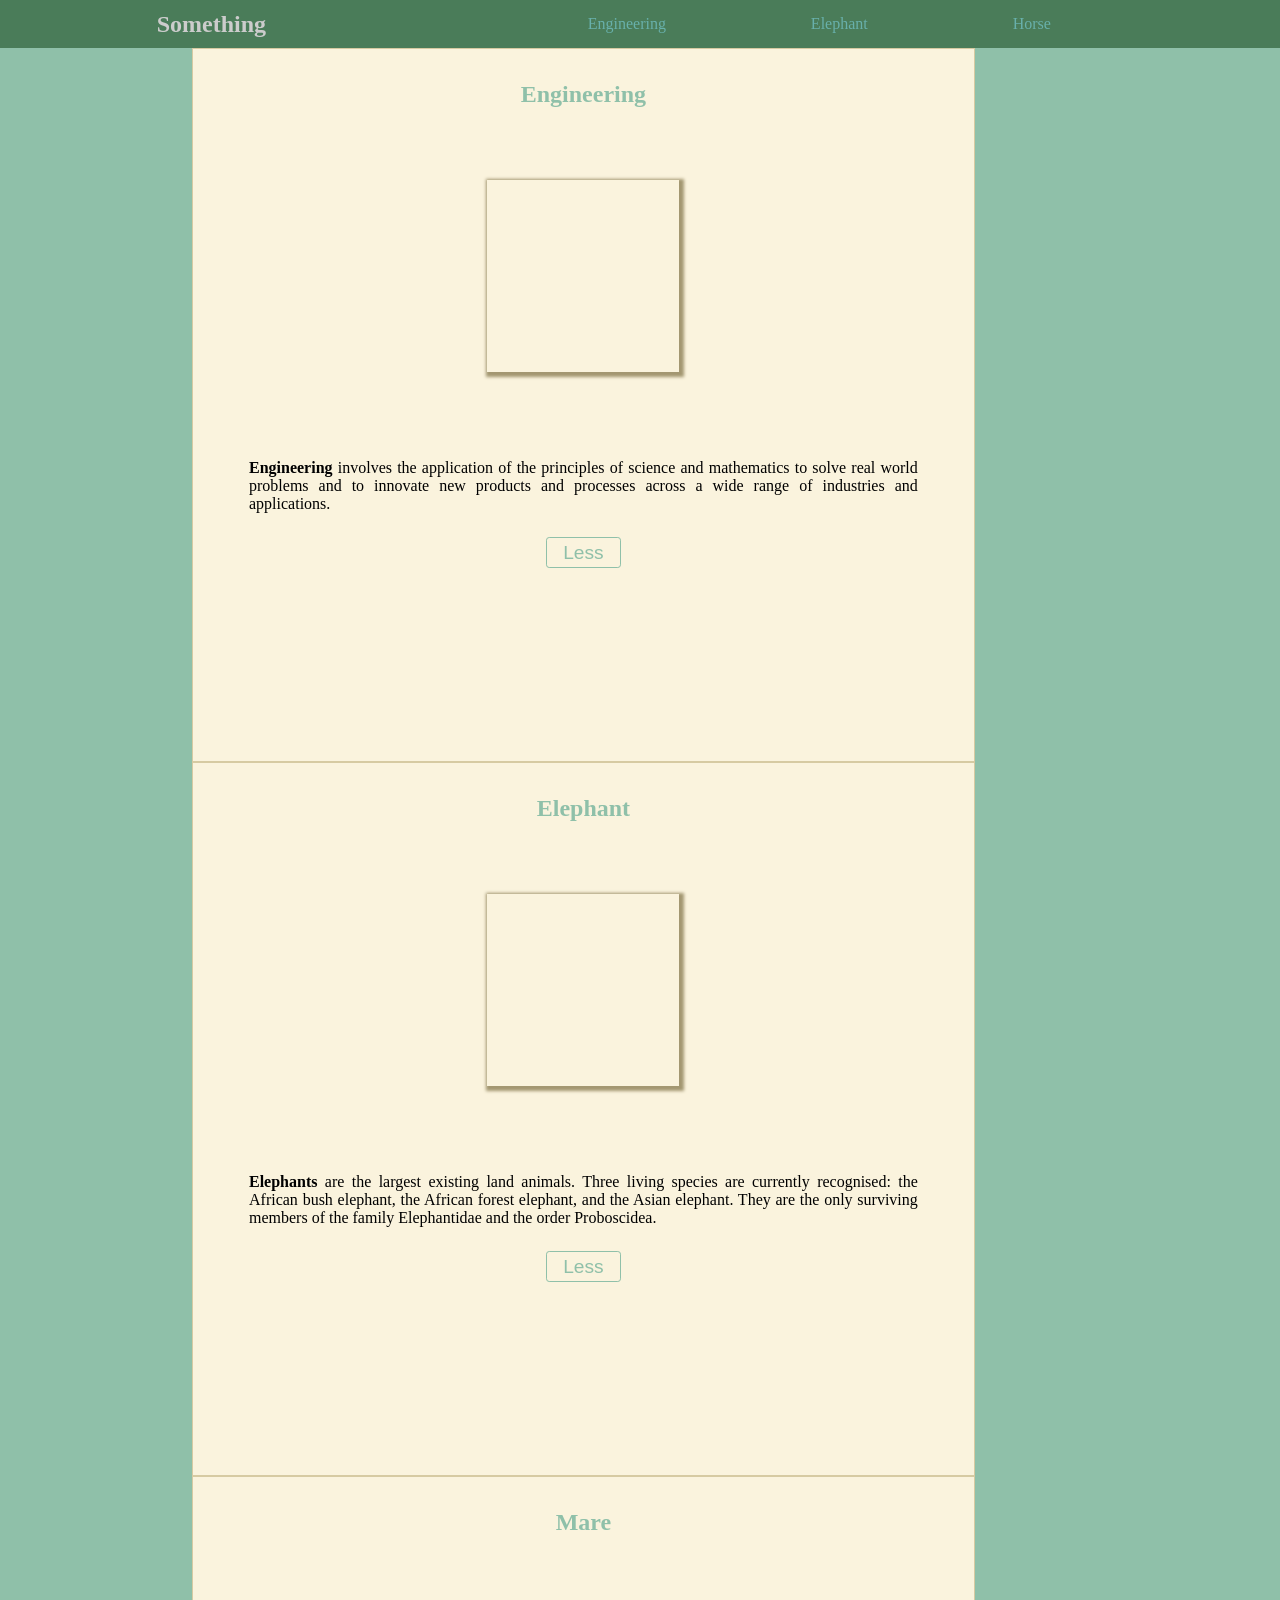
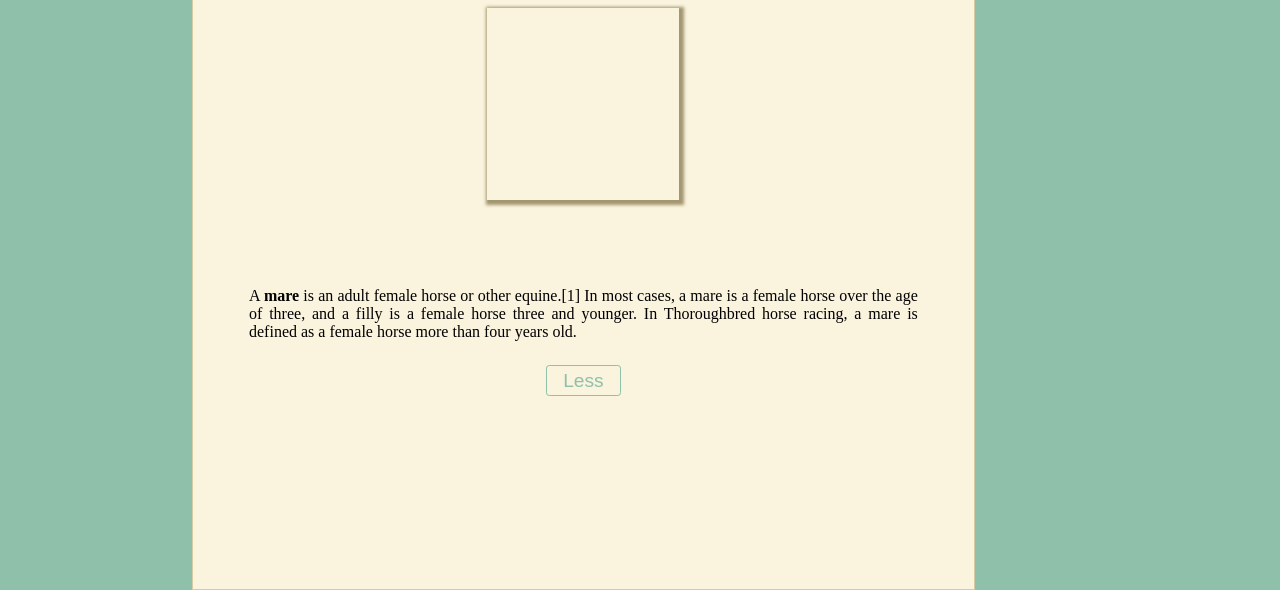
<file: tpc6/index.html>
<!DOCTYPE html>
<html lang="en">
  <head>
    <meta charset="UTF-8" />
    <meta http-equiv="X-UA-Compatible" content="IE=edge" />
    <meta name="viewport" content="width=device-width, initial-scale=1.0" />
    <link rel="stylesheet" href="styles.css" />
    <title>Document</title>
  </head>
  <body>
    <nav class="navbar">
      <h1 class="page-title">Something</h1>
      <ul class="links">
        <li><a href="engineering">Engineering</a></li>
        <li><a href="elephant">Elephant</a></li>
        <li><a href="horse">Horse</a></li>
      </ul>
    </nav>
    <div class="board">
      <div class="container" id="engineering">
        <h2 id="eng-title">Engineering</h2>
        <div class="picture eng-pic" id="eng-pic">
          <span class="tooltiptext">Click to zoom-in.</span>
        </div>
        <p class="description" id="eng-desc">
          <b>Engineering</b> involves the application of the principles of
          science and mathematics to solve real world problems and to innovate
          new products and processes across a wide range of industries and
          applications.
        </p>
        <button class="button" id="eng-btn" onclick="showEng()">Less</button>
      </div>
      <div class="container" id="elephant">
        <h2 id="elef-title">Elephant</h2>
        <div class="picture elef-pic" id="elef-pic">
          <span class="tooltiptext">Click to zoom-in.</span>
        </div>
        <p class="description" id="elef-desc">
          <b>Elephants</b> are the largest existing land animals. Three living
          species are currently recognised: the African bush elephant, the
          African forest elephant, and the Asian elephant. They are the only
          surviving members of the family Elephantidae and the order
          Proboscidea.
        </p>
        <button class="button" id="elef-btn" onclick="showElef()">Less</button>
      </div>
      <div class="container" id="horse">
        <h2 id="egua-title">Mare</h2>
        <div class="picture egua-pic" id="egua-pic">
          <span class="tooltiptext">Click to zoom-in.</span>
        </div>
        <p class="description" id="egua-desc">
          A <b>mare</b> is an adult female horse or other equine.[1] In most
          cases, a mare is a female horse over the age of three, and a filly is
          a female horse three and younger. In Thoroughbred horse racing, a mare
          is defined as a female horse more than four years old.
        </p>
        <button class="button" id="egua-btn" onclick="showHorse()">Less</button>
      </div>
    </div>

    <script src="app.js"></script>
  </body>
</html>
</file>
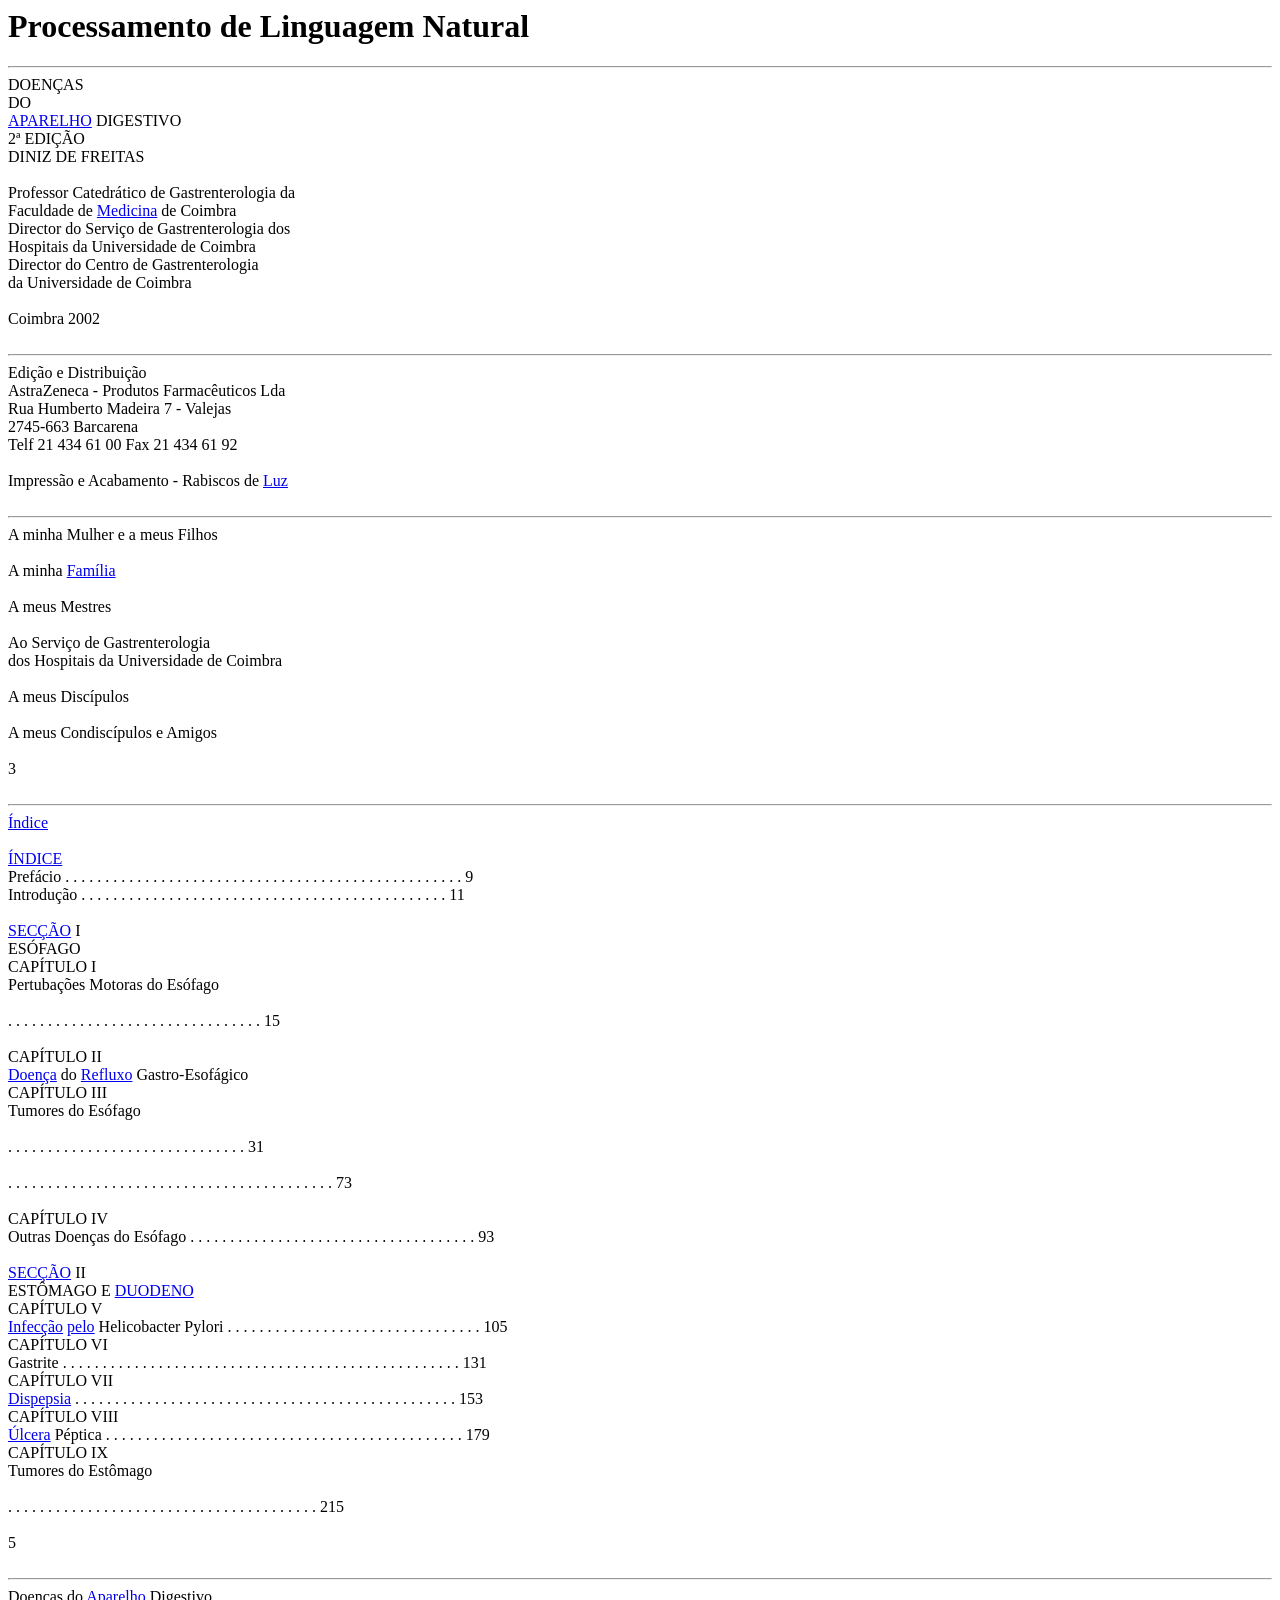
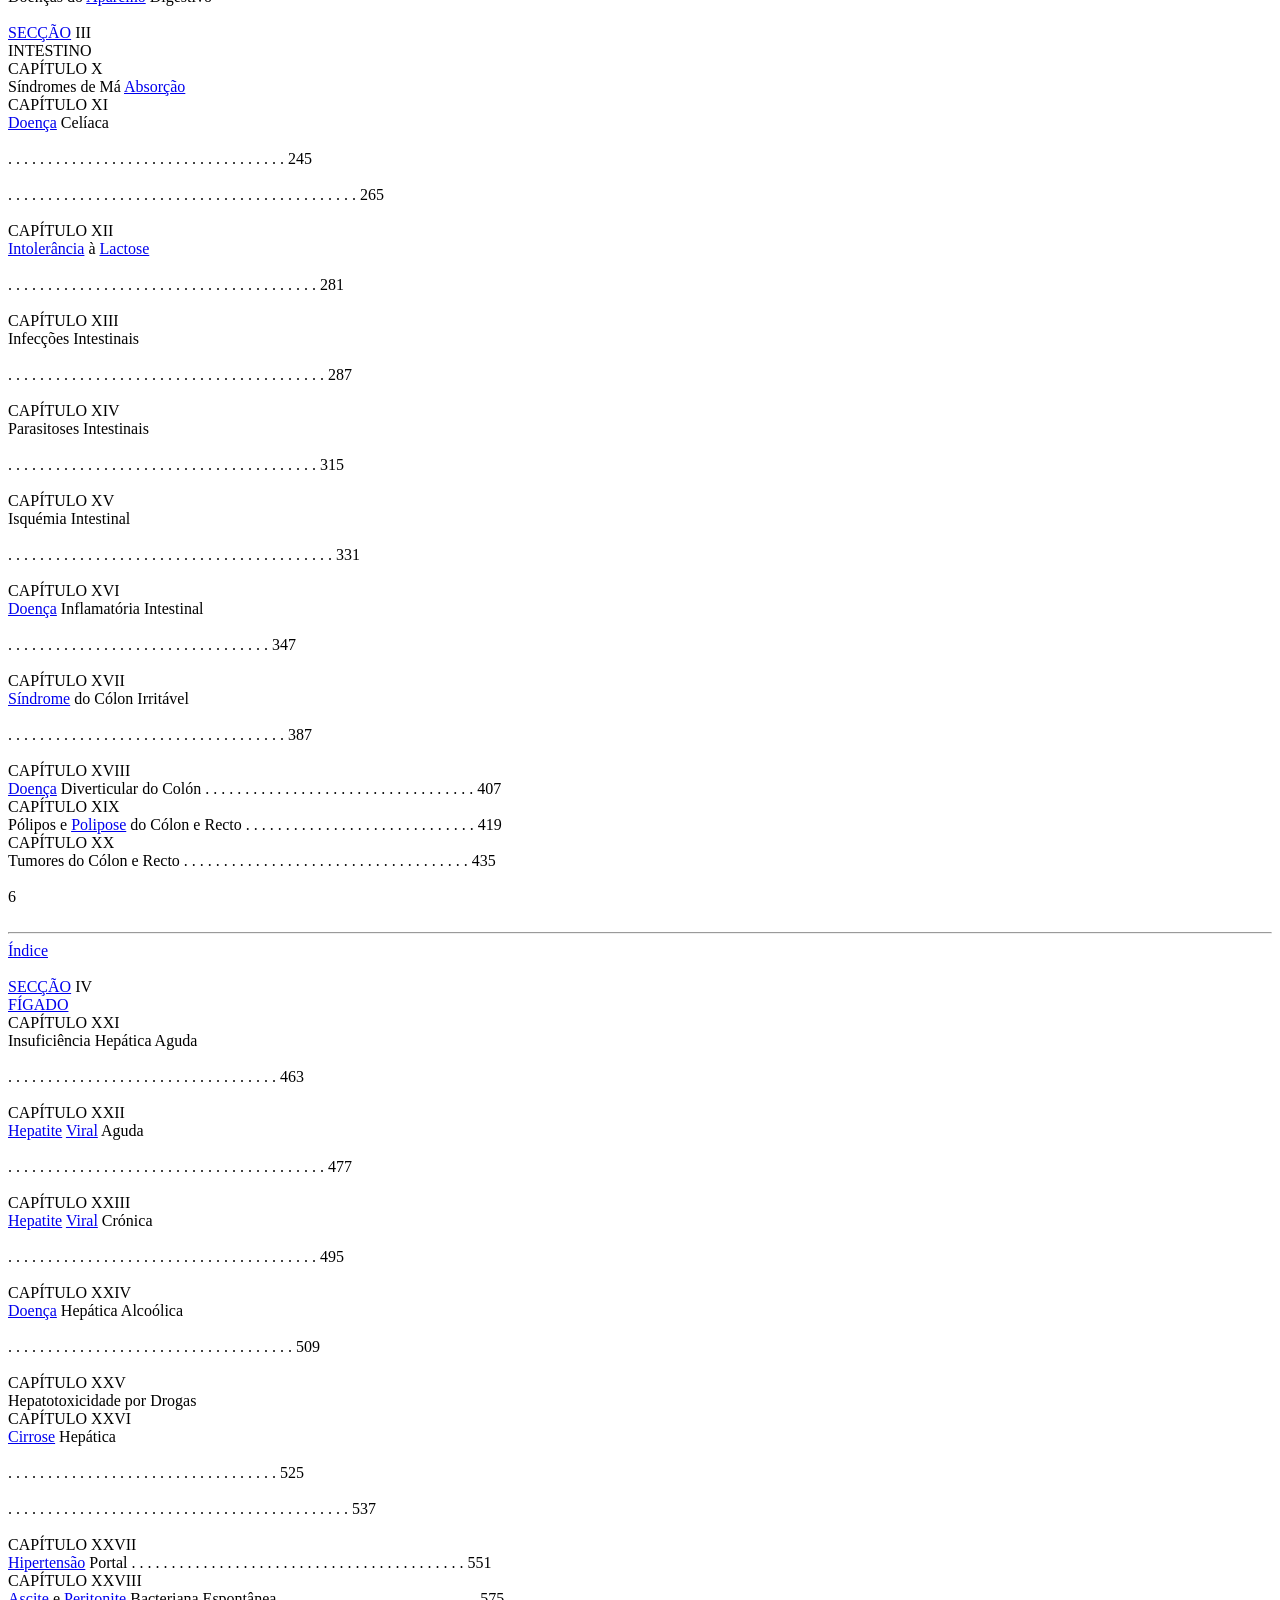
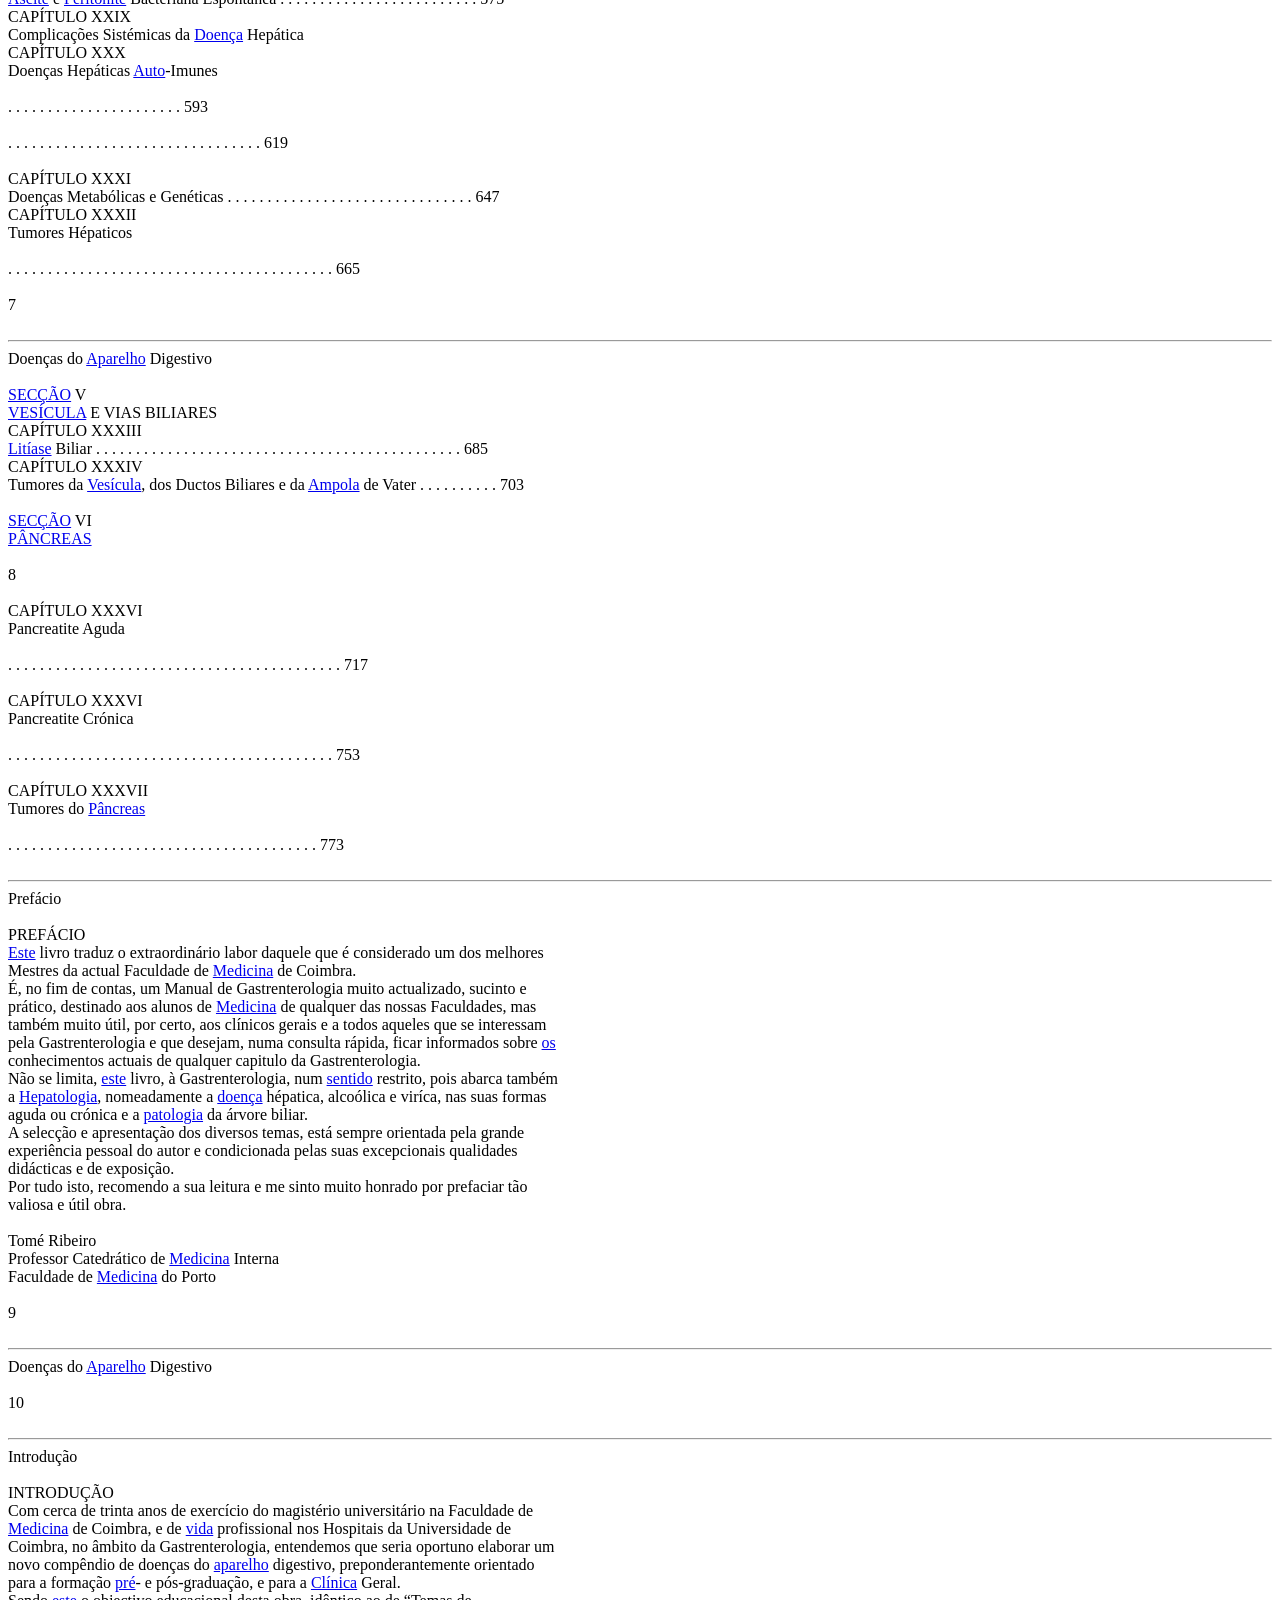
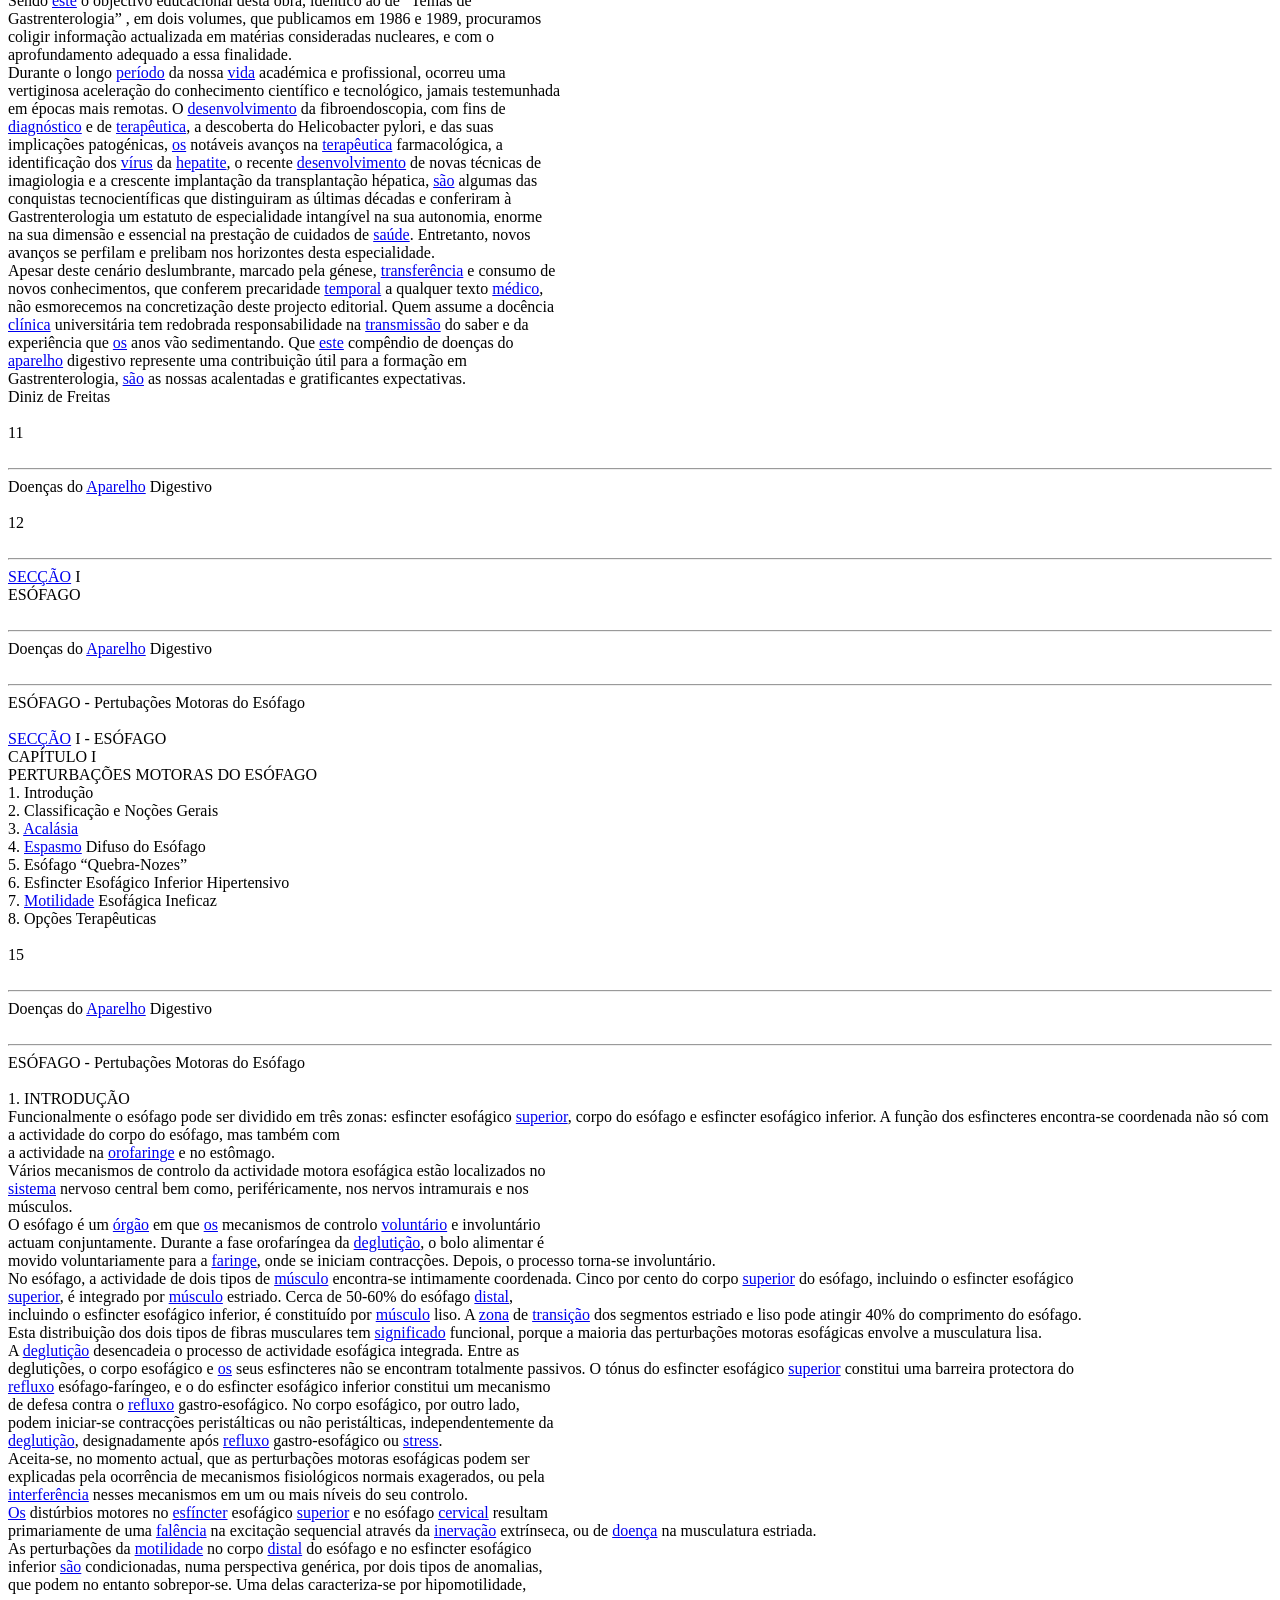
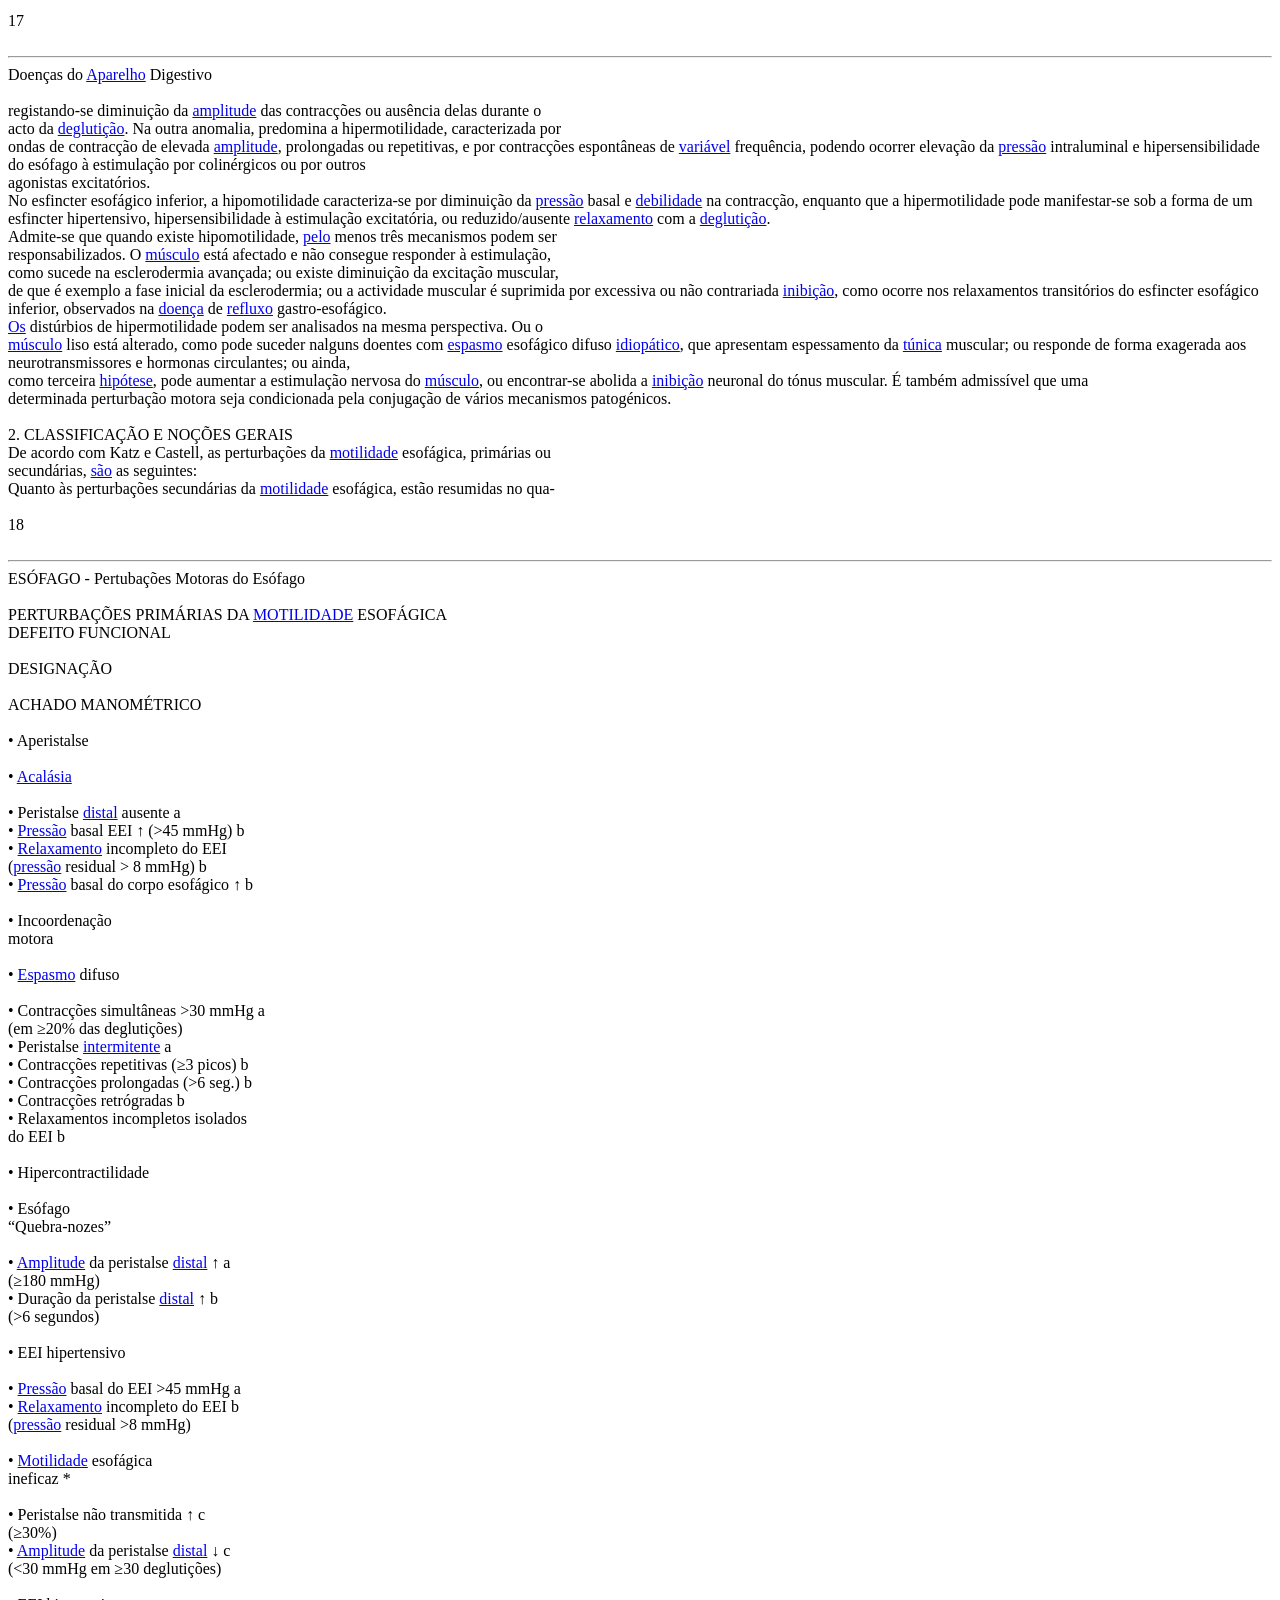
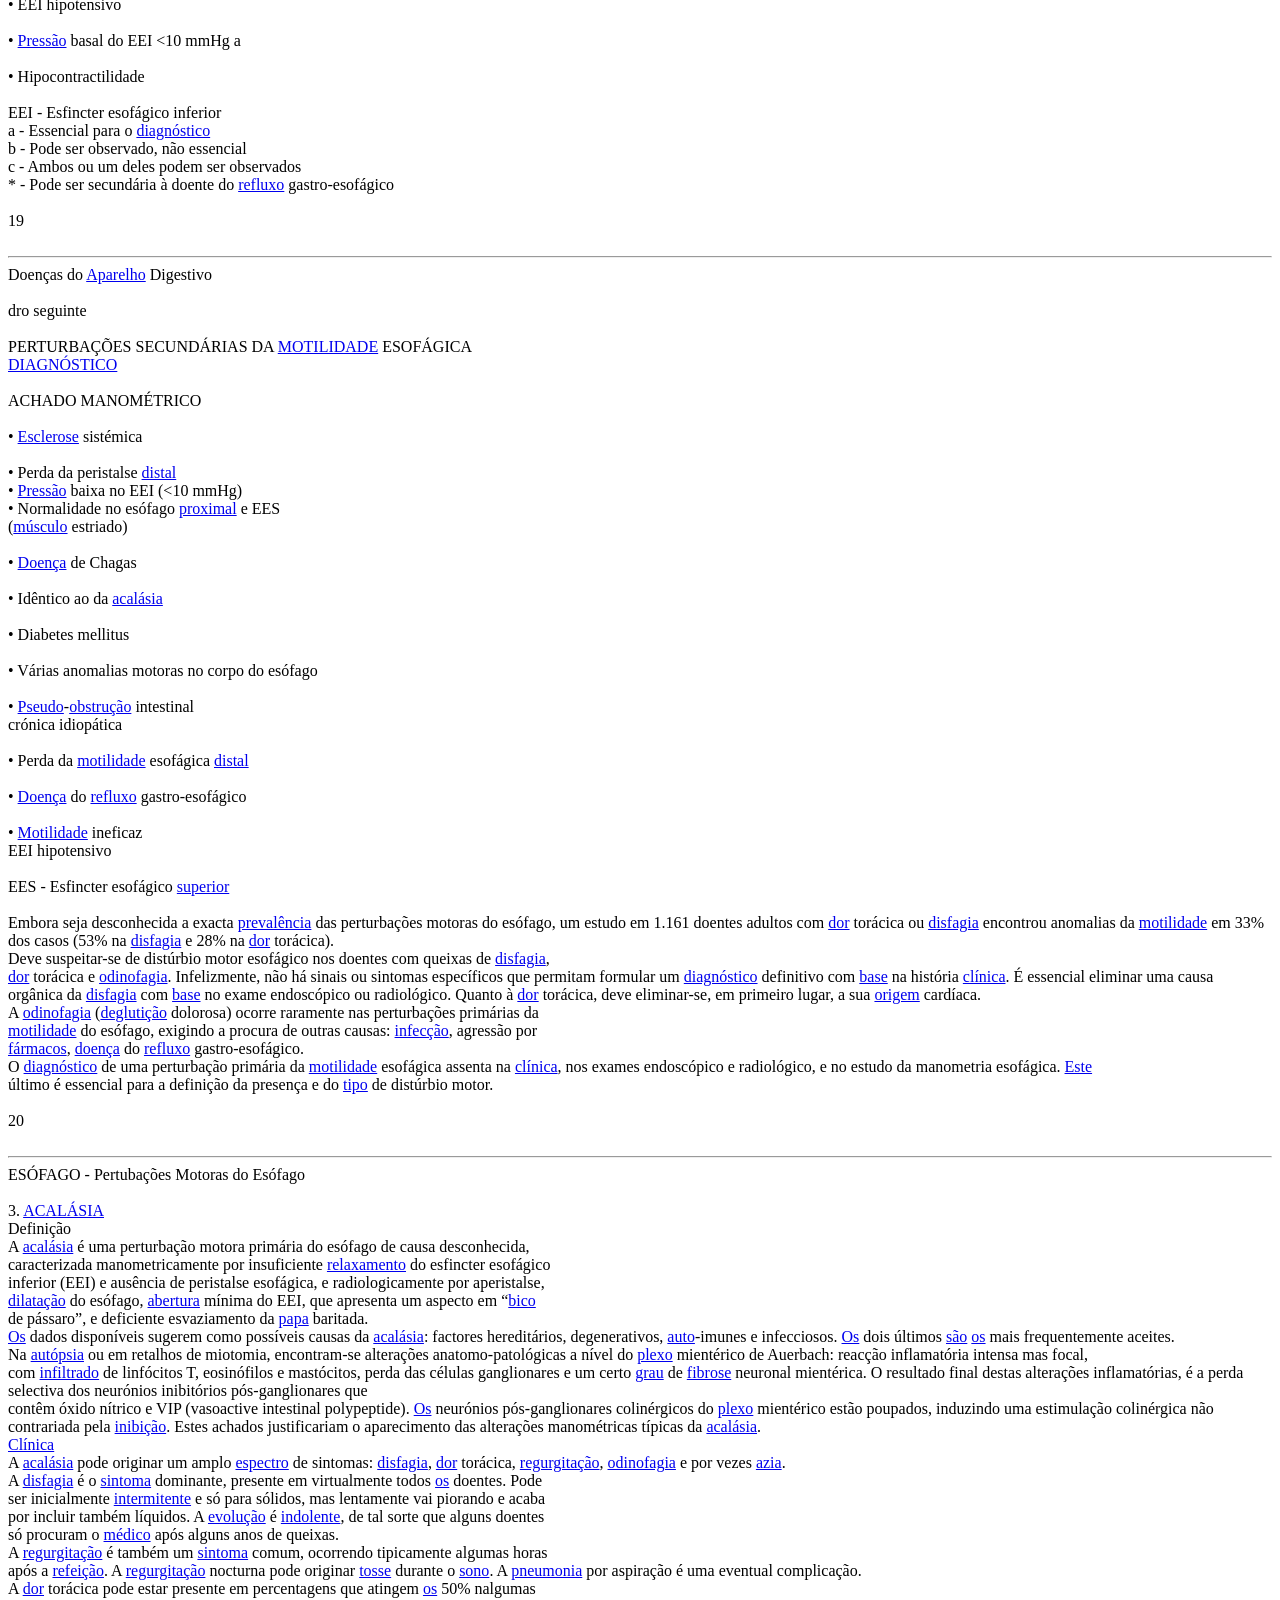
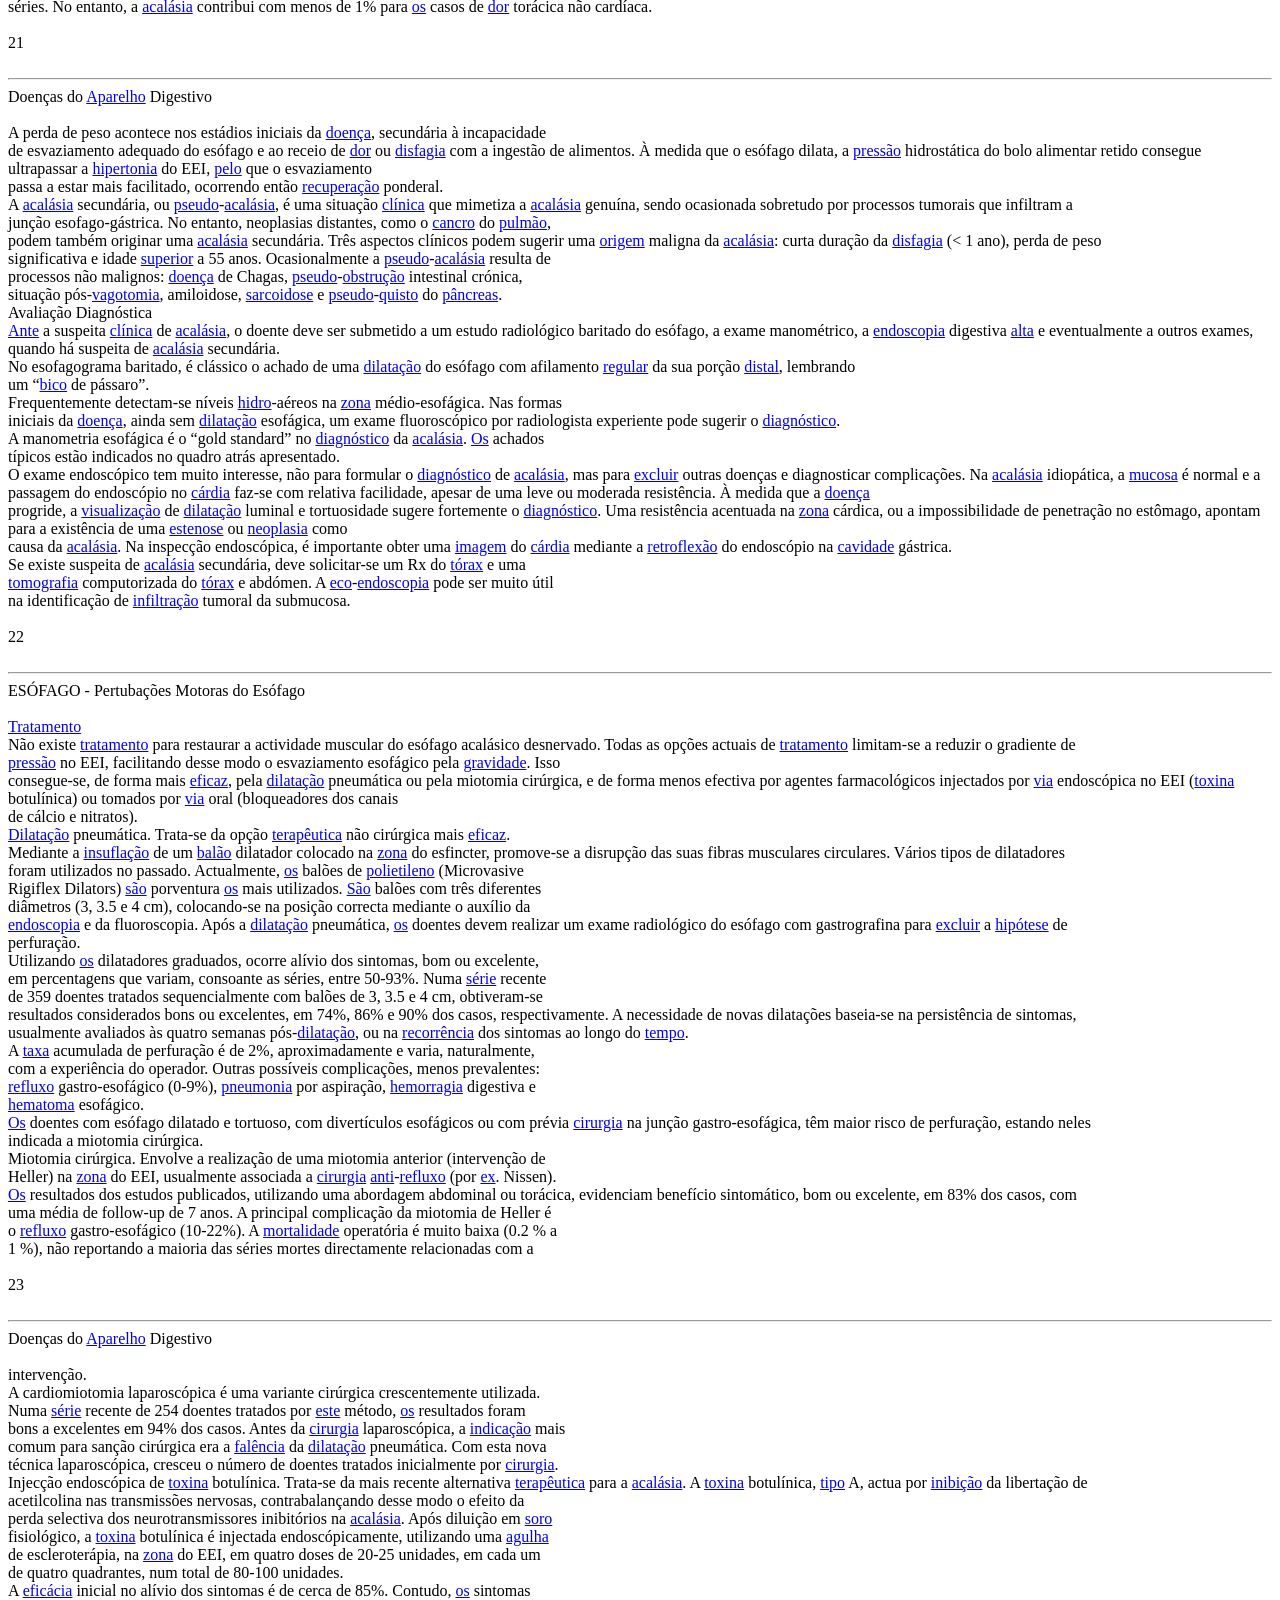
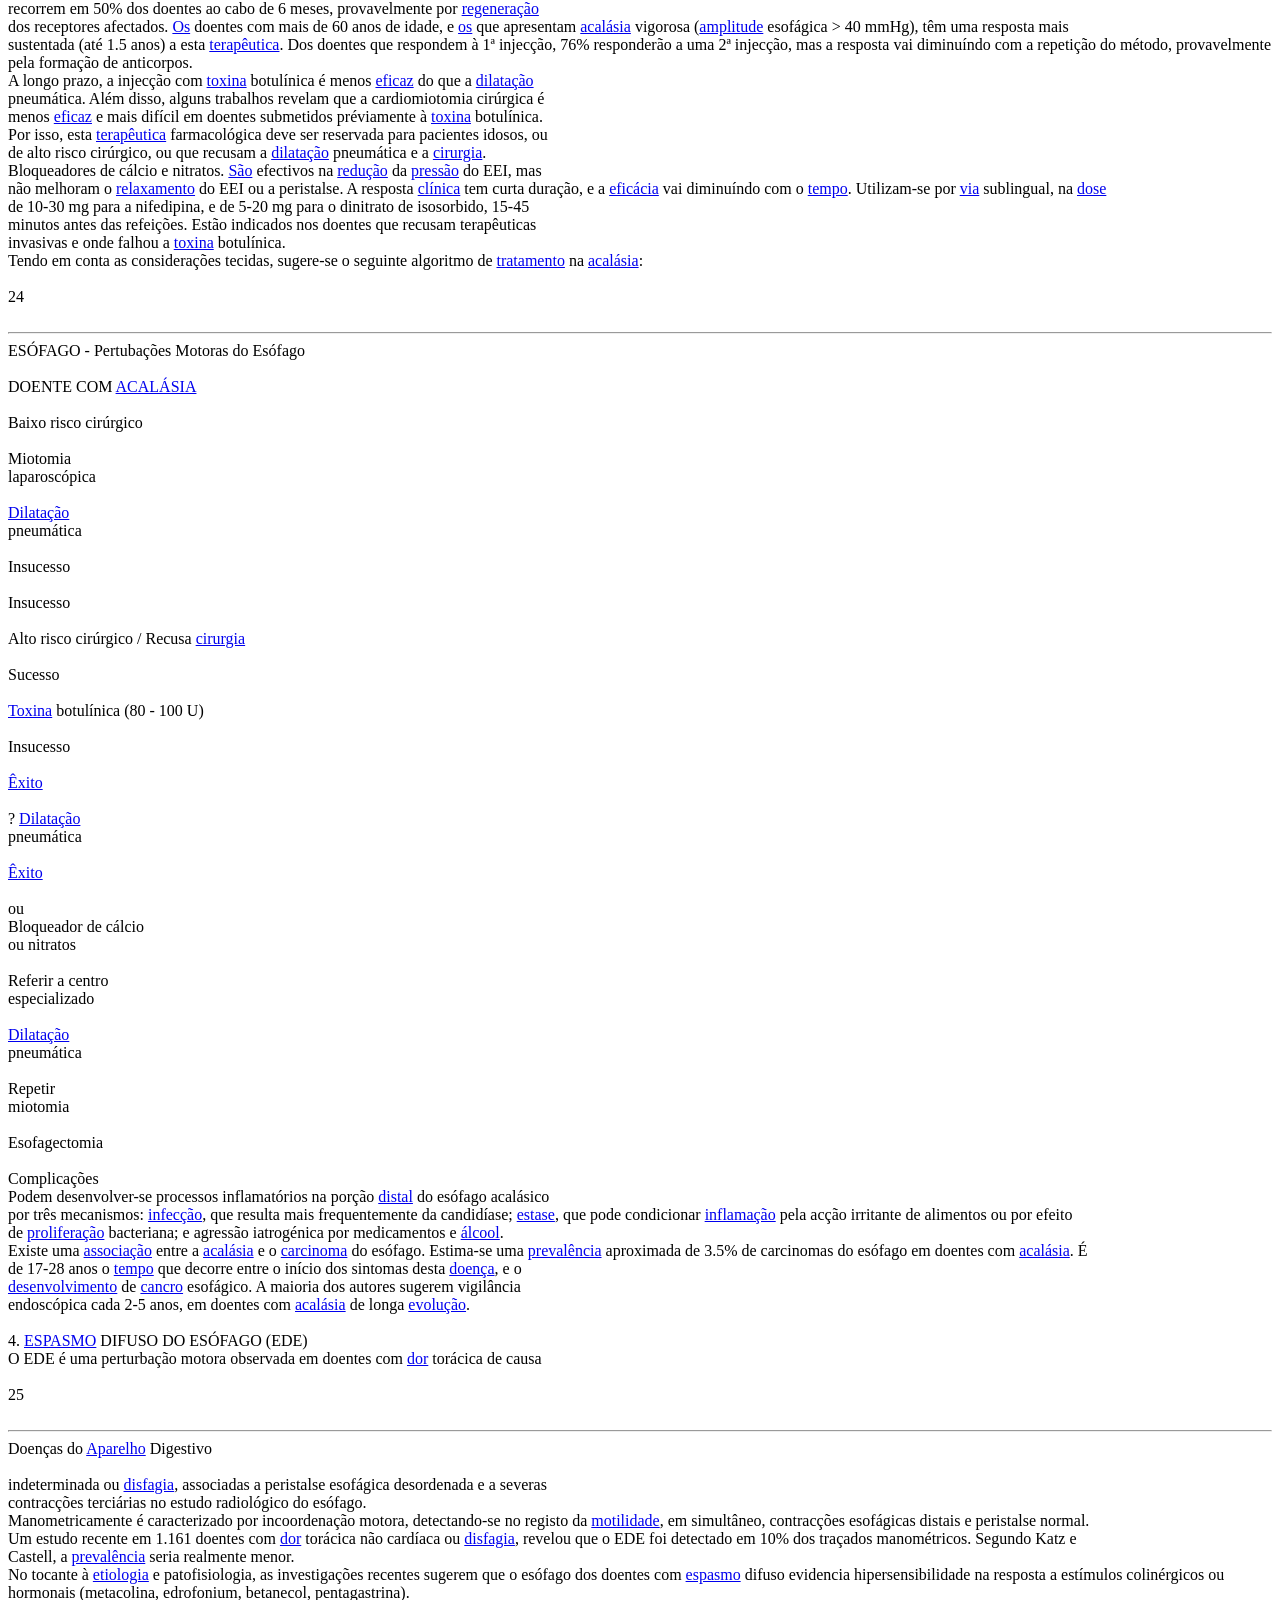
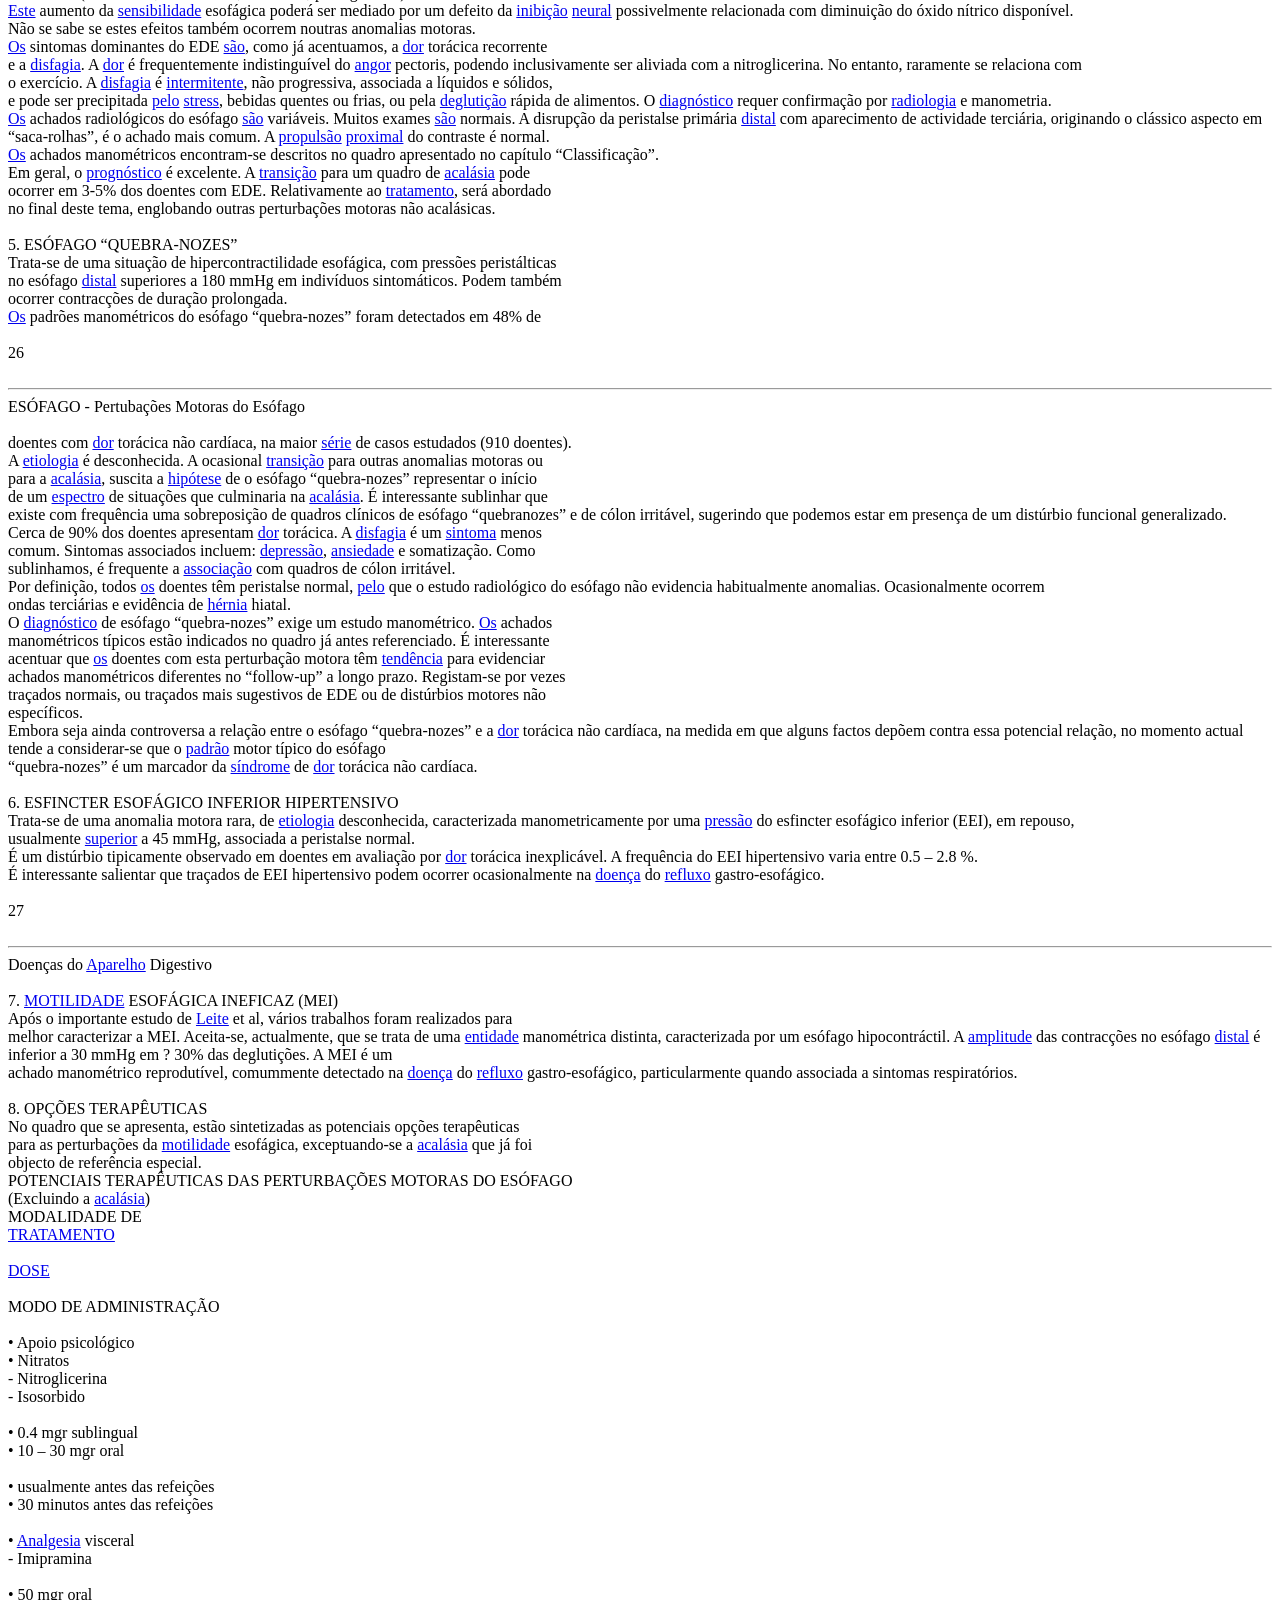
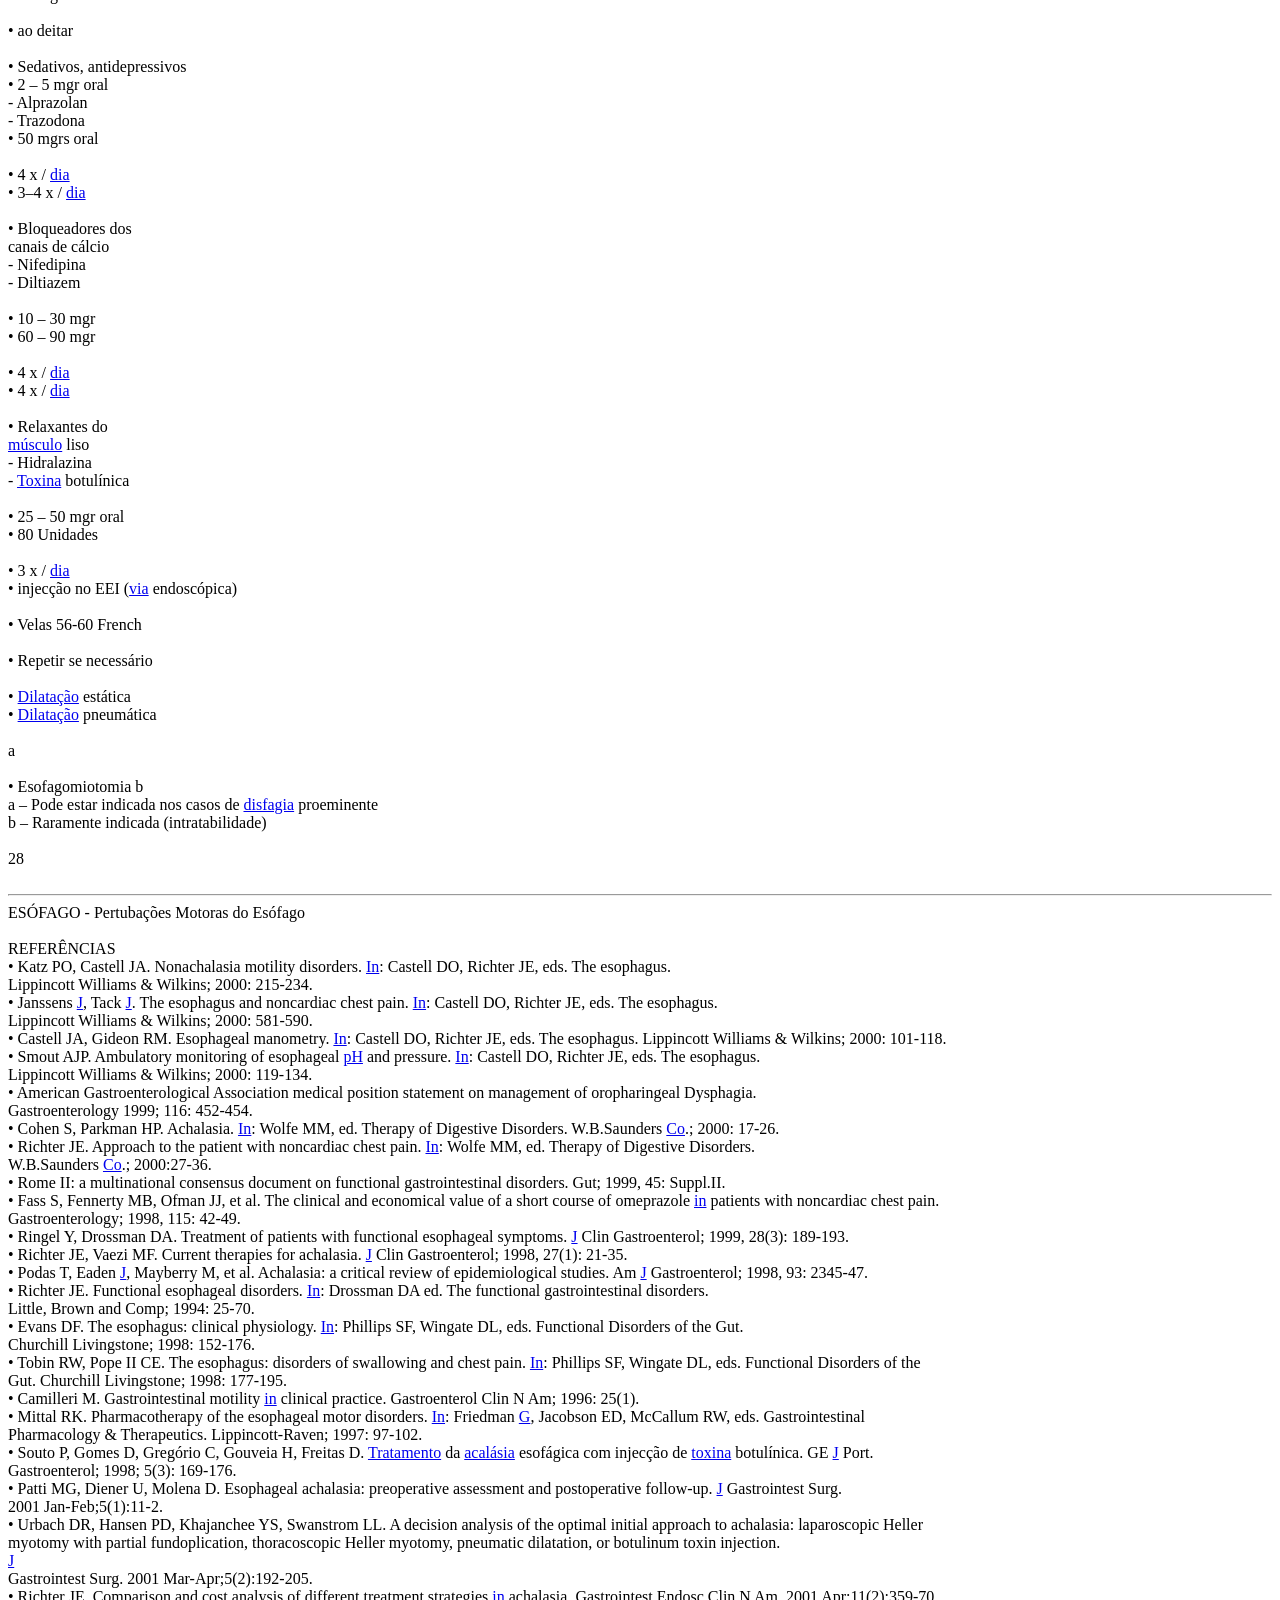
<file: tpc4/livro_doencas.html>
<html>
    <head>
        <meta charset="UTF-8"/>
    </head>
<body>
    <h1>Processamento de Linguagem Natural</h1>
    <hr>DOENÇAS<br>DO<br><a href=# title='Tradução: device&#10;Definição: Conjunto de órgãos que desempenham uma função, como o digestório, respiratório, urinário; dispositivo aplicado  ao corpo com o fim de imobilizar um órgão ou corrigir deformidade.'>APARELHO</a> DIGESTIVO<br>2ª EDIÇÃO<br>DINIZ DE FREITAS<br><br>Professor Catedrático de Gastrenterologia da<br>Faculdade de <a href=# title='Tradução: Medicine&#10;Definição: Arte e ciência de diagnosticar as doenças, preveni-las e tratá-las.'>Medicina</a> de Coimbra<br>Director do Serviço de Gastrenterologia dos<br>Hospitais da Universidade de Coimbra<br>Director do Centro de Gastrenterologia<br>da Universidade de Coimbra<br><br>Coimbra 2002<br><br><hr>Edição e Distribuição<br>AstraZeneca - Produtos Farmacêuticos Lda<br>Rua Humberto Madeira 7 - Valejas<br>2745-663 Barcarena<br>Telf 21 434 61 00 Fax 21 434 61 92<br><br>Impressão e Acabamento - Rabiscos de <a href=# title='Tradução: light&#10;Definição: Produção de fótons de diferentes comprimentos de onda, que impressionam a retina.'>Luz</a><br><br><hr>A minha Mulher e a meus Filhos<br><br>A minha <a href=# title='Tradução: family&#10;Definição: Conjunto de pessoas do mesmo sangue; descendência; agrupamento de seres vivos com determinados  caracteres.'>Família</a><br><br>A meus Mestres<br><br>Ao Serviço de Gastrenterologia<br>dos Hospitais da Universidade de Coimbra<br><br>A meus Discípulos<br><br>A meus Condiscípulos e Amigos<br><br>3<br><br><hr><a href=# title='Tradução: index&#10;Definição: Relação ou freqüência que serve como indicador de intensidade de ocorrência de certos eventos na  comunidade.'>Índice</a><br><br><a href=# title='Tradução: index&#10;Definição: Relação ou freqüência que serve como indicador de intensidade de ocorrência de certos eventos na  comunidade.'>ÍNDICE</a><br>Prefácio . . . . . . . . . . . . . . . . . . . . . . . . . . . . . . . . . . . . . . . . . . . . . . . . . . 9<br>Introdução . . . . . . . . . . . . . . . . . . . . . . . . . . . . . . . . . . . . . . . . . . . . . . 11<br><br><a href=# title='Tradução: section&#10;Definição: Ato de cortar; parte; porção.'>SECÇÃO</a> I<br>ESÓFAGO<br>CAPÍTULO I<br>Pertubações Motoras do Esófago<br><br>. . . . . . . . . . . . . . . . . . . . . . . . . . . . . . . . 15<br><br>CAPÍTULO II<br><a href=# title='Tradução: illness&#10;Definição: Enfermidade, moléstia, afecção; processo mórbido definido que se manifesta por uma série de sintomas e sinais  mais ou menos constantes.'>Doença</a> do <a href=# title='Tradução: reflux&#10;Definição: Ato de refluir; fluxo retrógrado; retorno de uma corrente; regurgitação.'>Refluxo</a> Gastro-Esofágico<br>CAPÍTULO III<br>Tumores do Esófago<br><br>. . . . . . . . . . . . . . . . . . . . . . . . . . . . . . 31<br><br>. . . . . . . . . . . . . . . . . . . . . . . . . . . . . . . . . . . . . . . . . 73<br><br>CAPÍTULO IV<br>Outras Doenças do Esófago . . . . . . . . . . . . . . . . . . . . . . . . . . . . . . . . . . . . 93<br><br><a href=# title='Tradução: section&#10;Definição: Ato de cortar; parte; porção.'>SECÇÃO</a> II<br>ESTÔMAGO E <a href=# title='Tradução: duodenum&#10;Definição: Primeira porção do intestino delgado, que vai do piloro ao jejuno; assim chamado porque sua extensão é de 12  dedos transversos.'>DUODENO</a><br>CAPÍTULO V<br><a href=# title='Tradução: infection&#10;Definição: Entrada e desenvolvimento no organismo de microrganismos patogênicos capazes de provocar determinada  doença. A doença infecciosa pode ser causada por bactérias, fungos, protozoários e vírus.'>Infecção</a> <a href=# title='Tradução: None&#10;Definição: Do gr. pelós, lodo, barro (peloterapia).'>pelo</a> Helicobacter Pylori . . . . . . . . . . . . . . . . . . . . . . . . . . . . . . . . 105<br>CAPÍTULO VI<br>Gastrite . . . . . . . . . . . . . . . . . . . . . . . . . . . . . . . . . . . . . . . . . . . . . . . . . . 131<br>CAPÍTULO VII<br><a href=# title='Tradução: dyspepsia&#10;Definição: Distúrbio da função digestiva, sem aparente substrato patológico, com sintomatologia de empachamento e  empanzinamento, e difícil digestibilidade dos alimentos ingeridos.'>Dispepsia</a> . . . . . . . . . . . . . . . . . . . . . . . . . . . . . . . . . . . . . . . . . . . . . . . . 153<br>CAPÍTULO VIII<br><a href=# title='Tradução: ulcer&#10;Definição: Solução de continuidade de uma superfície; perda de substância em superfície cutânea ou mucosa, com  desintegração e necrose de tecidos; ulcus.'>Úlcera</a> Péptica . . . . . . . . . . . . . . . . . . . . . . . . . . . . . . . . . . . . . . . . . . . . . 179<br>CAPÍTULO IX<br>Tumores do Estômago<br><br>. . . . . . . . . . . . . . . . . . . . . . . . . . . . . . . . . . . . . . . 215<br><br>5<br><br><hr>Doenças do <a href=# title='Tradução: device&#10;Definição: Conjunto de órgãos que desempenham uma função, como o digestório, respiratório, urinário; dispositivo aplicado  ao corpo com o fim de imobilizar um órgão ou corrigir deformidade.'>Aparelho</a> Digestivo<br><br><a href=# title='Tradução: section&#10;Definição: Ato de cortar; parte; porção.'>SECÇÃO</a> III<br>INTESTINO<br>CAPÍTULO X<br>Síndromes de Má <a href=# title='Tradução: absorption&#10;Definição: Captação e assimilação de substâncias pelo sangue, linfa, mucosas e pele.'>Absorção</a><br>CAPÍTULO XI<br><a href=# title='Tradução: illness&#10;Definição: Enfermidade, moléstia, afecção; processo mórbido definido que se manifesta por uma série de sintomas e sinais  mais ou menos constantes.'>Doença</a> Celíaca<br><br>. . . . . . . . . . . . . . . . . . . . . . . . . . . . . . . . . . . 245<br><br>. . . . . . . . . . . . . . . . . . . . . . . . . . . . . . . . . . . . . . . . . . . . 265<br><br>CAPÍTULO XII<br><a href=# title='Tradução: intolerance&#10;Definição: Incapacidade de suportar ou tolerar.'>Intolerância</a> à <a href=# title='Tradução: lactose&#10;Definição: Açúcar do leite; após degradação, forma glicose e galactose.'>Lactose</a><br><br>. . . . . . . . . . . . . . . . . . . . . . . . . . . . . . . . . . . . . . . 281<br><br>CAPÍTULO XIII<br>Infecções Intestinais<br><br>. . . . . . . . . . . . . . . . . . . . . . . . . . . . . . . . . . . . . . . . 287<br><br>CAPÍTULO XIV<br>Parasitoses Intestinais<br><br>. . . . . . . . . . . . . . . . . . . . . . . . . . . . . . . . . . . . . . . 315<br><br>CAPÍTULO XV<br>Isquémia Intestinal<br><br>. . . . . . . . . . . . . . . . . . . . . . . . . . . . . . . . . . . . . . . . . 331<br><br>CAPÍTULO XVI<br><a href=# title='Tradução: illness&#10;Definição: Enfermidade, moléstia, afecção; processo mórbido definido que se manifesta por uma série de sintomas e sinais  mais ou menos constantes.'>Doença</a> Inflamatória Intestinal<br><br>. . . . . . . . . . . . . . . . . . . . . . . . . . . . . . . . . 347<br><br>CAPÍTULO XVII<br><a href=# title='Tradução: syndrome&#10;Definição: Estado mórbido caracterizado por um conjunto de sinais e sintomas, e que pode ser produzido por mais de uma  causa.'>Síndrome</a> do Cólon Irritável<br><br>. . . . . . . . . . . . . . . . . . . . . . . . . . . . . . . . . . . 387<br><br>CAPÍTULO XVIII<br><a href=# title='Tradução: illness&#10;Definição: Enfermidade, moléstia, afecção; processo mórbido definido que se manifesta por uma série de sintomas e sinais  mais ou menos constantes.'>Doença</a> Diverticular do Colón . . . . . . . . . . . . . . . . . . . . . . . . . . . . . . . . . . 407<br>CAPÍTULO XIX<br>Pólipos e <a href=# title='Tradução: polyposis&#10;Definição: Presença de pólipos múltiplos.'>Polipose</a> do Cólon e Recto . . . . . . . . . . . . . . . . . . . . . . . . . . . . . 419<br>CAPÍTULO XX<br>Tumores do Cólon e Recto . . . . . . . . . . . . . . . . . . . . . . . . . . . . . . . . . . . . 435<br><br>6<br><br><hr><a href=# title='Tradução: index&#10;Definição: Relação ou freqüência que serve como indicador de intensidade de ocorrência de certos eventos na  comunidade.'>Índice</a><br><br><a href=# title='Tradução: section&#10;Definição: Ato de cortar; parte; porção.'>SECÇÃO</a> IV<br><a href=# title='Tradução: liver&#10;Definição: Víscera volumosa, situada no hipocôndrio direito, abaixo do diafragma e dotada de múltiplas funções como  glicogenética, antianêmica, biligênica, antitóxica, etc.; peso normal de 1400 a 1700g.'>FÍGADO</a><br>CAPÍTULO XXI<br>Insuficiência Hepática Aguda<br><br>. . . . . . . . . . . . . . . . . . . . . . . . . . . . . . . . . . 463<br><br>CAPÍTULO XXII<br><a href=# title='Tradução: hepatitis&#10;Definição: Inflamação do fígado.'>Hepatite</a> <a href=# title='Tradução: viral&#10;Definição: Relativo a vírus.'>Viral</a> Aguda<br><br>. . . . . . . . . . . . . . . . . . . . . . . . . . . . . . . . . . . . . . . . 477<br><br>CAPÍTULO XXIII<br><a href=# title='Tradução: hepatitis&#10;Definição: Inflamação do fígado.'>Hepatite</a> <a href=# title='Tradução: viral&#10;Definição: Relativo a vírus.'>Viral</a> Crónica<br><br>. . . . . . . . . . . . . . . . . . . . . . . . . . . . . . . . . . . . . . . 495<br><br>CAPÍTULO XXIV<br><a href=# title='Tradução: illness&#10;Definição: Enfermidade, moléstia, afecção; processo mórbido definido que se manifesta por uma série de sintomas e sinais  mais ou menos constantes.'>Doença</a> Hepática Alcoólica<br><br>. . . . . . . . . . . . . . . . . . . . . . . . . . . . . . . . . . . . 509<br><br>CAPÍTULO XXV<br>Hepatotoxicidade por Drogas<br>CAPÍTULO XXVI<br><a href=# title='Tradução: cirrhosis&#10;Definição: Processo patológico que atinge vários órgãos internos, nos quais o tecido nobre é substituído por tecido fibroso,  semelhante ao tecido cicatricial.'>Cirrose</a> Hepática<br><br>. . . . . . . . . . . . . . . . . . . . . . . . . . . . . . . . . . 525<br><br>. . . . . . . . . . . . . . . . . . . . . . . . . . . . . . . . . . . . . . . . . . . 537<br><br>CAPÍTULO XXVII<br><a href=# title='Tradução: hypertension&#10;Definição: Elevação, acima do normal, da pressão no interior de um órgão ou de um sistema.'>Hipertensão</a> Portal . . . . . . . . . . . . . . . . . . . . . . . . . . . . . . . . . . . . . . . . . . 551<br>CAPÍTULO XXVIII<br><a href=# title='Tradução: ascites&#10;Definição: Derrame de líquido na cavidade peritoneal. Geralmente é um sintoma de insuficiência renal, cardíaca, de cirrose  hepática e outros.'>Ascite</a> e <a href=# title='Tradução: peritonitis&#10;Definição: Inflamação do peritôneo, com dores abdominais, obstipação, vômitos e febre.'>Peritonite</a> Bacteriana Espontânea . . . . . . . . . . . . . . . . . . . . . . . . . 575<br>CAPÍTULO XXIX<br>Complicações Sistémicas da <a href=# title='Tradução: illness&#10;Definição: Enfermidade, moléstia, afecção; processo mórbido definido que se manifesta por uma série de sintomas e sinais  mais ou menos constantes.'>Doença</a> Hepática<br>CAPÍTULO XXX<br>Doenças Hepáticas <a href=# title='Tradução: self&#10;Definição: Prefixo para exprimir relação com o próprio, de si mesmo.'>Auto</a>-Imunes<br><br>. . . . . . . . . . . . . . . . . . . . . . 593<br><br>. . . . . . . . . . . . . . . . . . . . . . . . . . . . . . . . 619<br><br>CAPÍTULO XXXI<br>Doenças Metabólicas e Genéticas . . . . . . . . . . . . . . . . . . . . . . . . . . . . . . . 647<br>CAPÍTULO XXXII<br>Tumores Hépaticos<br><br>. . . . . . . . . . . . . . . . . . . . . . . . . . . . . . . . . . . . . . . . . 665<br><br>7<br><br><hr>Doenças do <a href=# title='Tradução: device&#10;Definição: Conjunto de órgãos que desempenham uma função, como o digestório, respiratório, urinário; dispositivo aplicado  ao corpo com o fim de imobilizar um órgão ou corrigir deformidade.'>Aparelho</a> Digestivo<br><br><a href=# title='Tradução: section&#10;Definição: Ato de cortar; parte; porção.'>SECÇÃO</a> V<br><a href=# title='Tradução: vesicle&#10;Definição: Pequena bexiga ou cavidade; pequena bolha cutânea que contém líquido seroso; qualquer eminência de um  órgão ou orgânulo inteiro, em forma de pequena bexiga ou ampola.'>VESÍCULA</a> E VIAS BILIARES<br>CAPÍTULO XXXIII<br><a href=# title='Tradução: lithiasis&#10;Definição: Formação de cálculos (concreções) nos tecidos ou nos órgãos.'>Litíase</a> Biliar . . . . . . . . . . . . . . . . . . . . . . . . . . . . . . . . . . . . . . . . . . . . . . 685<br>CAPÍTULO XXXIV<br>Tumores da <a href=# title='Tradução: vesicle&#10;Definição: Pequena bexiga ou cavidade; pequena bolha cutânea que contém líquido seroso; qualquer eminência de um  órgão ou orgânulo inteiro, em forma de pequena bexiga ou ampola.'>Vesícula</a>, dos Ductos Biliares e da <a href=# title='Tradução: ampoule&#10;Definição: Pequeno receptáculo cilíndrico, de vidro, afilado em uma (ou duas) das extremidades, fechado a fogo e  destinado a conter líquidos injetáveis, principalmente medicamentos, e assim conservados estéreis; qualquer  dilatação, seja em aparelhos ou partes do cor'>Ampola</a> de Vater . . . . . . . . . . 703<br><br><a href=# title='Tradução: section&#10;Definição: Ato de cortar; parte; porção.'>SECÇÃO</a> VI<br><a href=# title='Tradução: pancreas&#10;Definição: Glândula mista que secreta suco pancreático (pancreatina) e insulina.'>PÂNCREAS</a><br><br>8<br><br>CAPÍTULO XXXVI<br>Pancreatite Aguda<br><br>. . . . . . . . . . . . . . . . . . . . . . . . . . . . . . . . . . . . . . . . . . 717<br><br>CAPÍTULO XXXVI<br>Pancreatite Crónica<br><br>. . . . . . . . . . . . . . . . . . . . . . . . . . . . . . . . . . . . . . . . . 753<br><br>CAPÍTULO XXXVII<br>Tumores do <a href=# title='Tradução: pancreas&#10;Definição: Glândula mista que secreta suco pancreático (pancreatina) e insulina.'>Pâncreas</a><br><br>. . . . . . . . . . . . . . . . . . . . . . . . . . . . . . . . . . . . . . . 773<br><br><hr>Prefácio<br><br>PREFÁCIO<br><a href=# title='Tradução: None&#10;Definição: Do gr. esthés, vestimenta (anestia).'>Este</a> livro traduz o extraordinário labor daquele que é considerado um dos melhores<br>Mestres da actual Faculdade de <a href=# title='Tradução: Medicine&#10;Definição: Arte e ciência de diagnosticar as doenças, preveni-las e tratá-las.'>Medicina</a> de Coimbra.<br>É, no fim de contas, um Manual de Gastrenterologia muito actualizado, sucinto e<br>prático, destinado aos alunos de <a href=# title='Tradução: Medicine&#10;Definição: Arte e ciência de diagnosticar as doenças, preveni-las e tratá-las.'>Medicina</a> de qualquer das nossas Faculdades, mas<br>também muito útil, por certo, aos clínicos gerais e a todos aqueles que se interessam<br>pela Gastrenterologia e que desejam, numa consulta rápida, ficar informados sobre <a href=# title='Tradução: None&#10;Definição: Boca; orifício.'>os</a><br>conhecimentos actuais de qualquer capitulo da Gastrenterologia.<br>Não se limita, <a href=# title='Tradução: None&#10;Definição: Do gr. esthés, vestimenta (anestia).'>este</a> livro, à Gastrenterologia, num <a href=# title='Tradução: sense&#10;Definição: Magoado; machucado; sensível.'>sentido</a> restrito, pois abarca também<br>a <a href=# title='Tradução: hepatology&#10;Definição: Estudo das funções e doenças do fígado.'>Hepatologia</a>, nomeadamente a <a href=# title='Tradução: illness&#10;Definição: Enfermidade, moléstia, afecção; processo mórbido definido que se manifesta por uma série de sintomas e sinais  mais ou menos constantes.'>doença</a> hépatica, alcoólica e viríca, nas suas formas<br>aguda ou crónica e a <a href=# title='Tradução: pathology&#10;Definição: Parte da Medicina que cuida das causas, processos e efeitos das doenças e das alterações provocadas por elas  no organismo.'>patologia</a> da árvore biliar.<br>A selecção e apresentação dos diversos temas, está sempre orientada pela grande<br>experiência pessoal do autor e condicionada pelas suas excepcionais qualidades<br>didácticas e de exposição.<br>Por tudo isto, recomendo a sua leitura e me sinto muito honrado por prefaciar tão<br>valiosa e útil obra.<br><br>Tomé Ribeiro<br>Professor Catedrático de <a href=# title='Tradução: Medicine&#10;Definição: Arte e ciência de diagnosticar as doenças, preveni-las e tratá-las.'>Medicina</a> Interna<br>Faculdade de <a href=# title='Tradução: Medicine&#10;Definição: Arte e ciência de diagnosticar as doenças, preveni-las e tratá-las.'>Medicina</a> do Porto<br><br>9<br><br><hr>Doenças do <a href=# title='Tradução: device&#10;Definição: Conjunto de órgãos que desempenham uma função, como o digestório, respiratório, urinário; dispositivo aplicado  ao corpo com o fim de imobilizar um órgão ou corrigir deformidade.'>Aparelho</a> Digestivo<br><br>10<br><br><hr>Introdução<br><br>INTRODUÇÃO<br>Com cerca de trinta anos de exercício do magistério universitário na Faculdade de<br><a href=# title='Tradução: Medicine&#10;Definição: Arte e ciência de diagnosticar as doenças, preveni-las e tratá-las.'>Medicina</a> de Coimbra, e de <a href=# title='Tradução: life&#10;Definição: Conjunto de propriedades e qualidades graças às quais animais e plantas, ao contrário dos organismos mortos  ou da matéria bruta, se mantém em contínua atividade, manifestadas em funções orgânicas tais como o  metabolismo, o crescimento, a reação a estímulo'>vida</a> profissional nos Hospitais da Universidade de<br>Coimbra, no âmbito da Gastrenterologia, entendemos que seria oportuno elaborar um<br>novo compêndio de doenças do <a href=# title='Tradução: device&#10;Definição: Conjunto de órgãos que desempenham uma função, como o digestório, respiratório, urinário; dispositivo aplicado  ao corpo com o fim de imobilizar um órgão ou corrigir deformidade.'>aparelho</a> digestivo, preponderantemente orientado<br>para a formação <a href=# title='Tradução: pre&#10;Definição: Prefixo que indica antes.'>pré</a>- e pós-graduação, e para a <a href=# title='Tradução: clinic&#10;Definição: Prática da Medicina; o conjunto de doentes de um médico.'>Clínica</a> Geral.<br>Sendo <a href=# title='Tradução: None&#10;Definição: Do gr. esthés, vestimenta (anestia).'>este</a> o objectivo educacional desta obra, idêntico ao de “Temas de<br>Gastrenterologia” , em dois volumes, que publicamos em 1986 e 1989, procuramos<br>coligir informação actualizada em matérias consideradas nucleares, e com o<br>aprofundamento adequado a essa finalidade.<br>Durante o longo <a href=# title='Tradução: time course&#10;Definição: Espaço de tempo entre duas épocas, dois fatos, dois movimentos.'>período</a> da nossa <a href=# title='Tradução: life&#10;Definição: Conjunto de propriedades e qualidades graças às quais animais e plantas, ao contrário dos organismos mortos  ou da matéria bruta, se mantém em contínua atividade, manifestadas em funções orgânicas tais como o  metabolismo, o crescimento, a reação a estímulo'>vida</a> académica e profissional, ocorreu uma<br>vertiginosa aceleração do conhecimento científico e tecnológico, jamais testemunhada<br>em épocas mais remotas. O <a href=# title='Tradução: development&#10;Definição: Crescimento, aumento dos tecidos, dos órgãos, até atingirem a maturidade.'>desenvolvimento</a> da fibroendoscopia, com fins de<br><a href=# title='Tradução: diagnosis&#10;Definição: Determinação de uma doença pelos sintomas e/ou mediante exames diversos.'>diagnóstico</a> e de <a href=# title='Tradução: therapy&#10;Definição: Parte da Medicina que estuda e põe em prática os meios adequados para aliviar ou curar os doentes.'>terapêutica</a>, a descoberta do Helicobacter pylori, e das suas<br>implicações patogénicas, <a href=# title='Tradução: None&#10;Definição: Boca; orifício.'>os</a> notáveis avanços na <a href=# title='Tradução: therapy&#10;Definição: Parte da Medicina que estuda e põe em prática os meios adequados para aliviar ou curar os doentes.'>terapêutica</a> farmacológica, a<br>identificação dos <a href=# title='Tradução: virus&#10;Definição: Agente infeccioso, invisível, com algumas exceções, pela microscopia óptica, e que se caracteriza por não ter  metabolismo independente e ter capacidade de reprodução apenas no interior de células hospedeiras vivas; à  semelhança de organismos vivos, pode r'>vírus</a> da <a href=# title='Tradução: hepatitis&#10;Definição: Inflamação do fígado.'>hepatite</a>, o recente <a href=# title='Tradução: development&#10;Definição: Crescimento, aumento dos tecidos, dos órgãos, até atingirem a maturidade.'>desenvolvimento</a> de novas técnicas de<br>imagiologia e a crescente implantação da transplantação hépatica, <a href=# title='Tradução: None&#10;Definição: Que apresenta saúde; hígido.'>são</a> algumas das<br>conquistas tecnocientíficas que distinguiram as últimas décadas e conferiram à<br>Gastrenterologia um estatuto de especialidade intangível na sua autonomia, enorme<br>na sua dimensão e essencial na prestação de cuidados de <a href=# title='Tradução: health&#10;Definição: Estado em que há normalidade de funcionamento do organismo humano. Segundo a Organização Mundial da  Saúde (OMS), é o bem-estar físico, psíquico e social dos indivíduos.'>saúde</a>. Entretanto, novos<br>avanços se perfilam e prelibam nos horizontes desta especialidade.<br>Apesar deste cenário deslumbrante, marcado pela génese, <a href=# title='Tradução: transfer&#10;Definição: Ato de transferir; em termos psicanalíticos, diz-se dos sentimentos afetuosos ou hostis que simbolicamente os  pacientes transferem ao analista. Se, acaso, o analista reage às manifestações, fu-gindo ao seu papel de  &#34;espelho&#34; e de arquétipo simbólico, sobr'>transferência</a> e consumo de<br>novos conhecimentos, que conferem precaridade <a href=# title='Tradução: temporal&#10;Definição: Relativo ao tempo; temporário; relativo às têmporas da cabeça.'>temporal</a> a qualquer texto <a href=# title='Tradução: doctor&#10;Definição: Referente à Medicina; aquele que exerce legalmente a Medicina.'>médico</a>,<br>não esmorecemos na concretização deste projecto editorial. Quem assume a docência<br><a href=# title='Tradução: clinic&#10;Definição: Prática da Medicina; o conjunto de doentes de um médico.'>clínica</a> universitária tem redobrada responsabilidade na <a href=# title='Tradução: streaming&#10;Definição: Ato de transmitir; transferência.'>transmissão</a> do saber e da<br>experiência que <a href=# title='Tradução: None&#10;Definição: Boca; orifício.'>os</a> anos vão sedimentando. Que <a href=# title='Tradução: None&#10;Definição: Do gr. esthés, vestimenta (anestia).'>este</a> compêndio de doenças do<br><a href=# title='Tradução: device&#10;Definição: Conjunto de órgãos que desempenham uma função, como o digestório, respiratório, urinário; dispositivo aplicado  ao corpo com o fim de imobilizar um órgão ou corrigir deformidade.'>aparelho</a> digestivo represente uma contribuição útil para a formação em<br>Gastrenterologia, <a href=# title='Tradução: None&#10;Definição: Que apresenta saúde; hígido.'>são</a> as nossas acalentadas e gratificantes expectativas.<br>Diniz de Freitas<br><br>11<br><br><hr>Doenças do <a href=# title='Tradução: device&#10;Definição: Conjunto de órgãos que desempenham uma função, como o digestório, respiratório, urinário; dispositivo aplicado  ao corpo com o fim de imobilizar um órgão ou corrigir deformidade.'>Aparelho</a> Digestivo<br><br>12<br><br><hr><a href=# title='Tradução: section&#10;Definição: Ato de cortar; parte; porção.'>SECÇÃO</a> I<br>ESÓFAGO<br><br><hr>Doenças do <a href=# title='Tradução: device&#10;Definição: Conjunto de órgãos que desempenham uma função, como o digestório, respiratório, urinário; dispositivo aplicado  ao corpo com o fim de imobilizar um órgão ou corrigir deformidade.'>Aparelho</a> Digestivo<br><br><hr>ESÓFAGO - Pertubações Motoras do Esófago<br><br><a href=# title='Tradução: section&#10;Definição: Ato de cortar; parte; porção.'>SECÇÃO</a> I - ESÓFAGO<br>CAPÍTULO I<br>PERTURBAÇÕES MOTORAS DO ESÓFAGO<br>1. Introdução<br>2. Classificação e Noções Gerais<br>3. <a href=# title='Tradução: achalasia&#10;Definição: Ausência de relaxamento dos esfíncteres.'>Acalásia</a><br>4. <a href=# title='Tradução: spasm&#10;Definição: Distúrbio motor-dependente de irritação sobre qualquer ponto do arco reflexo, espinhal ou bulbo-espinhal,  caracterizado por contração involuntária violenta de um músculo ou grupo de músculos.'>Espasmo</a> Difuso do Esófago<br>5. Esófago “Quebra-Nozes”<br>6. Esfincter Esofágico Inferior Hipertensivo<br>7. <a href=# title='Tradução: motility&#10;Definição: Faculdade de se mover; capacidade de deslocamento.'>Motilidade</a> Esofágica Ineficaz<br>8. Opções Terapêuticas<br><br>15<br><br><hr>Doenças do <a href=# title='Tradução: device&#10;Definição: Conjunto de órgãos que desempenham uma função, como o digestório, respiratório, urinário; dispositivo aplicado  ao corpo com o fim de imobilizar um órgão ou corrigir deformidade.'>Aparelho</a> Digestivo<br><br><hr>ESÓFAGO - Pertubações Motoras do Esófago<br><br>1. INTRODUÇÃO<br>Funcionalmente o esófago pode ser dividido em três zonas: esfincter esofágico <a href=# title='Tradução: higher&#10;Definição: Acima, que tem situação mais alta.'>superior</a>, corpo do esófago e esfincter esofágico inferior. A função dos esfincteres encontra-se coordenada não só com a actividade do corpo do esófago, mas também com<br>a actividade na <a href=# title='Tradução: oropharynx&#10;Definição: Parte da faringe, na parte posterior da boca, localizada entre a nasofaringe e a laringofaringe.'>orofaringe</a> e no estômago.<br>Vários mecanismos de controlo da actividade motora esofágica estão localizados no<br><a href=# title='Tradução: system&#10;Definição: Conjunto de órgãos ou tecidos da mesma natureza e com funções análogas; reunião de estruturas orgânicas  compostas de elementos semelhantes e com a mesma função.'>sistema</a> nervoso central bem como, periféricamente, nos nervos intramurais e nos<br>músculos.<br>O esófago é um <a href=# title='Tradução: organ&#10;Definição: Parte do corpo que executa uma função determinada.'>órgão</a> em que <a href=# title='Tradução: None&#10;Definição: Boca; orifício.'>os</a> mecanismos de controlo <a href=# title='Tradução: voluntary&#10;Definição: Realizado de acordo com a vontade; condicionado à vontade.'>voluntário</a> e involuntário<br>actuam conjuntamente. Durante a fase orofaríngea da <a href=# title='Tradução: Deglutition&#10;Definição: Ato de engolir; fase em que o alimento se desloca da boca para o estômago, passando pelo esôfago.'>deglutição</a>, o bolo alimentar é<br>movido voluntariamente para a <a href=# title='Tradução: pharynx&#10;Definição: Conduto músculo membranoso, mediano, ímpar, que pertence à via respiratória e ao tubo digestivo; estende-se  da base do crânio até o nível da 6a vértebra cervical, onde se continua com o esôfago. Está situada atrás das  fossas nasais, cavidade bucal e larin'>faringe</a>, onde se iniciam contracções. Depois, o processo torna-se involuntário.<br>No esófago, a actividade de dois tipos de <a href=# title='Tradução: muscle&#10;Definição: Tecido que pelo seu poder de contração dá origem aos movimentos, nos animais superiores.'>músculo</a> encontra-se intimamente coordenada. Cinco por cento do corpo <a href=# title='Tradução: higher&#10;Definição: Acima, que tem situação mais alta.'>superior</a> do esófago, incluindo o esfincter esofágico<br><a href=# title='Tradução: higher&#10;Definição: Acima, que tem situação mais alta.'>superior</a>, é integrado por <a href=# title='Tradução: muscle&#10;Definição: Tecido que pelo seu poder de contração dá origem aos movimentos, nos animais superiores.'>músculo</a> estriado. Cerca de 50-60% do esófago <a href=# title='Tradução: distal&#10;Definição: Mais afastado da parte mediana do corpo ou do órgão; remoto; longe do centro ou da cabeça.'>distal</a>,<br>incluindo o esfincter esofágico inferior, é constituído por <a href=# title='Tradução: muscle&#10;Definição: Tecido que pelo seu poder de contração dá origem aos movimentos, nos animais superiores.'>músculo</a> liso. A <a href=# title='Tradução: zone&#10;Definição: Faixa; cinta; região do corpo; inflamação da pele com erupção vesicular, em trajeto de nervo, ou herpes zóster.'>zona</a> de <a href=# title='Tradução: transition&#10;Definição: Passagem de um lugar, de um assunto, de um tom, de um tratamento, etc., para outro.'>transição</a> dos segmentos estriado e liso pode atingir 40% do comprimento do esófago.<br>Esta distribuição dos dois tipos de fibras musculares tem <a href=# title='Tradução: Meaning&#10;Definição: '>significado</a> funcional, porque a maioria das perturbações motoras esofágicas envolve a musculatura lisa.<br>A <a href=# title='Tradução: Deglutition&#10;Definição: Ato de engolir; fase em que o alimento se desloca da boca para o estômago, passando pelo esôfago.'>deglutição</a> desencadeia o processo de actividade esofágica integrada. Entre as<br>deglutições, o corpo esofágico e <a href=# title='Tradução: None&#10;Definição: Boca; orifício.'>os</a> seus esfincteres não se encontram totalmente passivos. O tónus do esfincter esofágico <a href=# title='Tradução: higher&#10;Definição: Acima, que tem situação mais alta.'>superior</a> constitui uma barreira protectora do<br><a href=# title='Tradução: reflux&#10;Definição: Ato de refluir; fluxo retrógrado; retorno de uma corrente; regurgitação.'>refluxo</a> esófago-faríngeo, e o do esfincter esofágico inferior constitui um mecanismo<br>de defesa contra o <a href=# title='Tradução: reflux&#10;Definição: Ato de refluir; fluxo retrógrado; retorno de uma corrente; regurgitação.'>refluxo</a> gastro-esofágico. No corpo esofágico, por outro lado,<br>podem iniciar-se contracções peristálticas ou não peristálticas, independentemente da<br><a href=# title='Tradução: Deglutition&#10;Definição: Ato de engolir; fase em que o alimento se desloca da boca para o estômago, passando pelo esôfago.'>deglutição</a>, designadamente após <a href=# title='Tradução: reflux&#10;Definição: Ato de refluir; fluxo retrógrado; retorno de uma corrente; regurgitação.'>refluxo</a> gastro-esofágico ou <a href=# title='Tradução: stress&#10;Definição: Conjunto de reações do organismo a agressões de ordem física, psíquica, infecciosa, e outras, capazes de  perturbar-lhe a homeostase; estresse; estrição.'>stress</a>.<br>Aceita-se, no momento actual, que as perturbações motoras esofágicas podem ser<br>explicadas pela ocorrência de mecanismos fisiológicos normais exagerados, ou pela<br><a href=# title='Tradução: interference&#10;Definição: Ato de interferir; coincidência de dois raios luminosos que se anulam; introdução de um elemento, que prejudica  o decurso de um fenômeno ou uma função.'>interferência</a> nesses mecanismos em um ou mais níveis do seu controlo.<br><a href=# title='Tradução: None&#10;Definição: Boca; orifício.'>Os</a> distúrbios motores no <a href=# title='Tradução: sphincter&#10;Definição: Músculo em forma de anel que abre ou fecha canais ou orifícios naturais do corpo.'>esfíncter</a> esofágico <a href=# title='Tradução: higher&#10;Definição: Acima, que tem situação mais alta.'>superior</a> e no esófago <a href=# title='Tradução: cervical&#10;Definição: Relativo ao pescoço; colo.'>cervical</a> resultam<br>primariamente de uma <a href=# title='Tradução: bankruptcy&#10;Definição: Falha; erro; quebra.'>falência</a> na excitação sequencial através da <a href=# title='Tradução: innervation&#10;Definição: Distribuição dos nervos de um órgão ou tecido.'>inervação</a> extrínseca, ou de <a href=# title='Tradução: illness&#10;Definição: Enfermidade, moléstia, afecção; processo mórbido definido que se manifesta por uma série de sintomas e sinais  mais ou menos constantes.'>doença</a> na musculatura estriada.<br>As perturbações da <a href=# title='Tradução: motility&#10;Definição: Faculdade de se mover; capacidade de deslocamento.'>motilidade</a> no corpo <a href=# title='Tradução: distal&#10;Definição: Mais afastado da parte mediana do corpo ou do órgão; remoto; longe do centro ou da cabeça.'>distal</a> do esófago e no esfincter esofágico<br>inferior <a href=# title='Tradução: None&#10;Definição: Que apresenta saúde; hígido.'>são</a> condicionadas, numa perspectiva genérica, por dois tipos de anomalias,<br>que podem no entanto sobrepor-se. Uma delas caracteriza-se por hipomotilidade,<br><br>17<br><br><hr>Doenças do <a href=# title='Tradução: device&#10;Definição: Conjunto de órgãos que desempenham uma função, como o digestório, respiratório, urinário; dispositivo aplicado  ao corpo com o fim de imobilizar um órgão ou corrigir deformidade.'>Aparelho</a> Digestivo<br><br>registando-se diminuição da <a href=# title='Tradução: amplitude&#10;Definição: Qualidade ou caráter daquilo que abrange grande amplidão; extensão; valor máximo de uma grandeza.'>amplitude</a> das contracções ou ausência delas durante o<br>acto da <a href=# title='Tradução: Deglutition&#10;Definição: Ato de engolir; fase em que o alimento se desloca da boca para o estômago, passando pelo esôfago.'>deglutição</a>. Na outra anomalia, predomina a hipermotilidade, caracterizada por<br>ondas de contracção de elevada <a href=# title='Tradução: amplitude&#10;Definição: Qualidade ou caráter daquilo que abrange grande amplidão; extensão; valor máximo de uma grandeza.'>amplitude</a>, prolongadas ou repetitivas, e por contracções espontâneas de <a href=# title='Tradução: variable&#10;Definição: Atributo ou qualidade que apresenta diferença quanto à grandeza e varia de acordo com alguma dimensão,  podendo ser qualitativa ou quantitativa.'>variável</a> frequência, podendo ocorrer elevação da <a href=# title='Tradução: pressure&#10;Definição: Força que impele moléculas líquidas ou gasosas contidas num espaço.'>pressão</a> intraluminal e hipersensibilidade do esófago à estimulação por colinérgicos ou por outros<br>agonistas excitatórios.<br>No esfincter esofágico inferior, a hipomotilidade caracteriza-se por diminuição da <a href=# title='Tradução: pressure&#10;Definição: Força que impele moléculas líquidas ou gasosas contidas num espaço.'>pressão</a> basal e <a href=# title='Tradução: weakness&#10;Definição: Fraqueza; falta de forças.'>debilidade</a> na contracção, enquanto que a hipermotilidade pode manifestar-se sob a forma de um esfincter hipertensivo, hipersensibilidade à estimulação excitatória, ou reduzido/ausente <a href=# title='Tradução: relaxation&#10;Definição: Afrouxamento; ausência de cuidados.'>relaxamento</a> com a <a href=# title='Tradução: Deglutition&#10;Definição: Ato de engolir; fase em que o alimento se desloca da boca para o estômago, passando pelo esôfago.'>deglutição</a>.<br>Admite-se que quando existe hipomotilidade, <a href=# title='Tradução: None&#10;Definição: Do gr. pelós, lodo, barro (peloterapia).'>pelo</a> menos três mecanismos podem ser<br>responsabilizados. O <a href=# title='Tradução: muscle&#10;Definição: Tecido que pelo seu poder de contração dá origem aos movimentos, nos animais superiores.'>músculo</a> está afectado e não consegue responder à estimulação,<br>como sucede na esclerodermia avançada; ou existe diminuição da excitação muscular,<br>de que é exemplo a fase inicial da esclerodermia; ou a actividade muscular é suprimida por excessiva ou não contrariada <a href=# title='Tradução: inhibition&#10;Definição: Ato de inibir; supressão de atividade; impedimento físico, químico, fisiológico ou psicológico; redução  inconsciente de um impulso, repressão de ato volitivo.'>inibição</a>, como ocorre nos relaxamentos transitórios do esfincter esofágico inferior, observados na <a href=# title='Tradução: illness&#10;Definição: Enfermidade, moléstia, afecção; processo mórbido definido que se manifesta por uma série de sintomas e sinais  mais ou menos constantes.'>doença</a> de <a href=# title='Tradução: reflux&#10;Definição: Ato de refluir; fluxo retrógrado; retorno de uma corrente; regurgitação.'>refluxo</a> gastro-esofágico.<br><a href=# title='Tradução: None&#10;Definição: Boca; orifício.'>Os</a> distúrbios de hipermotilidade podem ser analisados na mesma perspectiva. Ou o<br><a href=# title='Tradução: muscle&#10;Definição: Tecido que pelo seu poder de contração dá origem aos movimentos, nos animais superiores.'>músculo</a> liso está alterado, como pode suceder nalguns doentes com <a href=# title='Tradução: spasm&#10;Definição: Distúrbio motor-dependente de irritação sobre qualquer ponto do arco reflexo, espinhal ou bulbo-espinhal,  caracterizado por contração involuntária violenta de um músculo ou grupo de músculos.'>espasmo</a> esofágico difuso <a href=# title='Tradução: idiopathic&#10;Definição: Relativo às doenças de causa desconhecida.'>idiopático</a>, que apresentam espessamento da <a href=# title='Tradução: None&#10;Definição: Membrana ou camada externa; envoltório; blusa de médico.'>túnica</a> muscular; ou responde de forma exagerada aos neurotransmissores e hormonas circulantes; ou ainda,<br>como terceira <a href=# title='Tradução: hypothesis&#10;Definição: Suposição com base no raciocínio; suposição.'>hipótese</a>, pode aumentar a estimulação nervosa do <a href=# title='Tradução: muscle&#10;Definição: Tecido que pelo seu poder de contração dá origem aos movimentos, nos animais superiores.'>músculo</a>, ou encontrar-se abolida a <a href=# title='Tradução: inhibition&#10;Definição: Ato de inibir; supressão de atividade; impedimento físico, químico, fisiológico ou psicológico; redução  inconsciente de um impulso, repressão de ato volitivo.'>inibição</a> neuronal do tónus muscular. É também admissível que uma<br>determinada perturbação motora seja condicionada pela conjugação de vários mecanismos patogénicos.<br><br>2. CLASSIFICAÇÃO E NOÇÕES GERAIS<br>De acordo com Katz e Castell, as perturbações da <a href=# title='Tradução: motility&#10;Definição: Faculdade de se mover; capacidade de deslocamento.'>motilidade</a> esofágica, primárias ou<br>secundárias, <a href=# title='Tradução: None&#10;Definição: Que apresenta saúde; hígido.'>são</a> as seguintes:<br>Quanto às perturbações secundárias da <a href=# title='Tradução: motility&#10;Definição: Faculdade de se mover; capacidade de deslocamento.'>motilidade</a> esofágica, estão resumidas no qua-<br><br>18<br><br><hr>ESÓFAGO - Pertubações Motoras do Esófago<br><br>PERTURBAÇÕES PRIMÁRIAS DA <a href=# title='Tradução: motility&#10;Definição: Faculdade de se mover; capacidade de deslocamento.'>MOTILIDADE</a> ESOFÁGICA<br>DEFEITO FUNCIONAL<br><br>DESIGNAÇÃO<br><br>ACHADO MANOMÉTRICO<br><br>• Aperistalse<br><br>• <a href=# title='Tradução: achalasia&#10;Definição: Ausência de relaxamento dos esfíncteres.'>Acalásia</a><br><br>• Peristalse <a href=# title='Tradução: distal&#10;Definição: Mais afastado da parte mediana do corpo ou do órgão; remoto; longe do centro ou da cabeça.'>distal</a> ausente a<br>• <a href=# title='Tradução: pressure&#10;Definição: Força que impele moléculas líquidas ou gasosas contidas num espaço.'>Pressão</a> basal EEI ↑ (>45 mmHg) b<br>• <a href=# title='Tradução: relaxation&#10;Definição: Afrouxamento; ausência de cuidados.'>Relaxamento</a> incompleto do EEI<br>(<a href=# title='Tradução: pressure&#10;Definição: Força que impele moléculas líquidas ou gasosas contidas num espaço.'>pressão</a> residual > 8 mmHg) b<br>• <a href=# title='Tradução: pressure&#10;Definição: Força que impele moléculas líquidas ou gasosas contidas num espaço.'>Pressão</a> basal do corpo esofágico ↑ b<br><br>• Incoordenação<br>motora<br><br>• <a href=# title='Tradução: spasm&#10;Definição: Distúrbio motor-dependente de irritação sobre qualquer ponto do arco reflexo, espinhal ou bulbo-espinhal,  caracterizado por contração involuntária violenta de um músculo ou grupo de músculos.'>Espasmo</a> difuso<br><br>• Contracções simultâneas >30 mmHg a<br>(em ≥20% das deglutições)<br>• Peristalse <a href=# title='Tradução: intermittent&#10;Definição: Que intermite; que apresenta paradas.'>intermitente</a> a<br>• Contracções repetitivas (≥3 picos) b<br>• Contracções prolongadas (>6 seg.) b<br>• Contracções retrógradas b<br>• Relaxamentos incompletos isolados<br>do EEI b<br><br>• Hipercontractilidade<br><br>• Esófago<br>“Quebra-nozes”<br><br>• <a href=# title='Tradução: amplitude&#10;Definição: Qualidade ou caráter daquilo que abrange grande amplidão; extensão; valor máximo de uma grandeza.'>Amplitude</a> da peristalse <a href=# title='Tradução: distal&#10;Definição: Mais afastado da parte mediana do corpo ou do órgão; remoto; longe do centro ou da cabeça.'>distal</a> ↑ a<br>(≥180 mmHg)<br>• Duração da peristalse <a href=# title='Tradução: distal&#10;Definição: Mais afastado da parte mediana do corpo ou do órgão; remoto; longe do centro ou da cabeça.'>distal</a> ↑ b<br>(>6 segundos)<br><br>• EEI hipertensivo<br><br>• <a href=# title='Tradução: pressure&#10;Definição: Força que impele moléculas líquidas ou gasosas contidas num espaço.'>Pressão</a> basal do EEI >45 mmHg a<br>• <a href=# title='Tradução: relaxation&#10;Definição: Afrouxamento; ausência de cuidados.'>Relaxamento</a> incompleto do EEI b<br>(<a href=# title='Tradução: pressure&#10;Definição: Força que impele moléculas líquidas ou gasosas contidas num espaço.'>pressão</a> residual >8 mmHg)<br><br>• <a href=# title='Tradução: motility&#10;Definição: Faculdade de se mover; capacidade de deslocamento.'>Motilidade</a> esofágica<br>ineficaz *<br><br>• Peristalse não transmitida ↑ c<br>(≥30%)<br>• <a href=# title='Tradução: amplitude&#10;Definição: Qualidade ou caráter daquilo que abrange grande amplidão; extensão; valor máximo de uma grandeza.'>Amplitude</a> da peristalse <a href=# title='Tradução: distal&#10;Definição: Mais afastado da parte mediana do corpo ou do órgão; remoto; longe do centro ou da cabeça.'>distal</a> ↓ c<br>(<30 mmHg em ≥30 deglutições)<br><br>• EEI hipotensivo<br><br>• <a href=# title='Tradução: pressure&#10;Definição: Força que impele moléculas líquidas ou gasosas contidas num espaço.'>Pressão</a> basal do EEI <10 mmHg a<br><br>• Hipocontractilidade<br><br>EEI - Esfincter esofágico inferior<br>a - Essencial para o <a href=# title='Tradução: diagnosis&#10;Definição: Determinação de uma doença pelos sintomas e/ou mediante exames diversos.'>diagnóstico</a><br>b - Pode ser observado, não essencial<br>c - Ambos ou um deles podem ser observados<br>* - Pode ser secundária à doente do <a href=# title='Tradução: reflux&#10;Definição: Ato de refluir; fluxo retrógrado; retorno de uma corrente; regurgitação.'>refluxo</a> gastro-esofágico<br><br>19<br><br><hr>Doenças do <a href=# title='Tradução: device&#10;Definição: Conjunto de órgãos que desempenham uma função, como o digestório, respiratório, urinário; dispositivo aplicado  ao corpo com o fim de imobilizar um órgão ou corrigir deformidade.'>Aparelho</a> Digestivo<br><br>dro seguinte<br><br>PERTURBAÇÕES SECUNDÁRIAS DA <a href=# title='Tradução: motility&#10;Definição: Faculdade de se mover; capacidade de deslocamento.'>MOTILIDADE</a> ESOFÁGICA<br><a href=# title='Tradução: diagnosis&#10;Definição: Determinação de uma doença pelos sintomas e/ou mediante exames diversos.'>DIAGNÓSTICO</a><br><br>ACHADO MANOMÉTRICO<br><br>• <a href=# title='Tradução: sclerosis&#10;Definição: Endurecimento patológico de te-cidos, devido à produção excessiva de tecido conjuntivo intersticial.'>Esclerose</a> sistémica<br><br>• Perda da peristalse <a href=# title='Tradução: distal&#10;Definição: Mais afastado da parte mediana do corpo ou do órgão; remoto; longe do centro ou da cabeça.'>distal</a><br>• <a href=# title='Tradução: pressure&#10;Definição: Força que impele moléculas líquidas ou gasosas contidas num espaço.'>Pressão</a> baixa no EEI (<10 mmHg)<br>• Normalidade no esófago <a href=# title='Tradução: proximal&#10;Definição: Que fica mais próximo do centro da cabeça; que fica para o lado da cabeça; diz-se do ponto em que uma  estrutura ou um órgão fica próximo a seu centro ou a sua origem.'>proximal</a> e EES<br>(<a href=# title='Tradução: muscle&#10;Definição: Tecido que pelo seu poder de contração dá origem aos movimentos, nos animais superiores.'>músculo</a> estriado)<br><br>• <a href=# title='Tradução: illness&#10;Definição: Enfermidade, moléstia, afecção; processo mórbido definido que se manifesta por uma série de sintomas e sinais  mais ou menos constantes.'>Doença</a> de Chagas<br><br>• Idêntico ao da <a href=# title='Tradução: achalasia&#10;Definição: Ausência de relaxamento dos esfíncteres.'>acalásia</a><br><br>• Diabetes mellitus<br><br>• Várias anomalias motoras no corpo do esófago<br><br>• <a href=# title='Tradução: pseudo&#10;Definição: Do gr. pseudés, falso (pseudomembrana, pseudosmia).'>Pseudo</a>-<a href=# title='Tradução: obstruction&#10;Definição: Bloqueio; acúmulo de substâncias, especialmente no interior de um canal ou vaso, tornando-o inapto ao  exercício de sua função.'>obstrução</a> intestinal<br>crónica idiopática<br><br>• Perda da <a href=# title='Tradução: motility&#10;Definição: Faculdade de se mover; capacidade de deslocamento.'>motilidade</a> esofágica <a href=# title='Tradução: distal&#10;Definição: Mais afastado da parte mediana do corpo ou do órgão; remoto; longe do centro ou da cabeça.'>distal</a><br><br>• <a href=# title='Tradução: illness&#10;Definição: Enfermidade, moléstia, afecção; processo mórbido definido que se manifesta por uma série de sintomas e sinais  mais ou menos constantes.'>Doença</a> do <a href=# title='Tradução: reflux&#10;Definição: Ato de refluir; fluxo retrógrado; retorno de uma corrente; regurgitação.'>refluxo</a> gastro-esofágico<br><br>• <a href=# title='Tradução: motility&#10;Definição: Faculdade de se mover; capacidade de deslocamento.'>Motilidade</a> ineficaz<br>EEI hipotensivo<br><br>EES - Esfincter esofágico <a href=# title='Tradução: higher&#10;Definição: Acima, que tem situação mais alta.'>superior</a><br><br>Embora seja desconhecida a exacta <a href=# title='Tradução: prevalence&#10;Definição: Qualidade de que prevalece; número de casos de determinada doença existente em certa zona, em determinado  tempo.'>prevalência</a> das perturbações motoras do esófago, um estudo em 1.161 doentes adultos com <a href=# title='Tradução: pain&#10;Definição: Sensação desagradável, variável em intensidade e em extensão da localização, produzida pela estimulação de  terminações nervosas especializadas em sua recepção.'>dor</a> torácica ou <a href=# title='Tradução: dysphagia&#10;Definição: Perturbação na deglutição.'>disfagia</a> encontrou anomalias da <a href=# title='Tradução: motility&#10;Definição: Faculdade de se mover; capacidade de deslocamento.'>motilidade</a> em 33% dos casos (53% na <a href=# title='Tradução: dysphagia&#10;Definição: Perturbação na deglutição.'>disfagia</a> e 28% na <a href=# title='Tradução: pain&#10;Definição: Sensação desagradável, variável em intensidade e em extensão da localização, produzida pela estimulação de  terminações nervosas especializadas em sua recepção.'>dor</a> torácica).<br>Deve suspeitar-se de distúrbio motor esofágico nos doentes com queixas de <a href=# title='Tradução: dysphagia&#10;Definição: Perturbação na deglutição.'>disfagia</a>,<br><a href=# title='Tradução: pain&#10;Definição: Sensação desagradável, variável em intensidade e em extensão da localização, produzida pela estimulação de  terminações nervosas especializadas em sua recepção.'>dor</a> torácica e <a href=# title='Tradução: odynophagia&#10;Definição: Deglutição dolorosa de alimentos.'>odinofagia</a>. Infelizmente, não há sinais ou sintomas específicos que permitam formular um <a href=# title='Tradução: diagnosis&#10;Definição: Determinação de uma doença pelos sintomas e/ou mediante exames diversos.'>diagnóstico</a> definitivo com <a href=# title='Tradução: base&#10;Definição: Zona mais larga ou mais baixa de determinado órgão.'>base</a> na história <a href=# title='Tradução: clinic&#10;Definição: Prática da Medicina; o conjunto de doentes de um médico.'>clínica</a>. É essencial eliminar uma causa orgânica da <a href=# title='Tradução: dysphagia&#10;Definição: Perturbação na deglutição.'>disfagia</a> com <a href=# title='Tradução: base&#10;Definição: Zona mais larga ou mais baixa de determinado órgão.'>base</a> no exame endoscópico ou radiológico. Quanto à <a href=# title='Tradução: pain&#10;Definição: Sensação desagradável, variável em intensidade e em extensão da localização, produzida pela estimulação de  terminações nervosas especializadas em sua recepção.'>dor</a> torácica, deve eliminar-se, em primeiro lugar, a sua <a href=# title='Tradução: origin&#10;Definição: Fonte ou início de alguma coisa.'>origem</a> cardíaca.<br>A <a href=# title='Tradução: odynophagia&#10;Definição: Deglutição dolorosa de alimentos.'>odinofagia</a> (<a href=# title='Tradução: Deglutition&#10;Definição: Ato de engolir; fase em que o alimento se desloca da boca para o estômago, passando pelo esôfago.'>deglutição</a> dolorosa) ocorre raramente nas perturbações primárias da<br><a href=# title='Tradução: motility&#10;Definição: Faculdade de se mover; capacidade de deslocamento.'>motilidade</a> do esófago, exigindo a procura de outras causas: <a href=# title='Tradução: infection&#10;Definição: Entrada e desenvolvimento no organismo de microrganismos patogênicos capazes de provocar determinada  doença. A doença infecciosa pode ser causada por bactérias, fungos, protozoários e vírus.'>infecção</a>, agressão por<br><a href=# title='Tradução: drugs&#10;Definição: Segundo o Ministério da Saúde, substância química que é o princípio ativo do medicamento.'>fármacos</a>, <a href=# title='Tradução: illness&#10;Definição: Enfermidade, moléstia, afecção; processo mórbido definido que se manifesta por uma série de sintomas e sinais  mais ou menos constantes.'>doença</a> do <a href=# title='Tradução: reflux&#10;Definição: Ato de refluir; fluxo retrógrado; retorno de uma corrente; regurgitação.'>refluxo</a> gastro-esofágico.<br>O <a href=# title='Tradução: diagnosis&#10;Definição: Determinação de uma doença pelos sintomas e/ou mediante exames diversos.'>diagnóstico</a> de uma perturbação primária da <a href=# title='Tradução: motility&#10;Definição: Faculdade de se mover; capacidade de deslocamento.'>motilidade</a> esofágica assenta na <a href=# title='Tradução: clinic&#10;Definição: Prática da Medicina; o conjunto de doentes de um médico.'>clínica</a>, nos exames endoscópico e radiológico, e no estudo da manometria esofágica. <a href=# title='Tradução: None&#10;Definição: Do gr. esthés, vestimenta (anestia).'>Este</a><br>último é essencial para a definição da presença e do <a href=# title='Tradução: None&#10;Definição: Indivíduo representante de uma espécie, grupo, variante, com formação psíquica ou corporal.'>tipo</a> de distúrbio motor.<br><br>20<br><br><hr>ESÓFAGO - Pertubações Motoras do Esófago<br><br>3. <a href=# title='Tradução: achalasia&#10;Definição: Ausência de relaxamento dos esfíncteres.'>ACALÁSIA</a><br>Definição<br>A <a href=# title='Tradução: achalasia&#10;Definição: Ausência de relaxamento dos esfíncteres.'>acalásia</a> é uma perturbação motora primária do esófago de causa desconhecida,<br>caracterizada manometricamente por insuficiente <a href=# title='Tradução: relaxation&#10;Definição: Afrouxamento; ausência de cuidados.'>relaxamento</a> do esfincter esofágico<br>inferior (EEI) e ausência de peristalse esofágica, e radiologicamente por aperistalse,<br><a href=# title='Tradução: dilation&#10;Definição: Aumento do volume, de espaço ou de calibre.'>dilatação</a> do esófago, <a href=# title='Tradução: opening&#10;Definição: Orifício de passagem de cavidade ou comunicações.'>abertura</a> mínima do EEI, que apresenta um aspecto em “<a href=# title='Tradução: nozzle&#10;Definição: Parte córnea da boca das aves.'>bico</a><br>de pássaro”, e deficiente esvaziamento da <a href=# title='Tradução: pope&#10;Definição: Creme de farinha usado como alimento; mingau; toma o nome de fécula com que é preparada.'>papa</a> baritada.<br><a href=# title='Tradução: None&#10;Definição: Boca; orifício.'>Os</a> dados disponíveis sugerem como possíveis causas da <a href=# title='Tradução: achalasia&#10;Definição: Ausência de relaxamento dos esfíncteres.'>acalásia</a>: factores hereditários, degenerativos, <a href=# title='Tradução: self&#10;Definição: Prefixo para exprimir relação com o próprio, de si mesmo.'>auto</a>-imunes e infecciosos. <a href=# title='Tradução: None&#10;Definição: Boca; orifício.'>Os</a> dois últimos <a href=# title='Tradução: None&#10;Definição: Que apresenta saúde; hígido.'>são</a> <a href=# title='Tradução: None&#10;Definição: Boca; orifício.'>os</a> mais frequentemente aceites.<br>Na <a href=# title='Tradução: autopsy&#10;Definição: Exame das partes de um cadáver humano; necropsia.'>autópsia</a> ou em retalhos de miotomia, encontram-se alterações anatomo-patológicas a nível do <a href=# title='Tradução: plexus&#10;Definição: Rede de nervos, gânglios ou vasos.'>plexo</a> mientérico de Auerbach: reacção inflamatória intensa mas focal,<br>com <a href=# title='Tradução: infiltrated&#10;Definição: Infiltração; derramamento de liquido nos tecidos subcutâneos; material depositado por infiltração.'>infiltrado</a> de linfócitos T, eosinófilos e mastócitos, perda das células ganglionares e um certo <a href=# title='Tradução: grade&#10;Definição: Cada uma das 360 partes em que se divide a circunferência.'>grau</a> de <a href=# title='Tradução: fibrosis&#10;Definição: Degeneração fibróide.'>fibrose</a> neuronal mientérica. O resultado final destas alterações inflamatórias, é a perda selectiva dos neurónios inibitórios pós-ganglionares que<br>contêm óxido nítrico e VIP (vasoactive intestinal polypeptide). <a href=# title='Tradução: None&#10;Definição: Boca; orifício.'>Os</a> neurónios pós-ganglionares colinérgicos do <a href=# title='Tradução: plexus&#10;Definição: Rede de nervos, gânglios ou vasos.'>plexo</a> mientérico estão poupados, induzindo uma estimulação colinérgica não contrariada pela <a href=# title='Tradução: inhibition&#10;Definição: Ato de inibir; supressão de atividade; impedimento físico, químico, fisiológico ou psicológico; redução  inconsciente de um impulso, repressão de ato volitivo.'>inibição</a>. Estes achados justificariam o aparecimento das alterações manométricas típicas da <a href=# title='Tradução: achalasia&#10;Definição: Ausência de relaxamento dos esfíncteres.'>acalásia</a>.<br><a href=# title='Tradução: clinic&#10;Definição: Prática da Medicina; o conjunto de doentes de um médico.'>Clínica</a><br>A <a href=# title='Tradução: achalasia&#10;Definição: Ausência de relaxamento dos esfíncteres.'>acalásia</a> pode originar um amplo <a href=# title='Tradução: spectrum&#10;Definição: Faixa de cores (do arco-íris) produzida da decomposição da luz pelo prisma.'>espectro</a> de sintomas: <a href=# title='Tradução: dysphagia&#10;Definição: Perturbação na deglutição.'>disfagia</a>, <a href=# title='Tradução: pain&#10;Definição: Sensação desagradável, variável em intensidade e em extensão da localização, produzida pela estimulação de  terminações nervosas especializadas em sua recepção.'>dor</a> torácica, <a href=# title='Tradução: regurgitation&#10;Definição: Ato de regurgitar; fluxo em direção contrária; expulsão sem esforço, através da boca, de material alimentar  proveniente do estômago.'>regurgitação</a>, <a href=# title='Tradução: odynophagia&#10;Definição: Deglutição dolorosa de alimentos.'>odinofagia</a> e por vezes <a href=# title='Tradução: heartburn&#10;Definição: Pirose, queimação.'>azia</a>.<br>A <a href=# title='Tradução: dysphagia&#10;Definição: Perturbação na deglutição.'>disfagia</a> é o <a href=# title='Tradução: symptom&#10;Definição: Qualquer fenômeno ou mudança provocada no organismo por uma doença, e que, descritos pelo paciente,  auxilia, em grau maior ou menor, a estabelecer um diagnóstico.'>sintoma</a> dominante, presente em virtualmente todos <a href=# title='Tradução: None&#10;Definição: Boca; orifício.'>os</a> doentes. Pode<br>ser inicialmente <a href=# title='Tradução: intermittent&#10;Definição: Que intermite; que apresenta paradas.'>intermitente</a> e só para sólidos, mas lentamente vai piorando e acaba<br>por incluir também líquidos. A <a href=# title='Tradução: evolution&#10;Definição: Desenvolvimento de um ser, órgão, sistema, processo mórbido ou teoria.'>evolução</a> é <a href=# title='Tradução: indolent&#10;Definição: Que não causa dor; indiferente; apático.'>indolente</a>, de tal sorte que alguns doentes<br>só procuram o <a href=# title='Tradução: doctor&#10;Definição: Referente à Medicina; aquele que exerce legalmente a Medicina.'>médico</a> após alguns anos de queixas.<br>A <a href=# title='Tradução: regurgitation&#10;Definição: Ato de regurgitar; fluxo em direção contrária; expulsão sem esforço, através da boca, de material alimentar  proveniente do estômago.'>regurgitação</a> é também um <a href=# title='Tradução: symptom&#10;Definição: Qualquer fenômeno ou mudança provocada no organismo por uma doença, e que, descritos pelo paciente,  auxilia, em grau maior ou menor, a estabelecer um diagnóstico.'>sintoma</a> comum, ocorrendo tipicamente algumas horas<br>após a <a href=# title='Tradução: snack&#10;Definição: Alimentos ingeridos em cada vez; ingestão de alimentos; ato de refazer as forças; alimentar-se.'>refeição</a>. A <a href=# title='Tradução: regurgitation&#10;Definição: Ato de regurgitar; fluxo em direção contrária; expulsão sem esforço, através da boca, de material alimentar  proveniente do estômago.'>regurgitação</a> nocturna pode originar <a href=# title='Tradução: cough&#10;Definição: Expulsão súbita e ruidosa de ar pela boca, visando, habitualmente, à eliminação de matéria estranha nas vias  aéreas.'>tosse</a> durante o <a href=# title='Tradução: sleep&#10;Definição: Estado de repouso normal e periódico, que no homem e nos animais superiores se caracteriza especialmente  pela supressão da atividade perceptiva e motora voluntária, e que é variável em seu grau de profundidade,  encontrando-se a vontade e a consciência em'>sono</a>. A <a href=# title='Tradução: pneumonia&#10;Definição: Afecção pulmonar de natureza inflamatória, causada por rickéttsias, vírus, bactérias, cogumelos ou de natureza  alérgica.'>pneumonia</a> por aspiração é uma eventual complicação.<br>A <a href=# title='Tradução: pain&#10;Definição: Sensação desagradável, variável em intensidade e em extensão da localização, produzida pela estimulação de  terminações nervosas especializadas em sua recepção.'>dor</a> torácica pode estar presente em percentagens que atingem <a href=# title='Tradução: None&#10;Definição: Boca; orifício.'>os</a> 50% nalgumas<br>séries. No entanto, a <a href=# title='Tradução: achalasia&#10;Definição: Ausência de relaxamento dos esfíncteres.'>acalásia</a> contribui com menos de 1% para <a href=# title='Tradução: None&#10;Definição: Boca; orifício.'>os</a> casos de <a href=# title='Tradução: pain&#10;Definição: Sensação desagradável, variável em intensidade e em extensão da localização, produzida pela estimulação de  terminações nervosas especializadas em sua recepção.'>dor</a> torácica não cardíaca.<br><br>21<br><br><hr>Doenças do <a href=# title='Tradução: device&#10;Definição: Conjunto de órgãos que desempenham uma função, como o digestório, respiratório, urinário; dispositivo aplicado  ao corpo com o fim de imobilizar um órgão ou corrigir deformidade.'>Aparelho</a> Digestivo<br><br>A perda de peso acontece nos estádios iniciais da <a href=# title='Tradução: illness&#10;Definição: Enfermidade, moléstia, afecção; processo mórbido definido que se manifesta por uma série de sintomas e sinais  mais ou menos constantes.'>doença</a>, secundária à incapacidade<br>de esvaziamento adequado do esófago e ao receio de <a href=# title='Tradução: pain&#10;Definição: Sensação desagradável, variável em intensidade e em extensão da localização, produzida pela estimulação de  terminações nervosas especializadas em sua recepção.'>dor</a> ou <a href=# title='Tradução: dysphagia&#10;Definição: Perturbação na deglutição.'>disfagia</a> com a ingestão de alimentos. À medida que o esófago dilata, a <a href=# title='Tradução: pressure&#10;Definição: Força que impele moléculas líquidas ou gasosas contidas num espaço.'>pressão</a> hidrostática do bolo alimentar retido consegue ultrapassar a <a href=# title='Tradução: hypertonia&#10;Definição: Aumento exagerado do tônus muscular; estado em que a pressão osmótica de um líquido ou solução é superior  à de outra que serve de padrão.'>hipertonia</a> do EEI, <a href=# title='Tradução: None&#10;Definição: Do gr. pelós, lodo, barro (peloterapia).'>pelo</a> que o esvaziamento<br>passa a estar mais facilitado, ocorrendo então <a href=# title='Tradução: recovery&#10;Definição: Ato de recuperar; recobrar a saúde; adquirir forças.'>recuperação</a> ponderal.<br>A <a href=# title='Tradução: achalasia&#10;Definição: Ausência de relaxamento dos esfíncteres.'>acalásia</a> secundária, ou <a href=# title='Tradução: pseudo&#10;Definição: Do gr. pseudés, falso (pseudomembrana, pseudosmia).'>pseudo</a>-<a href=# title='Tradução: achalasia&#10;Definição: Ausência de relaxamento dos esfíncteres.'>acalásia</a>, é uma situação <a href=# title='Tradução: clinic&#10;Definição: Prática da Medicina; o conjunto de doentes de um médico.'>clínica</a> que mimetiza a <a href=# title='Tradução: achalasia&#10;Definição: Ausência de relaxamento dos esfíncteres.'>acalásia</a> genuína, sendo ocasionada sobretudo por processos tumorais que infiltram a<br>junção esofago-gástrica. No entanto, neoplasias distantes, como o <a href=# title='Tradução: cancer&#10;Definição: Ulceração geralmente na boca, lábios ou pênis.'>cancro</a> do <a href=# title='Tradução: lung&#10;Definição: Designação comum a dois órgãos (direito e esquerdo), divididos em lobos, nos quais se efetua a hematose e os  principais fenômenos respiratórios, ocupando, cada um, uma cavidade lateral do tórax, estando separados um  do outro pelo coração e outras formaçõe'>pulmão</a>,<br>podem também originar uma <a href=# title='Tradução: achalasia&#10;Definição: Ausência de relaxamento dos esfíncteres.'>acalásia</a> secundária. Três aspectos clínicos podem sugerir uma <a href=# title='Tradução: origin&#10;Definição: Fonte ou início de alguma coisa.'>origem</a> maligna da <a href=# title='Tradução: achalasia&#10;Definição: Ausência de relaxamento dos esfíncteres.'>acalásia</a>: curta duração da <a href=# title='Tradução: dysphagia&#10;Definição: Perturbação na deglutição.'>disfagia</a> (< 1 ano), perda de peso<br>significativa e idade <a href=# title='Tradução: higher&#10;Definição: Acima, que tem situação mais alta.'>superior</a> a 55 anos. Ocasionalmente a <a href=# title='Tradução: pseudo&#10;Definição: Do gr. pseudés, falso (pseudomembrana, pseudosmia).'>pseudo</a>-<a href=# title='Tradução: achalasia&#10;Definição: Ausência de relaxamento dos esfíncteres.'>acalásia</a> resulta de<br>processos não malignos: <a href=# title='Tradução: illness&#10;Definição: Enfermidade, moléstia, afecção; processo mórbido definido que se manifesta por uma série de sintomas e sinais  mais ou menos constantes.'>doença</a> de Chagas, <a href=# title='Tradução: pseudo&#10;Definição: Do gr. pseudés, falso (pseudomembrana, pseudosmia).'>pseudo</a>-<a href=# title='Tradução: obstruction&#10;Definição: Bloqueio; acúmulo de substâncias, especialmente no interior de um canal ou vaso, tornando-o inapto ao  exercício de sua função.'>obstrução</a> intestinal crónica,<br>situação pós-<a href=# title='Tradução: vagotomy&#10;Definição: Secção do nervo vago.'>vagotomia</a>, amiloidose, <a href=# title='Tradução: sarcoidosis&#10;Definição: Afecção de causa desconhecida e instalação lenta, que acomete o sistema linfático, pulmões, fígado e pele,  sendo encontrada no adulto na faixa dos 20 aos 50 anos de idade; assemelha-se histologicamente à  tuberculose, e sua sintomatologia não é característ'>sarcoidose</a> e <a href=# title='Tradução: pseudo&#10;Definição: Do gr. pseudés, falso (pseudomembrana, pseudosmia).'>pseudo</a>-<a href=# title='Tradução: cyst&#10;Definição: V. cisto.'>quisto</a> do <a href=# title='Tradução: pancreas&#10;Definição: Glândula mista que secreta suco pancreático (pancreatina) e insulina.'>pâncreas</a>.<br>Avaliação Diagnóstica<br><a href=# title='Tradução: before&#10;Definição: Pref. lat. ante: diante de, antes (antebraço, antecubital).'>Ante</a> a suspeita <a href=# title='Tradução: clinic&#10;Definição: Prática da Medicina; o conjunto de doentes de um médico.'>clínica</a> de <a href=# title='Tradução: achalasia&#10;Definição: Ausência de relaxamento dos esfíncteres.'>acalásia</a>, o doente deve ser submetido a um estudo radiológico baritado do esófago, a exame manométrico, a <a href=# title='Tradução: endoscopy&#10;Definição: Processo utilizado para examinar o interior de cavidades do organismo ou de uma víscera, quer diretamente ou  por transparência.'>endoscopia</a> digestiva <a href=# title='Tradução: high&#10;Definição: Dar alta ao doente significa que o mesmo está capacitado para sair da enfermaria, curado, apto a viver fora do  hospital. Por extensão, na clínica ambulatorial, privada ou não, dá-se alta ao doente considerado curado.'>alta</a> e eventualmente a outros exames, quando há suspeita de <a href=# title='Tradução: achalasia&#10;Definição: Ausência de relaxamento dos esfíncteres.'>acalásia</a> secundária.<br>No esofagograma baritado, é clássico o achado de uma <a href=# title='Tradução: dilation&#10;Definição: Aumento do volume, de espaço ou de calibre.'>dilatação</a> do esófago com afilamento <a href=# title='Tradução: regular&#10;Definição: Normal ou de acordo com a lei; que menstrua em intervalos normais; estabelecer ordem.'>regular</a> da sua porção <a href=# title='Tradução: distal&#10;Definição: Mais afastado da parte mediana do corpo ou do órgão; remoto; longe do centro ou da cabeça.'>distal</a>, lembrando<br>um “<a href=# title='Tradução: nozzle&#10;Definição: Parte córnea da boca das aves.'>bico</a> de pássaro”.<br>Frequentemente detectam-se níveis <a href=# title='Tradução: hydro&#10;Definição: V. hidato.'>hidro</a>-aéreos na <a href=# title='Tradução: zone&#10;Definição: Faixa; cinta; região do corpo; inflamação da pele com erupção vesicular, em trajeto de nervo, ou herpes zóster.'>zona</a> médio-esofágica. Nas formas<br>iniciais da <a href=# title='Tradução: illness&#10;Definição: Enfermidade, moléstia, afecção; processo mórbido definido que se manifesta por uma série de sintomas e sinais  mais ou menos constantes.'>doença</a>, ainda sem <a href=# title='Tradução: dilation&#10;Definição: Aumento do volume, de espaço ou de calibre.'>dilatação</a> esofágica, um exame fluoroscópico por radiologista experiente pode sugerir o <a href=# title='Tradução: diagnosis&#10;Definição: Determinação de uma doença pelos sintomas e/ou mediante exames diversos.'>diagnóstico</a>.<br>A manometria esofágica é o “gold standard” no <a href=# title='Tradução: diagnosis&#10;Definição: Determinação de uma doença pelos sintomas e/ou mediante exames diversos.'>diagnóstico</a> da <a href=# title='Tradução: achalasia&#10;Definição: Ausência de relaxamento dos esfíncteres.'>acalásia</a>. <a href=# title='Tradução: None&#10;Definição: Boca; orifício.'>Os</a> achados<br>típicos estão indicados no quadro atrás apresentado.<br>O exame endoscópico tem muito interesse, não para formular o <a href=# title='Tradução: diagnosis&#10;Definição: Determinação de uma doença pelos sintomas e/ou mediante exames diversos.'>diagnóstico</a> de <a href=# title='Tradução: achalasia&#10;Definição: Ausência de relaxamento dos esfíncteres.'>acalásia</a>, mas para <a href=# title='Tradução: delete&#10;Definição: Eliminar; afastar.'>excluir</a> outras doenças e diagnosticar complicações. Na <a href=# title='Tradução: achalasia&#10;Definição: Ausência de relaxamento dos esfíncteres.'>acalásia</a> idiopática, a <a href=# title='Tradução: mucosa&#10;Definição: Nome genérico dado às membranas que forram as cavidades naturais ou órgãos ocos do organismo. A mucosa  é constituída por uma camada de tecido conjuntivo (que contém vasos sangüíneos, nervos e glândulas),  recoberta por uma camada de epitélio, semelhante à'>mucosa</a> é normal e a passagem do endoscópio no <a href=# title='Tradução: cardia&#10;Definição: Abertura superior ou esofágica do estômago.'>cárdia</a> faz-se com relativa facilidade, apesar de uma leve ou moderada resistência. À medida que a <a href=# title='Tradução: illness&#10;Definição: Enfermidade, moléstia, afecção; processo mórbido definido que se manifesta por uma série de sintomas e sinais  mais ou menos constantes.'>doença</a><br>progride, a <a href=# title='Tradução: visualization&#10;Definição: Ato de ver ou tornar visível; transformação de conceitos abstratos em imagem real ou mentalmente visível.'>visualização</a> de <a href=# title='Tradução: dilation&#10;Definição: Aumento do volume, de espaço ou de calibre.'>dilatação</a> luminal e tortuosidade sugere fortemente o <a href=# title='Tradução: diagnosis&#10;Definição: Determinação de uma doença pelos sintomas e/ou mediante exames diversos.'>diagnóstico</a>. Uma resistência acentuada na <a href=# title='Tradução: zone&#10;Definição: Faixa; cinta; região do corpo; inflamação da pele com erupção vesicular, em trajeto de nervo, ou herpes zóster.'>zona</a> cárdica, ou a impossibilidade de penetração no estômago, apontam para a existência de uma <a href=# title='Tradução: stenosis&#10;Definição: Estreitamento anormal de um tubo, orifício, ou de um canal do corpo.'>estenose</a> ou <a href=# title='Tradução: neoplasm&#10;Definição: Neoformação; produção de tecido diferente do normal em determinado órgão; tumor maligno; neoformação  patológica.'>neoplasia</a> como<br>causa da <a href=# title='Tradução: achalasia&#10;Definição: Ausência de relaxamento dos esfíncteres.'>acalásia</a>. Na inspecção endoscópica, é importante obter uma <a href=# title='Tradução: Image&#10;Definição: Figura; representação física de uma idéia; cópia de um objeto.'>imagem</a> do <a href=# title='Tradução: cardia&#10;Definição: Abertura superior ou esofágica do estômago.'>cárdia</a> mediante a <a href=# title='Tradução: retroflection&#10;Definição: Desvio de um órgão para trás.'>retroflexão</a> do endoscópio na <a href=# title='Tradução: cavity&#10;Definição: Espaço oco dentro do organismo ou de um dos seus órgãos.'>cavidade</a> gástrica.<br>Se existe suspeita de <a href=# title='Tradução: achalasia&#10;Definição: Ausência de relaxamento dos esfíncteres.'>acalásia</a> secundária, deve solicitar-se um Rx do <a href=# title='Tradução: chest&#10;Definição: Peito; cavidade do corpo entre o pescoço e o abdome.'>tórax</a> e uma<br><a href=# title='Tradução: tomography&#10;Definição: Processo especial de exame radiológico que demonstra, com minúcias, imagens de órgãos existentes num  plano pré-determinado, diminuindo ou eliminando pormenores de imagens presentes em outros planos.'>tomografia</a> computorizada do <a href=# title='Tradução: chest&#10;Definição: Peito; cavidade do corpo entre o pescoço e o abdome.'>tórax</a> e abdómen. A <a href=# title='Tradução: echo&#10;Definição: Do gr. echó, eco (ecolalia); - do gr. oîkos, casa (ecomania, diécia, oicofobia).'>eco</a>-<a href=# title='Tradução: endoscopy&#10;Definição: Processo utilizado para examinar o interior de cavidades do organismo ou de uma víscera, quer diretamente ou  por transparência.'>endoscopia</a> pode ser muito útil<br>na identificação de <a href=# title='Tradução: infiltration&#10;Definição: Invasão dos tecidos por um líquido do organismo (urina, sangue, etc.), por um líquido injetado, por gases ou por  tecido neoplásico; processo pelo qual as substâncias penetram nos tecidos ou nas células.'>infiltração</a> tumoral da submucosa.<br><br>22<br><br><hr>ESÓFAGO - Pertubações Motoras do Esófago<br><br><a href=# title='Tradução: treatment&#10;Definição: Ato de tratar; conjunto de recursos terapêuticos; método de cura; maneira de combater uma doença.'>Tratamento</a><br>Não existe <a href=# title='Tradução: treatment&#10;Definição: Ato de tratar; conjunto de recursos terapêuticos; método de cura; maneira de combater uma doença.'>tratamento</a> para restaurar a actividade muscular do esófago acalásico desnervado. Todas as opções actuais de <a href=# title='Tradução: treatment&#10;Definição: Ato de tratar; conjunto de recursos terapêuticos; método de cura; maneira de combater uma doença.'>tratamento</a> limitam-se a reduzir o gradiente de<br><a href=# title='Tradução: pressure&#10;Definição: Força que impele moléculas líquidas ou gasosas contidas num espaço.'>pressão</a> no EEI, facilitando desse modo o esvaziamento esofágico pela <a href=# title='Tradução: gravity&#10;Definição: Força atrativa do centro da terra; agravamento de doença para pior.'>gravidade</a>. Isso<br>consegue-se, de forma mais <a href=# title='Tradução: effective&#10;Definição: Eficiente; ativo.'>eficaz</a>, pela <a href=# title='Tradução: dilation&#10;Definição: Aumento do volume, de espaço ou de calibre.'>dilatação</a> pneumática ou pela miotomia cirúrgica, e de forma menos efectiva por agentes farmacológicos injectados por <a href=# title='Tradução: via&#10;Definição: Caminho; trajeto; modo de introdução de medicamentos.'>via</a> endoscópica no EEI (<a href=# title='Tradução: toxin&#10;Definição: Substância produzida por bactérias que perturba determinadas funções orgânicas.'>toxina</a> botulínica) ou tomados por <a href=# title='Tradução: via&#10;Definição: Caminho; trajeto; modo de introdução de medicamentos.'>via</a> oral (bloqueadores dos canais<br>de cálcio e nitratos).<br><a href=# title='Tradução: dilation&#10;Definição: Aumento do volume, de espaço ou de calibre.'>Dilatação</a> pneumática. Trata-se da opção <a href=# title='Tradução: therapy&#10;Definição: Parte da Medicina que estuda e põe em prática os meios adequados para aliviar ou curar os doentes.'>terapêutica</a> não cirúrgica mais <a href=# title='Tradução: effective&#10;Definição: Eficiente; ativo.'>eficaz</a>.<br>Mediante a <a href=# title='Tradução: insufflation&#10;Definição: Ato de insuflar; projeção de ar nos pulmões do recém-nascido em estado de morte aparente; introdução de  substância pulverizada em determinada cavidade.'>insuflação</a> de um <a href=# title='Tradução: balloon&#10;Definição: Frasco em forma de globo com abertura superior e gargalo, para trabalho de laboratório.'>balão</a> dilatador colocado na <a href=# title='Tradução: zone&#10;Definição: Faixa; cinta; região do corpo; inflamação da pele com erupção vesicular, em trajeto de nervo, ou herpes zóster.'>zona</a> do esfincter, promove-se a disrupção das suas fibras musculares circulares. Vários tipos de dilatadores<br>foram utilizados no passado. Actualmente, <a href=# title='Tradução: None&#10;Definição: Boca; orifício.'>os</a> balões de <a href=# title='Tradução: polyethylene&#10;Definição: Material plástico empregado em cirurgia e para confecção de sondas e outros utensílios.'>polietileno</a> (Microvasive<br>Rigiflex Dilators) <a href=# title='Tradução: None&#10;Definição: Que apresenta saúde; hígido.'>são</a> porventura <a href=# title='Tradução: None&#10;Definição: Boca; orifício.'>os</a> mais utilizados. <a href=# title='Tradução: None&#10;Definição: Que apresenta saúde; hígido.'>São</a> balões com três diferentes<br>diâmetros (3, 3.5 e 4 cm), colocando-se na posição correcta mediante o auxílio da<br><a href=# title='Tradução: endoscopy&#10;Definição: Processo utilizado para examinar o interior de cavidades do organismo ou de uma víscera, quer diretamente ou  por transparência.'>endoscopia</a> e da fluoroscopia. Após a <a href=# title='Tradução: dilation&#10;Definição: Aumento do volume, de espaço ou de calibre.'>dilatação</a> pneumática, <a href=# title='Tradução: None&#10;Definição: Boca; orifício.'>os</a> doentes devem realizar um exame radiológico do esófago com gastrografina para <a href=# title='Tradução: delete&#10;Definição: Eliminar; afastar.'>excluir</a> a <a href=# title='Tradução: hypothesis&#10;Definição: Suposição com base no raciocínio; suposição.'>hipótese</a> de<br>perfuração.<br>Utilizando <a href=# title='Tradução: None&#10;Definição: Boca; orifício.'>os</a> dilatadores graduados, ocorre alívio dos sintomas, bom ou excelente,<br>em percentagens que variam, consoante as séries, entre 50-93%. Numa <a href=# title='Tradução: series&#10;Definição: Ordem de fatos ou de coisas ligadas por uma relação ou que apresentam analogia; sucessão; seqüência.'>série</a> recente<br>de 359 doentes tratados sequencialmente com balões de 3, 3.5 e 4 cm, obtiveram-se<br>resultados considerados bons ou excelentes, em 74%, 86% e 90% dos casos, respectivamente. A necessidade de novas dilatações baseia-se na persistência de sintomas,<br>usualmente avaliados às quatro semanas pós-<a href=# title='Tradução: dilation&#10;Definição: Aumento do volume, de espaço ou de calibre.'>dilatação</a>, ou na <a href=# title='Tradução: recurrence&#10;Definição: Reaparecimento dos sintomas e sinais de uma doença, após a sua remissão.'>recorrência</a> dos sintomas ao longo do <a href=# title='Tradução: time&#10;Definição: Duração do intervalo entre dois momentos; sucessão dos anos, dos dias, das horas, etc., que envolve para o  homem a noção de presente, passado e futuro.'>tempo</a>.<br>A <a href=# title='Tradução: rate&#10;Definição: Teor.'>taxa</a> acumulada de perfuração é de 2%, aproximadamente e varia, naturalmente,<br>com a experiência do operador. Outras possíveis complicações, menos prevalentes:<br><a href=# title='Tradução: reflux&#10;Definição: Ato de refluir; fluxo retrógrado; retorno de uma corrente; regurgitação.'>refluxo</a> gastro-esofágico (0-9%), <a href=# title='Tradução: pneumonia&#10;Definição: Afecção pulmonar de natureza inflamatória, causada por rickéttsias, vírus, bactérias, cogumelos ou de natureza  alérgica.'>pneumonia</a> por aspiração, <a href=# title='Tradução: bleeding&#10;Definição: Saída de sangue para fora dos vasos que normalmente o contêm. As hemorragias classificam-se conforme o  tipo de vaso que perde o sangue: hemorragia arterial (sangue vermelho-vivo, que sai aos jatos), hemorragia  venosa (o sangue proveniente das veias, de co'>hemorragia</a> digestiva e<br><a href=# title='Tradução: bruise&#10;Definição: Coleção sangüínea, devido ao rompimento de vasos sangüíneos, formando uma tumefação bem definida.'>hematoma</a> esofágico.<br><a href=# title='Tradução: None&#10;Definição: Boca; orifício.'>Os</a> doentes com esófago dilatado e tortuoso, com divertículos esofágicos ou com prévia <a href=# title='Tradução: surgery&#10;Definição: Ramo da Medicina que, através de processos manuais ou mecânicos, trata as lesões e as deformidades; pode  ser curativa, paliativa, exploradora e reparadora, conforme o fim a que se destina.'>cirurgia</a> na junção gastro-esofágica, têm maior risco de perfuração, estando neles<br>indicada a miotomia cirúrgica.<br>Miotomia cirúrgica. Envolve a realização de uma miotomia anterior (intervenção de<br>Heller) na <a href=# title='Tradução: zone&#10;Definição: Faixa; cinta; região do corpo; inflamação da pele com erupção vesicular, em trajeto de nervo, ou herpes zóster.'>zona</a> do EEI, usualmente associada a <a href=# title='Tradução: surgery&#10;Definição: Ramo da Medicina que, através de processos manuais ou mecânicos, trata as lesões e as deformidades; pode  ser curativa, paliativa, exploradora e reparadora, conforme o fim a que se destina.'>cirurgia</a> <a href=# title='Tradução: anti&#10;Definição: Pref. gr. anti: contra, em lugar de (antiinflamatório, antálgico, antídoto).'>anti</a>-<a href=# title='Tradução: reflux&#10;Definição: Ato de refluir; fluxo retrógrado; retorno de uma corrente; regurgitação.'>refluxo</a> (por <a href=# title='Tradução: ex&#10;Definição: Do gr. ou lat.: fora, exterior, reforço(exérese, excursão).'>ex</a>. Nissen).<br><a href=# title='Tradução: None&#10;Definição: Boca; orifício.'>Os</a> resultados dos estudos publicados, utilizando uma abordagem abdominal ou torácica, evidenciam benefício sintomático, bom ou excelente, em 83% dos casos, com<br>uma média de follow-up de 7 anos. A principal complicação da miotomia de Heller é<br>o <a href=# title='Tradução: reflux&#10;Definição: Ato de refluir; fluxo retrógrado; retorno de uma corrente; regurgitação.'>refluxo</a> gastro-esofágico (10-22%). A <a href=# title='Tradução: mortality&#10;Definição: Relação entre o número de mortos e o de habitantes.'>mortalidade</a> operatória é muito baixa (0.2 % a<br>1 %), não reportando a maioria das séries mortes directamente relacionadas com a<br><br>23<br><br><hr>Doenças do <a href=# title='Tradução: device&#10;Definição: Conjunto de órgãos que desempenham uma função, como o digestório, respiratório, urinário; dispositivo aplicado  ao corpo com o fim de imobilizar um órgão ou corrigir deformidade.'>Aparelho</a> Digestivo<br><br>intervenção.<br>A cardiomiotomia laparoscópica é uma variante cirúrgica crescentemente utilizada.<br>Numa <a href=# title='Tradução: series&#10;Definição: Ordem de fatos ou de coisas ligadas por uma relação ou que apresentam analogia; sucessão; seqüência.'>série</a> recente de 254 doentes tratados por <a href=# title='Tradução: None&#10;Definição: Do gr. esthés, vestimenta (anestia).'>este</a> método, <a href=# title='Tradução: None&#10;Definição: Boca; orifício.'>os</a> resultados foram<br>bons a excelentes em 94% dos casos. Antes da <a href=# title='Tradução: surgery&#10;Definição: Ramo da Medicina que, através de processos manuais ou mecânicos, trata as lesões e as deformidades; pode  ser curativa, paliativa, exploradora e reparadora, conforme o fim a que se destina.'>cirurgia</a> laparoscópica, a <a href=# title='Tradução: recommendation&#10;Definição: Termo usado para designar qualquer sinal ou sintoma ou circunstância que indique a orientação de determinado  tratamento (clínico ou cirúrgico) de uma doença.'>indicação</a> mais<br>comum para sanção cirúrgica era a <a href=# title='Tradução: bankruptcy&#10;Definição: Falha; erro; quebra.'>falência</a> da <a href=# title='Tradução: dilation&#10;Definição: Aumento do volume, de espaço ou de calibre.'>dilatação</a> pneumática. Com esta nova<br>técnica laparoscópica, cresceu o número de doentes tratados inicialmente por <a href=# title='Tradução: surgery&#10;Definição: Ramo da Medicina que, através de processos manuais ou mecânicos, trata as lesões e as deformidades; pode  ser curativa, paliativa, exploradora e reparadora, conforme o fim a que se destina.'>cirurgia</a>.<br>Injecção endoscópica de <a href=# title='Tradução: toxin&#10;Definição: Substância produzida por bactérias que perturba determinadas funções orgânicas.'>toxina</a> botulínica. Trata-se da mais recente alternativa <a href=# title='Tradução: therapy&#10;Definição: Parte da Medicina que estuda e põe em prática os meios adequados para aliviar ou curar os doentes.'>terapêutica</a> para a <a href=# title='Tradução: achalasia&#10;Definição: Ausência de relaxamento dos esfíncteres.'>acalásia</a>. A <a href=# title='Tradução: toxin&#10;Definição: Substância produzida por bactérias que perturba determinadas funções orgânicas.'>toxina</a> botulínica, <a href=# title='Tradução: None&#10;Definição: Indivíduo representante de uma espécie, grupo, variante, com formação psíquica ou corporal.'>tipo</a> A, actua por <a href=# title='Tradução: inhibition&#10;Definição: Ato de inibir; supressão de atividade; impedimento físico, químico, fisiológico ou psicológico; redução  inconsciente de um impulso, repressão de ato volitivo.'>inibição</a> da libertação de<br>acetilcolina nas transmissões nervosas, contrabalançando desse modo o efeito da<br>perda selectiva dos neurotransmissores inibitórios na <a href=# title='Tradução: achalasia&#10;Definição: Ausência de relaxamento dos esfíncteres.'>acalásia</a>. Após diluição em <a href=# title='Tradução: serum&#10;Definição: Porção fluida do sangue obtida após a sua coagulação; soro de animais em que se inocularam bactérias ou  toxinas, e que é utilizado com fins profiláticos ou terapêuticos (soro antitetânico, soro antidiftérico); solução de  substância mineral ou orgânica usa'>soro</a><br>fisiológico, a <a href=# title='Tradução: toxin&#10;Definição: Substância produzida por bactérias que perturba determinadas funções orgânicas.'>toxina</a> botulínica é injectada endoscópicamente, utilizando uma <a href=# title='Tradução: needle&#10;Definição: Instrumento de ponta fina e base perfurada, que serve para passar fios de costura.'>agulha</a><br>de escleroterápia, na <a href=# title='Tradução: zone&#10;Definição: Faixa; cinta; região do corpo; inflamação da pele com erupção vesicular, em trajeto de nervo, ou herpes zóster.'>zona</a> do EEI, em quatro doses de 20-25 unidades, em cada um<br>de quatro quadrantes, num total de 80-100 unidades.<br>A <a href=# title='Tradução: efficiency&#10;Definição: É a produção de um efeito desejado.'>eficácia</a> inicial no alívio dos sintomas é de cerca de 85%. Contudo, <a href=# title='Tradução: None&#10;Definição: Boca; orifício.'>os</a> sintomas<br>recorrem em 50% dos doentes ao cabo de 6 meses, provavelmente por <a href=# title='Tradução: regeneration&#10;Definição: Ato de regenerar; recomposição; restauração ou separação de tecido lesado.'>regeneração</a><br>dos receptores afectados. <a href=# title='Tradução: None&#10;Definição: Boca; orifício.'>Os</a> doentes com mais de 60 anos de idade, e <a href=# title='Tradução: None&#10;Definição: Boca; orifício.'>os</a> que apresentam <a href=# title='Tradução: achalasia&#10;Definição: Ausência de relaxamento dos esfíncteres.'>acalásia</a> vigorosa (<a href=# title='Tradução: amplitude&#10;Definição: Qualidade ou caráter daquilo que abrange grande amplidão; extensão; valor máximo de uma grandeza.'>amplitude</a> esofágica > 40 mmHg), têm uma resposta mais<br>sustentada (até 1.5 anos) a esta <a href=# title='Tradução: therapy&#10;Definição: Parte da Medicina que estuda e põe em prática os meios adequados para aliviar ou curar os doentes.'>terapêutica</a>. Dos doentes que respondem à 1ª injecção, 76% responderão a uma 2ª injecção, mas a resposta vai diminuíndo com a repetição do método, provavelmente pela formação de anticorpos.<br>A longo prazo, a injecção com <a href=# title='Tradução: toxin&#10;Definição: Substância produzida por bactérias que perturba determinadas funções orgânicas.'>toxina</a> botulínica é menos <a href=# title='Tradução: effective&#10;Definição: Eficiente; ativo.'>eficaz</a> do que a <a href=# title='Tradução: dilation&#10;Definição: Aumento do volume, de espaço ou de calibre.'>dilatação</a><br>pneumática. Além disso, alguns trabalhos revelam que a cardiomiotomia cirúrgica é<br>menos <a href=# title='Tradução: effective&#10;Definição: Eficiente; ativo.'>eficaz</a> e mais difícil em doentes submetidos préviamente à <a href=# title='Tradução: toxin&#10;Definição: Substância produzida por bactérias que perturba determinadas funções orgânicas.'>toxina</a> botulínica.<br>Por isso, esta <a href=# title='Tradução: therapy&#10;Definição: Parte da Medicina que estuda e põe em prática os meios adequados para aliviar ou curar os doentes.'>terapêutica</a> farmacológica deve ser reservada para pacientes idosos, ou<br>de alto risco cirúrgico, ou que recusam a <a href=# title='Tradução: dilation&#10;Definição: Aumento do volume, de espaço ou de calibre.'>dilatação</a> pneumática e a <a href=# title='Tradução: surgery&#10;Definição: Ramo da Medicina que, através de processos manuais ou mecânicos, trata as lesões e as deformidades; pode  ser curativa, paliativa, exploradora e reparadora, conforme o fim a que se destina.'>cirurgia</a>.<br>Bloqueadores de cálcio e nitratos. <a href=# title='Tradução: None&#10;Definição: Que apresenta saúde; hígido.'>São</a> efectivos na <a href=# title='Tradução: reduction&#10;Definição: Ato de reduzir; correção de fratura, luxação ou hérnia; reação química que consiste na subtração de oxigênio ou  adição de hidrogênio a uma substância; perda de cargas positivas ou ganho de cargas negativas.'>redução</a> da <a href=# title='Tradução: pressure&#10;Definição: Força que impele moléculas líquidas ou gasosas contidas num espaço.'>pressão</a> do EEI, mas<br>não melhoram o <a href=# title='Tradução: relaxation&#10;Definição: Afrouxamento; ausência de cuidados.'>relaxamento</a> do EEI ou a peristalse. A resposta <a href=# title='Tradução: clinic&#10;Definição: Prática da Medicina; o conjunto de doentes de um médico.'>clínica</a> tem curta duração, e a <a href=# title='Tradução: efficiency&#10;Definição: É a produção de um efeito desejado.'>eficácia</a> vai diminuíndo com o <a href=# title='Tradução: time&#10;Definição: Duração do intervalo entre dois momentos; sucessão dos anos, dos dias, das horas, etc., que envolve para o  homem a noção de presente, passado e futuro.'>tempo</a>. Utilizam-se por <a href=# title='Tradução: via&#10;Definição: Caminho; trajeto; modo de introdução de medicamentos.'>via</a> sublingual, na <a href=# title='Tradução: dose&#10;Definição: Porção-medida de um medicamento que se toma de uma só vez.'>dose</a><br>de 10-30 mg para a nifedipina, e de 5-20 mg para o dinitrato de isosorbido, 15-45<br>minutos antes das refeições. Estão indicados nos doentes que recusam terapêuticas<br>invasivas e onde falhou a <a href=# title='Tradução: toxin&#10;Definição: Substância produzida por bactérias que perturba determinadas funções orgânicas.'>toxina</a> botulínica.<br>Tendo em conta as considerações tecidas, sugere-se o seguinte algoritmo de <a href=# title='Tradução: treatment&#10;Definição: Ato de tratar; conjunto de recursos terapêuticos; método de cura; maneira de combater uma doença.'>tratamento</a> na <a href=# title='Tradução: achalasia&#10;Definição: Ausência de relaxamento dos esfíncteres.'>acalásia</a>:<br><br>24<br><br><hr>ESÓFAGO - Pertubações Motoras do Esófago<br><br>DOENTE COM <a href=# title='Tradução: achalasia&#10;Definição: Ausência de relaxamento dos esfíncteres.'>ACALÁSIA</a><br><br>Baixo risco cirúrgico<br><br>Miotomia<br>laparoscópica<br><br><a href=# title='Tradução: dilation&#10;Definição: Aumento do volume, de espaço ou de calibre.'>Dilatação</a><br>pneumática<br><br>Insucesso<br><br>Insucesso<br><br>Alto risco cirúrgico / Recusa <a href=# title='Tradução: surgery&#10;Definição: Ramo da Medicina que, através de processos manuais ou mecânicos, trata as lesões e as deformidades; pode  ser curativa, paliativa, exploradora e reparadora, conforme o fim a que se destina.'>cirurgia</a><br><br>Sucesso<br><br><a href=# title='Tradução: toxin&#10;Definição: Substância produzida por bactérias que perturba determinadas funções orgânicas.'>Toxina</a> botulínica (80 - 100 U)<br><br>Insucesso<br><br><a href=# title='Tradução: success&#10;Definição: Resultado satisfatório.'>Êxito</a><br><br>? <a href=# title='Tradução: dilation&#10;Definição: Aumento do volume, de espaço ou de calibre.'>Dilatação</a><br>pneumática<br><br><a href=# title='Tradução: success&#10;Definição: Resultado satisfatório.'>Êxito</a><br><br>ou<br>Bloqueador de cálcio<br>ou nitratos<br><br>Referir a centro<br>especializado<br><br><a href=# title='Tradução: dilation&#10;Definição: Aumento do volume, de espaço ou de calibre.'>Dilatação</a><br>pneumática<br><br>Repetir<br>miotomia<br><br>Esofagectomia<br><br>Complicações<br>Podem desenvolver-se processos inflamatórios na porção <a href=# title='Tradução: distal&#10;Definição: Mais afastado da parte mediana do corpo ou do órgão; remoto; longe do centro ou da cabeça.'>distal</a> do esófago acalásico<br>por três mecanismos: <a href=# title='Tradução: infection&#10;Definição: Entrada e desenvolvimento no organismo de microrganismos patogênicos capazes de provocar determinada  doença. A doença infecciosa pode ser causada por bactérias, fungos, protozoários e vírus.'>infecção</a>, que resulta mais frequentemente da candidíase; <a href=# title='Tradução: stasis&#10;Definição: Do gr. stásis, estabilidade, parada (hemostasia, estasiofobia).'>estase</a>, que pode condicionar <a href=# title='Tradução: inflammation&#10;Definição: Reação do organismo à presença de agentes estranhos, caracterizado, principalmente, por calor, rubor, tumor e  dor.'>inflamação</a> pela acção irritante de alimentos ou por efeito<br>de <a href=# title='Tradução: proliferation&#10;Definição: Reprodução ou multiplicação de formas similares ou de seres semelhantes.'>proliferação</a> bacteriana; e agressão iatrogénica por medicamentos e <a href=# title='Tradução: alcohol&#10;Definição: Líquido incolor, volátil, com cheiro e sabor característicos, obtido por fermentação de substâncias açucaradas ou  amiláceas, ou mediante processos sintéticos, utilizado com larga faixa de propósitos; composto orgânico que  contém pelo menos uma hidroxila ('>álcool</a>.<br>Existe uma <a href=# title='Tradução: Association&#10;Definição: É a reunião de idéias ou dados para um fim comum, e verificação de dependência entre dois fatores.'>associação</a> entre a <a href=# title='Tradução: achalasia&#10;Definição: Ausência de relaxamento dos esfíncteres.'>acalásia</a> e o <a href=# title='Tradução: carcinoma&#10;Definição: Sinônimo de câncer. Vem do grego, da palavra carkinos, a mesma que traduzimos por caranguejo, servindo  também para formar a expressão carcinologia, isto é, o capítulo da zoologia que estuda os crustáceos,  principalmente os caranguejos. E por serem as pinç'>carcinoma</a> do esófago. Estima-se uma <a href=# title='Tradução: prevalence&#10;Definição: Qualidade de que prevalece; número de casos de determinada doença existente em certa zona, em determinado  tempo.'>prevalência</a> aproximada de 3.5% de carcinomas do esófago em doentes com <a href=# title='Tradução: achalasia&#10;Definição: Ausência de relaxamento dos esfíncteres.'>acalásia</a>. É<br>de 17-28 anos o <a href=# title='Tradução: time&#10;Definição: Duração do intervalo entre dois momentos; sucessão dos anos, dos dias, das horas, etc., que envolve para o  homem a noção de presente, passado e futuro.'>tempo</a> que decorre entre o início dos sintomas desta <a href=# title='Tradução: illness&#10;Definição: Enfermidade, moléstia, afecção; processo mórbido definido que se manifesta por uma série de sintomas e sinais  mais ou menos constantes.'>doença</a>, e o<br><a href=# title='Tradução: development&#10;Definição: Crescimento, aumento dos tecidos, dos órgãos, até atingirem a maturidade.'>desenvolvimento</a> de <a href=# title='Tradução: cancer&#10;Definição: Ulceração geralmente na boca, lábios ou pênis.'>cancro</a> esofágico. A maioria dos autores sugerem vigilância<br>endoscópica cada 2-5 anos, em doentes com <a href=# title='Tradução: achalasia&#10;Definição: Ausência de relaxamento dos esfíncteres.'>acalásia</a> de longa <a href=# title='Tradução: evolution&#10;Definição: Desenvolvimento de um ser, órgão, sistema, processo mórbido ou teoria.'>evolução</a>.<br><br>4. <a href=# title='Tradução: spasm&#10;Definição: Distúrbio motor-dependente de irritação sobre qualquer ponto do arco reflexo, espinhal ou bulbo-espinhal,  caracterizado por contração involuntária violenta de um músculo ou grupo de músculos.'>ESPASMO</a> DIFUSO DO ESÓFAGO (EDE)<br>O EDE é uma perturbação motora observada em doentes com <a href=# title='Tradução: pain&#10;Definição: Sensação desagradável, variável em intensidade e em extensão da localização, produzida pela estimulação de  terminações nervosas especializadas em sua recepção.'>dor</a> torácica de causa<br><br>25<br><br><hr>Doenças do <a href=# title='Tradução: device&#10;Definição: Conjunto de órgãos que desempenham uma função, como o digestório, respiratório, urinário; dispositivo aplicado  ao corpo com o fim de imobilizar um órgão ou corrigir deformidade.'>Aparelho</a> Digestivo<br><br>indeterminada ou <a href=# title='Tradução: dysphagia&#10;Definição: Perturbação na deglutição.'>disfagia</a>, associadas a peristalse esofágica desordenada e a severas<br>contracções terciárias no estudo radiológico do esófago.<br>Manometricamente é caracterizado por incoordenação motora, detectando-se no registo da <a href=# title='Tradução: motility&#10;Definição: Faculdade de se mover; capacidade de deslocamento.'>motilidade</a>, em simultâneo, contracções esofágicas distais e peristalse normal.<br>Um estudo recente em 1.161 doentes com <a href=# title='Tradução: pain&#10;Definição: Sensação desagradável, variável em intensidade e em extensão da localização, produzida pela estimulação de  terminações nervosas especializadas em sua recepção.'>dor</a> torácica não cardíaca ou <a href=# title='Tradução: dysphagia&#10;Definição: Perturbação na deglutição.'>disfagia</a>, revelou que o EDE foi detectado em 10% dos traçados manométricos. Segundo Katz e<br>Castell, a <a href=# title='Tradução: prevalence&#10;Definição: Qualidade de que prevalece; número de casos de determinada doença existente em certa zona, em determinado  tempo.'>prevalência</a> seria realmente menor.<br>No tocante à <a href=# title='Tradução: etiology&#10;Definição: Estudo das causas das doenças.'>etiologia</a> e patofisiologia, as investigações recentes sugerem que o esófago dos doentes com <a href=# title='Tradução: spasm&#10;Definição: Distúrbio motor-dependente de irritação sobre qualquer ponto do arco reflexo, espinhal ou bulbo-espinhal,  caracterizado por contração involuntária violenta de um músculo ou grupo de músculos.'>espasmo</a> difuso evidencia hipersensibilidade na resposta a estímulos colinérgicos ou hormonais (metacolina, edrofonium, betanecol, pentagastrina).<br><a href=# title='Tradução: None&#10;Definição: Do gr. esthés, vestimenta (anestia).'>Este</a> aumento da <a href=# title='Tradução: sensitivity&#10;Definição: Capacidade de sentir ou perceber impressões transmitidas por nervos aferentes; proporção de resultados  positivos de um teste entre indivíduos com uma doença.'>sensibilidade</a> esofágica poderá ser mediado por um defeito da <a href=# title='Tradução: inhibition&#10;Definição: Ato de inibir; supressão de atividade; impedimento físico, químico, fisiológico ou psicológico; redução  inconsciente de um impulso, repressão de ato volitivo.'>inibição</a> <a href=# title='Tradução: neural&#10;Definição: Relacionado a um ou a vários nervos.'>neural</a> possivelmente relacionada com diminuição do óxido nítrico disponível.<br>Não se sabe se estes efeitos também ocorrem noutras anomalias motoras.<br><a href=# title='Tradução: None&#10;Definição: Boca; orifício.'>Os</a> sintomas dominantes do EDE <a href=# title='Tradução: None&#10;Definição: Que apresenta saúde; hígido.'>são</a>, como já acentuamos, a <a href=# title='Tradução: pain&#10;Definição: Sensação desagradável, variável em intensidade e em extensão da localização, produzida pela estimulação de  terminações nervosas especializadas em sua recepção.'>dor</a> torácica recorrente<br>e a <a href=# title='Tradução: dysphagia&#10;Definição: Perturbação na deglutição.'>disfagia</a>. A <a href=# title='Tradução: pain&#10;Definição: Sensação desagradável, variável em intensidade e em extensão da localização, produzida pela estimulação de  terminações nervosas especializadas em sua recepção.'>dor</a> é frequentemente indistinguível do <a href=# title='Tradução: angor&#10;Definição: Angústia; angina.'>angor</a> pectoris, podendo inclusivamente ser aliviada com a nitroglicerina. No entanto, raramente se relaciona com<br>o exercício. A <a href=# title='Tradução: dysphagia&#10;Definição: Perturbação na deglutição.'>disfagia</a> é <a href=# title='Tradução: intermittent&#10;Definição: Que intermite; que apresenta paradas.'>intermitente</a>, não progressiva, associada a líquidos e sólidos,<br>e pode ser precipitada <a href=# title='Tradução: None&#10;Definição: Do gr. pelós, lodo, barro (peloterapia).'>pelo</a> <a href=# title='Tradução: stress&#10;Definição: Conjunto de reações do organismo a agressões de ordem física, psíquica, infecciosa, e outras, capazes de  perturbar-lhe a homeostase; estresse; estrição.'>stress</a>, bebidas quentes ou frias, ou pela <a href=# title='Tradução: Deglutition&#10;Definição: Ato de engolir; fase em que o alimento se desloca da boca para o estômago, passando pelo esôfago.'>deglutição</a> rápida de alimentos. O <a href=# title='Tradução: diagnosis&#10;Definição: Determinação de uma doença pelos sintomas e/ou mediante exames diversos.'>diagnóstico</a> requer confirmação por <a href=# title='Tradução: radiology&#10;Definição: Estudo das radiações e dos raios X em particular.'>radiologia</a> e manometria.<br><a href=# title='Tradução: None&#10;Definição: Boca; orifício.'>Os</a> achados radiológicos do esófago <a href=# title='Tradução: None&#10;Definição: Que apresenta saúde; hígido.'>são</a> variáveis. Muitos exames <a href=# title='Tradução: None&#10;Definição: Que apresenta saúde; hígido.'>são</a> normais. A disrupção da peristalse primária <a href=# title='Tradução: distal&#10;Definição: Mais afastado da parte mediana do corpo ou do órgão; remoto; longe do centro ou da cabeça.'>distal</a> com aparecimento de actividade terciária, originando o clássico aspecto em “saca-rolhas”, é o achado mais comum. A <a href=# title='Tradução: propulsion&#10;Definição: Ato de propulsar; impulso para a frente; tendência a cair para a frente, na marcha; festinação.'>propulsão</a> <a href=# title='Tradução: proximal&#10;Definição: Que fica mais próximo do centro da cabeça; que fica para o lado da cabeça; diz-se do ponto em que uma  estrutura ou um órgão fica próximo a seu centro ou a sua origem.'>proximal</a> do contraste é normal.<br><a href=# title='Tradução: None&#10;Definição: Boca; orifício.'>Os</a> achados manométricos encontram-se descritos no quadro apresentado no capítulo “Classificação”.<br>Em geral, o <a href=# title='Tradução: prognosis&#10;Definição: Previsão da evolução de uma doença, considerando-se a natureza e os sintomas da mesma.'>prognóstico</a> é excelente. A <a href=# title='Tradução: transition&#10;Definição: Passagem de um lugar, de um assunto, de um tom, de um tratamento, etc., para outro.'>transição</a> para um quadro de <a href=# title='Tradução: achalasia&#10;Definição: Ausência de relaxamento dos esfíncteres.'>acalásia</a> pode<br>ocorrer em 3-5% dos doentes com EDE. Relativamente ao <a href=# title='Tradução: treatment&#10;Definição: Ato de tratar; conjunto de recursos terapêuticos; método de cura; maneira de combater uma doença.'>tratamento</a>, será abordado<br>no final deste tema, englobando outras perturbações motoras não acalásicas.<br><br>5. ESÓFAGO “QUEBRA-NOZES”<br>Trata-se de uma situação de hipercontractilidade esofágica, com pressões peristálticas<br>no esófago <a href=# title='Tradução: distal&#10;Definição: Mais afastado da parte mediana do corpo ou do órgão; remoto; longe do centro ou da cabeça.'>distal</a> superiores a 180 mmHg em indivíduos sintomáticos. Podem também<br>ocorrer contracções de duração prolongada.<br><a href=# title='Tradução: None&#10;Definição: Boca; orifício.'>Os</a> padrões manométricos do esófago “quebra-nozes” foram detectados em 48% de<br><br>26<br><br><hr>ESÓFAGO - Pertubações Motoras do Esófago<br><br>doentes com <a href=# title='Tradução: pain&#10;Definição: Sensação desagradável, variável em intensidade e em extensão da localização, produzida pela estimulação de  terminações nervosas especializadas em sua recepção.'>dor</a> torácica não cardíaca, na maior <a href=# title='Tradução: series&#10;Definição: Ordem de fatos ou de coisas ligadas por uma relação ou que apresentam analogia; sucessão; seqüência.'>série</a> de casos estudados (910 doentes).<br>A <a href=# title='Tradução: etiology&#10;Definição: Estudo das causas das doenças.'>etiologia</a> é desconhecida. A ocasional <a href=# title='Tradução: transition&#10;Definição: Passagem de um lugar, de um assunto, de um tom, de um tratamento, etc., para outro.'>transição</a> para outras anomalias motoras ou<br>para a <a href=# title='Tradução: achalasia&#10;Definição: Ausência de relaxamento dos esfíncteres.'>acalásia</a>, suscita a <a href=# title='Tradução: hypothesis&#10;Definição: Suposição com base no raciocínio; suposição.'>hipótese</a> de o esófago “quebra-nozes” representar o início<br>de um <a href=# title='Tradução: spectrum&#10;Definição: Faixa de cores (do arco-íris) produzida da decomposição da luz pelo prisma.'>espectro</a> de situações que culminaria na <a href=# title='Tradução: achalasia&#10;Definição: Ausência de relaxamento dos esfíncteres.'>acalásia</a>. É interessante sublinhar que<br>existe com frequência uma sobreposição de quadros clínicos de esófago “quebranozes” e de cólon irritável, sugerindo que podemos estar em presença de um distúrbio funcional generalizado.<br>Cerca de 90% dos doentes apresentam <a href=# title='Tradução: pain&#10;Definição: Sensação desagradável, variável em intensidade e em extensão da localização, produzida pela estimulação de  terminações nervosas especializadas em sua recepção.'>dor</a> torácica. A <a href=# title='Tradução: dysphagia&#10;Definição: Perturbação na deglutição.'>disfagia</a> é um <a href=# title='Tradução: symptom&#10;Definição: Qualquer fenômeno ou mudança provocada no organismo por uma doença, e que, descritos pelo paciente,  auxilia, em grau maior ou menor, a estabelecer um diagnóstico.'>sintoma</a> menos<br>comum. Sintomas associados incluem: <a href=# title='Tradução: depression&#10;Definição: Diminuição; área escavada ou deprimida; estado caracterizado pela baixa do tono psicológico, com desalento,  desinteresse, tristeza e estado penoso de consciência que se acompanha de fatigabilidade, insônia e anorexia.'>depressão</a>, <a href=# title='Tradução: anxiety&#10;Definição: Distimia penosa e global, em que se associam transtornos afetivos, intelectuais e dinâmicos, com sensação  injustificada de perigo iminente, insegurança e incerteza.'>ansiedade</a> e somatização. Como<br>sublinhamos, é frequente a <a href=# title='Tradução: Association&#10;Definição: É a reunião de idéias ou dados para um fim comum, e verificação de dependência entre dois fatores.'>associação</a> com quadros de cólon irritável.<br>Por definição, todos <a href=# title='Tradução: None&#10;Definição: Boca; orifício.'>os</a> doentes têm peristalse normal, <a href=# title='Tradução: None&#10;Definição: Do gr. pelós, lodo, barro (peloterapia).'>pelo</a> que o estudo radiológico do esófago não evidencia habitualmente anomalias. Ocasionalmente ocorrem<br>ondas terciárias e evidência de <a href=# title='Tradução: hernia&#10;Definição: Passagem, parcial ou total, de uma estrutura anatômica através de orifício patológico ou tornado patológico, de  sua localização normal para outra, anormal.'>hérnia</a> hiatal.<br>O <a href=# title='Tradução: diagnosis&#10;Definição: Determinação de uma doença pelos sintomas e/ou mediante exames diversos.'>diagnóstico</a> de esófago “quebra-nozes” exige um estudo manométrico. <a href=# title='Tradução: None&#10;Definição: Boca; orifício.'>Os</a> achados<br>manométricos típicos estão indicados no quadro já antes referenciado. É interessante<br>acentuar que <a href=# title='Tradução: None&#10;Definição: Boca; orifício.'>os</a> doentes com esta perturbação motora têm <a href=# title='Tradução: trend&#10;Definição: Inclinação ou propensão para realizar determinados atos; é um movimento a longo prazo numa série de tempo.'>tendência</a> para evidenciar<br>achados manométricos diferentes no “follow-up” a longo prazo. Registam-se por vezes<br>traçados normais, ou traçados mais sugestivos de EDE ou de distúrbios motores não<br>específicos.<br>Embora seja ainda controversa a relação entre o esófago “quebra-nozes” e a <a href=# title='Tradução: pain&#10;Definição: Sensação desagradável, variável em intensidade e em extensão da localização, produzida pela estimulação de  terminações nervosas especializadas em sua recepção.'>dor</a> torácica não cardíaca, na medida em que alguns factos depõem contra essa potencial relação, no momento actual tende a considerar-se que o <a href=# title='Tradução: pattern&#10;Definição: Tipo ou elemento com caracteres fixos ou determinados, para servir de comparador.'>padrão</a> motor típico do esófago<br>“quebra-nozes” é um marcador da <a href=# title='Tradução: syndrome&#10;Definição: Estado mórbido caracterizado por um conjunto de sinais e sintomas, e que pode ser produzido por mais de uma  causa.'>síndrome</a> de <a href=# title='Tradução: pain&#10;Definição: Sensação desagradável, variável em intensidade e em extensão da localização, produzida pela estimulação de  terminações nervosas especializadas em sua recepção.'>dor</a> torácica não cardíaca.<br><br>6. ESFINCTER ESOFÁGICO INFERIOR HIPERTENSIVO<br>Trata-se de uma anomalia motora rara, de <a href=# title='Tradução: etiology&#10;Definição: Estudo das causas das doenças.'>etiologia</a> desconhecida, caracterizada manometricamente por uma <a href=# title='Tradução: pressure&#10;Definição: Força que impele moléculas líquidas ou gasosas contidas num espaço.'>pressão</a> do esfincter esofágico inferior (EEI), em repouso,<br>usualmente <a href=# title='Tradução: higher&#10;Definição: Acima, que tem situação mais alta.'>superior</a> a 45 mmHg, associada a peristalse normal.<br>É um distúrbio tipicamente observado em doentes em avaliação por <a href=# title='Tradução: pain&#10;Definição: Sensação desagradável, variável em intensidade e em extensão da localização, produzida pela estimulação de  terminações nervosas especializadas em sua recepção.'>dor</a> torácica inexplicável. A frequência do EEI hipertensivo varia entre 0.5 – 2.8 %.<br>É interessante salientar que traçados de EEI hipertensivo podem ocorrer ocasionalmente na <a href=# title='Tradução: illness&#10;Definição: Enfermidade, moléstia, afecção; processo mórbido definido que se manifesta por uma série de sintomas e sinais  mais ou menos constantes.'>doença</a> do <a href=# title='Tradução: reflux&#10;Definição: Ato de refluir; fluxo retrógrado; retorno de uma corrente; regurgitação.'>refluxo</a> gastro-esofágico.<br><br>27<br><br><hr>Doenças do <a href=# title='Tradução: device&#10;Definição: Conjunto de órgãos que desempenham uma função, como o digestório, respiratório, urinário; dispositivo aplicado  ao corpo com o fim de imobilizar um órgão ou corrigir deformidade.'>Aparelho</a> Digestivo<br><br>7. <a href=# title='Tradução: motility&#10;Definição: Faculdade de se mover; capacidade de deslocamento.'>MOTILIDADE</a> ESOFÁGICA INEFICAZ (MEI)<br>Após o importante estudo de <a href=# title='Tradução: milk&#10;Definição: Produto de secreção da glândula mamária, constituindo alimento completo, capaz de nutrir o lactente até o  desenvolvimento satisfatório.'>Leite</a> et al, vários trabalhos foram realizados para<br>melhor caracterizar a MEI. Aceita-se, actualmente, que se trata de uma <a href=# title='Tradução: entity&#10;Definição: Ente; ser; indivíduo.'>entidade</a> manométrica distinta, caracterizada por um esófago hipocontráctil. A <a href=# title='Tradução: amplitude&#10;Definição: Qualidade ou caráter daquilo que abrange grande amplidão; extensão; valor máximo de uma grandeza.'>amplitude</a> das contracções no esófago <a href=# title='Tradução: distal&#10;Definição: Mais afastado da parte mediana do corpo ou do órgão; remoto; longe do centro ou da cabeça.'>distal</a> é inferior a 30 mmHg em ? 30% das deglutições. A MEI é um<br>achado manométrico reprodutível, comummente detectado na <a href=# title='Tradução: illness&#10;Definição: Enfermidade, moléstia, afecção; processo mórbido definido que se manifesta por uma série de sintomas e sinais  mais ou menos constantes.'>doença</a> do <a href=# title='Tradução: reflux&#10;Definição: Ato de refluir; fluxo retrógrado; retorno de uma corrente; regurgitação.'>refluxo</a> gastro-esofágico, particularmente quando associada a sintomas respiratórios.<br><br>8. OPÇÕES TERAPÊUTICAS<br>No quadro que se apresenta, estão sintetizadas as potenciais opções terapêuticas<br>para as perturbações da <a href=# title='Tradução: motility&#10;Definição: Faculdade de se mover; capacidade de deslocamento.'>motilidade</a> esofágica, exceptuando-se a <a href=# title='Tradução: achalasia&#10;Definição: Ausência de relaxamento dos esfíncteres.'>acalásia</a> que já foi<br>objecto de referência especial.<br>POTENCIAIS TERAPÊUTICAS DAS PERTURBAÇÕES MOTORAS DO ESÓFAGO<br>(Excluindo a <a href=# title='Tradução: achalasia&#10;Definição: Ausência de relaxamento dos esfíncteres.'>acalásia</a>)<br>MODALIDADE DE<br><a href=# title='Tradução: treatment&#10;Definição: Ato de tratar; conjunto de recursos terapêuticos; método de cura; maneira de combater uma doença.'>TRATAMENTO</a><br><br><a href=# title='Tradução: dose&#10;Definição: Porção-medida de um medicamento que se toma de uma só vez.'>DOSE</a><br><br>MODO DE ADMINISTRAÇÃO<br><br>• Apoio psicológico<br>• Nitratos<br>- Nitroglicerina<br>- Isosorbido<br><br>• 0.4 mgr sublingual<br>• 10 – 30 mgr oral<br><br>• usualmente antes das refeições<br>• 30 minutos antes das refeições<br><br>• <a href=# title='Tradução: analgesia&#10;Definição: Ausência de sensibilidade dolorosa.'>Analgesia</a> visceral<br>- Imipramina<br><br>• 50 mgr oral<br><br>• ao deitar<br><br>• Sedativos, antidepressivos<br>• 2 – 5 mgr oral<br>- Alprazolan<br>- Trazodona<br>• 50 mgrs oral<br><br>• 4 x / <a href=# title='Tradução: day&#10;Definição: Do gr. diá, através de (diatermia, diafragma, diaforese).'>dia</a><br>• 3–4 x / <a href=# title='Tradução: day&#10;Definição: Do gr. diá, através de (diatermia, diafragma, diaforese).'>dia</a><br><br>• Bloqueadores dos<br>canais de cálcio<br>- Nifedipina<br>- Diltiazem<br><br>• 10 – 30 mgr<br>• 60 – 90 mgr<br><br>• 4 x / <a href=# title='Tradução: day&#10;Definição: Do gr. diá, através de (diatermia, diafragma, diaforese).'>dia</a><br>• 4 x / <a href=# title='Tradução: day&#10;Definição: Do gr. diá, através de (diatermia, diafragma, diaforese).'>dia</a><br><br>• Relaxantes do<br><a href=# title='Tradução: muscle&#10;Definição: Tecido que pelo seu poder de contração dá origem aos movimentos, nos animais superiores.'>músculo</a> liso<br>- Hidralazina<br>- <a href=# title='Tradução: toxin&#10;Definição: Substância produzida por bactérias que perturba determinadas funções orgânicas.'>Toxina</a> botulínica<br><br>• 25 – 50 mgr oral<br>• 80 Unidades<br><br>• 3 x / <a href=# title='Tradução: day&#10;Definição: Do gr. diá, através de (diatermia, diafragma, diaforese).'>dia</a><br>• injecção no EEI (<a href=# title='Tradução: via&#10;Definição: Caminho; trajeto; modo de introdução de medicamentos.'>via</a> endoscópica)<br><br>• Velas 56-60 French<br><br>• Repetir se necessário<br><br>• <a href=# title='Tradução: dilation&#10;Definição: Aumento do volume, de espaço ou de calibre.'>Dilatação</a> estática<br>• <a href=# title='Tradução: dilation&#10;Definição: Aumento do volume, de espaço ou de calibre.'>Dilatação</a> pneumática<br><br>a<br><br>• Esofagomiotomia b<br>a – Pode estar indicada nos casos de <a href=# title='Tradução: dysphagia&#10;Definição: Perturbação na deglutição.'>disfagia</a> proeminente<br>b – Raramente indicada (intratabilidade)<br><br>28<br><br><hr>ESÓFAGO - Pertubações Motoras do Esófago<br><br>REFERÊNCIAS<br>• Katz PO, Castell JA. Nonachalasia motility disorders. <a href=# title='Tradução: in&#10;Definição: Pref. lat.: para dentro (incisão), para fora (insolação), negação (inapetência).'>In</a>: Castell DO, Richter JE, eds. The esophagus.<br>Lippincott Williams & Wilkins; 2000: 215-234.<br>• Janssens <a href=# title='Tradução: J&#10;Definição: Símbolo do Joule, unidade de trabalho.'>J</a>, Tack <a href=# title='Tradução: J&#10;Definição: Símbolo do Joule, unidade de trabalho.'>J</a>. The esophagus and noncardiac chest pain. <a href=# title='Tradução: in&#10;Definição: Pref. lat.: para dentro (incisão), para fora (insolação), negação (inapetência).'>In</a>: Castell DO, Richter JE, eds. The esophagus.<br>Lippincott Williams & Wilkins; 2000: 581-590.<br>• Castell JA, Gideon RM. Esophageal manometry. <a href=# title='Tradução: in&#10;Definição: Pref. lat.: para dentro (incisão), para fora (insolação), negação (inapetência).'>In</a>: Castell DO, Richter JE, eds. The esophagus. Lippincott Williams & Wilkins; 2000: 101-118.<br>• Smout AJP. Ambulatory monitoring of esophageal <a href=# title='Tradução: pH&#10;Definição: Indica o grau de acidez ou de alcalinidade de uma solução. Diz-se que uma solução é ácida quando seu pH é  menor que 7; é alcalina quando o pH for maior que 7 e até 14. Quando o pH = 7, a solução é neutra (não é nem  ácida, nem alcalina).'>pH</a> and pressure. <a href=# title='Tradução: in&#10;Definição: Pref. lat.: para dentro (incisão), para fora (insolação), negação (inapetência).'>In</a>: Castell DO, Richter JE, eds. The esophagus.<br>Lippincott Williams & Wilkins; 2000: 119-134.<br>• American Gastroenterological Association medical position statement on management of oropharingeal Dysphagia.<br>Gastroenterology 1999; 116: 452-454.<br>• Cohen S, Parkman HP. Achalasia. <a href=# title='Tradução: in&#10;Definição: Pref. lat.: para dentro (incisão), para fora (insolação), negação (inapetência).'>In</a>: Wolfe MM, ed. Therapy of Digestive Disorders. W.B.Saunders <a href=# title='Tradução: with&#10;Definição: Abrev. do lat. cum: união, força (coadjuvante, correlato).'>Co</a>.; 2000: 17-26.<br>• Richter JE. Approach to the patient with noncardiac chest pain. <a href=# title='Tradução: in&#10;Definição: Pref. lat.: para dentro (incisão), para fora (insolação), negação (inapetência).'>In</a>: Wolfe MM, ed. Therapy of Digestive Disorders.<br>W.B.Saunders <a href=# title='Tradução: with&#10;Definição: Abrev. do lat. cum: união, força (coadjuvante, correlato).'>Co</a>.; 2000:27-36.<br>• Rome II: a multinational consensus document on functional gastrointestinal disorders. Gut; 1999, 45: Suppl.II.<br>• Fass S, Fennerty MB, Ofman JJ, et al. The clinical and economical value of a short course of omeprazole <a href=# title='Tradução: in&#10;Definição: Pref. lat.: para dentro (incisão), para fora (insolação), negação (inapetência).'>in</a> patients with noncardiac chest pain.<br>Gastroenterology; 1998, 115: 42-49.<br>• Ringel Y, Drossman DA. Treatment of patients with functional esophageal symptoms. <a href=# title='Tradução: J&#10;Definição: Símbolo do Joule, unidade de trabalho.'>J</a> Clin Gastroenterol; 1999, 28(3): 189-193.<br>• Richter JE, Vaezi MF. Current therapies for achalasia. <a href=# title='Tradução: J&#10;Definição: Símbolo do Joule, unidade de trabalho.'>J</a> Clin Gastroenterol; 1998, 27(1): 21-35.<br>• Podas T, Eaden <a href=# title='Tradução: J&#10;Definição: Símbolo do Joule, unidade de trabalho.'>J</a>, Mayberry M, et al. Achalasia: a critical review of epidemiological studies. Am <a href=# title='Tradução: J&#10;Definição: Símbolo do Joule, unidade de trabalho.'>J</a> Gastroenterol; 1998, 93: 2345-47.<br>• Richter JE. Functional esophageal disorders. <a href=# title='Tradução: in&#10;Definição: Pref. lat.: para dentro (incisão), para fora (insolação), negação (inapetência).'>In</a>: Drossman DA ed. The functional gastrointestinal disorders.<br>Little, Brown and Comp; 1994: 25-70.<br>• Evans DF. The esophagus: clinical physiology. <a href=# title='Tradução: in&#10;Definição: Pref. lat.: para dentro (incisão), para fora (insolação), negação (inapetência).'>In</a>: Phillips SF, Wingate DL, eds. Functional Disorders of the Gut.<br>Churchill Livingstone; 1998: 152-176.<br>• Tobin RW, Pope II CE. The esophagus: disorders of swallowing and chest pain. <a href=# title='Tradução: in&#10;Definição: Pref. lat.: para dentro (incisão), para fora (insolação), negação (inapetência).'>In</a>: Phillips SF, Wingate DL, eds. Functional Disorders of the<br>Gut. Churchill Livingstone; 1998: 177-195.<br>• Camilleri M. Gastrointestinal motility <a href=# title='Tradução: in&#10;Definição: Pref. lat.: para dentro (incisão), para fora (insolação), negação (inapetência).'>in</a> clinical practice. Gastroenterol Clin N Am; 1996: 25(1).<br>• Mittal RK. Pharmacotherapy of the esophageal motor disorders. <a href=# title='Tradução: in&#10;Definição: Pref. lat.: para dentro (incisão), para fora (insolação), negação (inapetência).'>In</a>: Friedman <a href=# title='Tradução: g&#10;Definição: Abreviatura de grama, medida de peso do sistema métrico correspondente ao peso de 1 ml de água destilada a  4ºC.'>G</a>, Jacobson ED, McCallum RW, eds. Gastrointestinal<br>Pharmacology & Therapeutics. Lippincott-Raven; 1997: 97-102.<br>• Souto P, Gomes D, Gregório C, Gouveia H, Freitas D. <a href=# title='Tradução: treatment&#10;Definição: Ato de tratar; conjunto de recursos terapêuticos; método de cura; maneira de combater uma doença.'>Tratamento</a> da <a href=# title='Tradução: achalasia&#10;Definição: Ausência de relaxamento dos esfíncteres.'>acalásia</a> esofágica com injecção de <a href=# title='Tradução: toxin&#10;Definição: Substância produzida por bactérias que perturba determinadas funções orgânicas.'>toxina</a> botulínica. GE <a href=# title='Tradução: J&#10;Definição: Símbolo do Joule, unidade de trabalho.'>J</a> Port.<br>Gastroenterol; 1998; 5(3): 169-176.<br>• Patti MG, Diener U, Molena D. Esophageal achalasia: preoperative assessment and postoperative follow-up. <a href=# title='Tradução: J&#10;Definição: Símbolo do Joule, unidade de trabalho.'>J</a> Gastrointest Surg.<br>2001 Jan-Feb;5(1):11-2.<br>• Urbach DR, Hansen PD, Khajanchee YS, Swanstrom LL. A decision analysis of the optimal initial approach to achalasia: laparoscopic Heller<br>myotomy with partial fundoplication, thoracoscopic Heller myotomy, pneumatic dilatation, or botulinum toxin injection.<br><a href=# title='Tradução: J&#10;Definição: Símbolo do Joule, unidade de trabalho.'>J</a><br>Gastrointest Surg. 2001 Mar-Apr;5(2):192-205.<br>• Richter JE. Comparison and cost analysis of different treatment strategies <a href=# title='Tradução: in&#10;Definição: Pref. lat.: para dentro (incisão), para fora (insolação), negação (inapetência).'>in</a> achalasia. Gastrointest Endosc Clin N Am. 2001 Apr;11(2):359-70.<br>• Ali A, Pellegrini CA. Laparoscopic myotomy: technique and efficacy <a href=# title='Tradução: in&#10;Definição: Pref. lat.: para dentro (incisão), para fora (insolação), negação (inapetência).'>in</a> treating achalasia. Gastrointest Endosc Clin N Am. 2001 Apr;11(2):347-58.<br>• Kadakia SC, Wong RK. Pneumatic balloon dilation for esophageal achalasia. Gastrointest Endosc Clin N Am. 2001 Apr;11(2):325-46.<br>• Hoogerwerf WA, Pasricha PJ. Pharmacologic therapy <a href=# title='Tradução: in&#10;Definição: Pref. lat.: para dentro (incisão), para fora (insolação), negação (inapetência).'>in</a> treating achalasia. Gastrointest Endosc Clin N Am. 2001 Apr;11(2):311-24, vii. Review.<br>• Gonlachanvit S, Fisher RS, Parkman HP. Diagnostic modalities for achalasia. Gastrointest Endosc Clin N Am. 2001 Apr;11(2):293-310.<br>• Eckardt VF. Clinical presentations and complications of achalasia. Gastrointest Endosc Clin N Am. 2001 Apr;11(2):281-92.<br>• Achkar E. Diseases associated with or mimicking achalasia. Gastrointest Endosc Clin N Am. 2001 Apr;11(2):267-80.<br>• Paterson WG. Etiology and pathogenesis of achalasia. Gastrointest Endosc Clin N Am. 2001 Apr;11(2):249-66.<br>• Mayberry JF. Epidemiology and demographics of achalasia. Gastrointest Endosc Clin N Am. 2001 Apr;11(2):235-48.<br>• Bittinger M, Wienbeck M. Pneumatic dilation <a href=# title='Tradução: in&#10;Definição: Pref. lat.: para dentro (incisão), para fora (insolação), negação (inapetência).'>in</a> achalasia. Can <a href=# title='Tradução: J&#10;Definição: Símbolo do Joule, unidade de trabalho.'>J</a> Gastroenterol. 2001 Mar;15(3):195-9<br>• Mearin F, Fonollosa V, Vilardell M, Malagelada JR. Mechanical properties of the gastro-esophageal junction <a href=# title='Tradução: in&#10;Definição: Pref. lat.: para dentro (incisão), para fora (insolação), negação (inapetência).'>in</a> health, achalasia, and scleroderma. Scand <a href=# title='Tradução: J&#10;Definição: Símbolo do Joule, unidade de trabalho.'>J</a> Gastroenterol. 2000 Jul;35(7):705-10.<br>• Clark SB, Rice TW, Tubbs RR, Richter JE, Goldblum JR. The nature of the myenteric infiltrate <a href=# title='Tradução: in&#10;Definição: Pref. lat.: para dentro (incisão), para fora (insolação), negação (inapetência).'>in</a> achalasia: an immunohistochemical analysis.<br>Am <a href=# title='Tradução: J&#10;Definição: Símbolo do Joule, unidade de trabalho.'>J</a> Surg Pathol. 2000 Aug;24(8):1153-8.<br>• Peracchia A, Bonavina <a href=# title='Tradução: l&#10;Definição: Símbolo do litro.'>L</a>. Achalasia: dilation, injection or surgery? Can <a href=# title='Tradução: J&#10;Definição: Símbolo do Joule, unidade de trabalho.'>J</a> Gastroenterol. 2000 May;14(5):441-3<br>• Storr M, Allescher HD. Esophageal pharmacology and treatment of primary motility disorders. <a href=# title='Tradução: say&#10;Definição: Pref. lat.: inversão ou separação (disforme, disartria); - pref. gr.: dificul-dade, imperfeição, desordem (disacusia,  discinesia, disfagia).'>Dis</a> Esophagus. 1999;12(4):241-57.<br>• Bowrey DJ, Blom D, Lord RV. Surgical treatment of achalasia: thoracoscopic or laparoscopic? Am <a href=# title='Tradução: J&#10;Definição: Símbolo do Joule, unidade de trabalho.'>J</a> Gastroenterol. 2000 Apr;95(4):1087-8.<br>• Kolbasnik <a href=# title='Tradução: J&#10;Definição: Símbolo do Joule, unidade de trabalho.'>J</a>, Waterfall WE, Fachnie B, Chen Y, Tougas <a href=# title='Tradução: g&#10;Definição: Abreviatura de grama, medida de peso do sistema métrico correspondente ao peso de 1 ml de água destilada a  4ºC.'>G</a>. Long-term efficacy of Botulinum toxin <a href=# title='Tradução: in&#10;Definição: Pref. lat.: para dentro (incisão), para fora (insolação), negação (inapetência).'>in</a> classical achalasia: a prospective study.<br>Am <a href=# title='Tradução: J&#10;Definição: Símbolo do Joule, unidade de trabalho.'>J</a> Gastroenterol. 1999 Dec;94(12):3434-9.<br>• Vaezi MF, Richter JE. Diagnosis and management of achalasia. American College of Gastroenterology Practice Parameter Committee.<br>Am <a href=# title='Tradução: J&#10;Definição: Símbolo do Joule, unidade de trabalho.'>J</a> Gastroenterol. 1999 Dec;94(12):3406-12.<br>• Raymond <a href=# title='Tradução: l&#10;Definição: Símbolo do litro.'>L</a>, Lach B, Shamji FM. Inflammatory aetiology of primary oesophageal achalasia: an immunohistochemical and ultrastructural study<br>of Auerbach's plexus. Histopathology. 1999 Nov;35(5):445-53.<br>• Bassotti <a href=# title='Tradução: g&#10;Definição: Abreviatura de grama, medida de peso do sistema métrico correspondente ao peso de 1 ml de água destilada a  4ºC.'>G</a>, Annese V. Review article: pharmacological options <a href=# title='Tradução: in&#10;Definição: Pref. lat.: para dentro (incisão), para fora (insolação), negação (inapetência).'>in</a> achalasia. Aliment Pharmacol Ther. 1999 Nov;13(11):1391-6.<br>• De Giorgio R, <a href=# title='Tradução: say&#10;Definição: Pref. gr.: duas vezes (dicrotismo).'>Di</a> Simone MP, Stanghellini V, Barbara <a href=# title='Tradução: g&#10;Definição: Abreviatura de grama, medida de peso do sistema métrico correspondente ao peso de 1 ml de água destilada a  4ºC.'>G</a>, Tonini M, Salvioli B, Mattioli S, Corinaldesi R. Esophageal and gastric nitric oxide<br>synthesizing innervation <a href=# title='Tradução: in&#10;Definição: Pref. lat.: para dentro (incisão), para fora (insolação), negação (inapetência).'>in</a> primary achalasia. Am <a href=# title='Tradução: J&#10;Definição: Símbolo do Joule, unidade de trabalho.'>J</a> Gastroenterol. 1999 Sep;94(9):2357-62.<br>• Ho KY, Tay HH, Kang JY. A prospective study of the clinical features, manometric findings, incidence and prevalence of achalasia <a href=# title='Tradução: in&#10;Definição: Pref. lat.: para dentro (incisão), para fora (insolação), negação (inapetência).'>in</a> Singapore.<br><a href=# title='Tradução: J&#10;Definição: Símbolo do Joule, unidade de trabalho.'>J</a> Gastroenterol Hepatol. 1999 Aug;14(8):791-5.<br>• Ponce <a href=# title='Tradução: J&#10;Definição: Símbolo do Joule, unidade de trabalho.'>J</a>, Garrigues V, Pertejo V, Sala T, Berenguer <a href=# title='Tradução: J&#10;Definição: Símbolo do Joule, unidade de trabalho.'>J</a>. Comments on current therapies for achalasia. <a href=# title='Tradução: J&#10;Definição: Símbolo do Joule, unidade de trabalho.'>J</a> Clin Gastroenterol. 1999 Sep;29(2):212.<br>No abstract available.<br>• Vaezi MF. Achalasia: diagnosis and management. Semin Gastrointest <a href=# title='Tradução: say&#10;Definição: Pref. lat.: inversão ou separação (disforme, disartria); - pref. gr.: dificul-dade, imperfeição, desordem (disacusia,  discinesia, disfagia).'>Dis</a>. 1999 Jul;10(3):103-12.<br>• Alonso P, Gonzalez-Conde B, Macenlle R, Pita S, Vazquez-Iglesias JL. Achalasia: the usefulness of manometry for evaluation of treatment.<br>Dig <a href=# title='Tradução: say&#10;Definição: Pref. lat.: inversão ou separação (disforme, disartria); - pref. gr.: dificul-dade, imperfeição, desordem (disacusia,  discinesia, disfagia).'>Dis</a> Sci. 1999 Mar;44(3):536-41.<br>• Torbey CF, Achkar E, Rice TW, Baker M, Richter JE. Long-term outcome of achalasia treatment: the need for closer follow-up. <a href=# title='Tradução: J&#10;Definição: Símbolo do Joule, unidade de trabalho.'>J</a> Clin<br>Gastroenterol. 1999 Mar;28(2):125-30.<br>• Horgan S, Pellegrini CA. Botulinum toxin injections for achalasia symptoms. Am <a href=# title='Tradução: J&#10;Definição: Símbolo do Joule, unidade de trabalho.'>J</a> Gastroenterol. 1999 Feb;94(2):300-1.<br>• Vaezi MF, Richter JE, Wilcox CM, et al. Botulinum toxin versus pneumatic dilatation <a href=# title='Tradução: in&#10;Definição: Pref. lat.: para dentro (incisão), para fora (insolação), negação (inapetência).'>in</a> the treatment of achalasia: a randomised trial.<br>Gut. 1999 Feb;44(2):231-9.<br><br>29<br><br><hr>Doenças do <a href=# title='Tradução: device&#10;Definição: Conjunto de órgãos que desempenham uma função, como o digestório, respiratório, urinário; dispositivo aplicado  ao corpo com o fim de imobilizar um órgão ou corrigir deformidade.'>Aparelho</a> Digestivo<br><br><hr>ESÓFAGO - <a href=# title='Tradução: illness&#10;Definição: Enfermidade, moléstia, afecção; processo mórbido definido que se manifesta por uma série de sintomas e sinais  mais ou menos constantes.'>Doença</a> do <a href=# title='Tradução: reflux&#10;Definição: Ato de refluir; fluxo retrógrado; retorno de uma corrente; regurgitação.'>Refluxo</a> Gastro-Esofágico<br><br><a href=# title='Tradução: section&#10;Definição: Ato de cortar; parte; porção.'>SECÇÃO</a> I - ESÓFAGO<br>CAPÍTULO II<br><a href=# title='Tradução: illness&#10;Definição: Enfermidade, moléstia, afecção; processo mórbido definido que se manifesta por uma série de sintomas e sinais  mais ou menos constantes.'>DOENÇA</a> DO <a href=# title='Tradução: reflux&#10;Definição: Ato de refluir; fluxo retrógrado; retorno de uma corrente; regurgitação.'>REFLUXO</a> GASTRO-ESOFÁGICO<br>1. Definição<br>2. Epidemiologia<br>3. Factores de Risco<br>4. Patofisiologia<br>5. <a href=# title='Tradução: clinic&#10;Definição: Prática da Medicina; o conjunto de doentes de um médico.'>Clínica</a> e História Natural<br>6. <a href=# title='Tradução: diagnosis&#10;Definição: Determinação de uma doença pelos sintomas e/ou mediante exames diversos.'>Diagnóstico</a><br>7. <a href=# title='Tradução: treatment&#10;Definição: Ato de tratar; conjunto de recursos terapêuticos; método de cura; maneira de combater uma doença.'>Tratamento</a><br><br>31<br>31<br><br><hr>Doenças do <a href=# title='Tradução: device&#10;Definição: Conjunto de órgãos que desempenham uma função, como o digestório, respiratório, urinário; dispositivo aplicado  ao corpo com o fim de imobilizar um órgão ou corrigir deformidade.'>Aparelho</a> Digestivo<br><br><hr>ESÓFAGO - <a href=# title='Tradução: illness&#10;Definição: Enfermidade, moléstia, afecção; processo mórbido definido que se manifesta por uma série de sintomas e sinais  mais ou menos constantes.'>Doença</a> do <a href=# title='Tradução: reflux&#10;Definição: Ato de refluir; fluxo retrógrado; retorno de uma corrente; regurgitação.'>Refluxo</a> Gastro-Esofágico<br><br>1. DEFINIÇÃO<br>O <a href=# title='Tradução: reflux&#10;Definição: Ato de refluir; fluxo retrógrado; retorno de uma corrente; regurgitação.'>refluxo</a> gastro-esofágico corresponde à passagem de uma parte do conteúdo gástrico para o esófago. Na prática <a href=# title='Tradução: clinic&#10;Definição: Prática da Medicina; o conjunto de doentes de um médico.'>clínica</a> designa uma <a href=# title='Tradução: disease&#10;Definição: Doença, moléstia, enfermidade; qualquer condição patológica.'>afecção</a> frequente caracterizada<br>por sintomas e/ou lesões esofágicas relacionadas com esse <a href=# title='Tradução: reflux&#10;Definição: Ato de refluir; fluxo retrógrado; retorno de uma corrente; regurgitação.'>refluxo</a>. As lesões da<br><a href=# title='Tradução: mucosa&#10;Definição: Nome genérico dado às membranas que forram as cavidades naturais ou órgãos ocos do organismo. A mucosa  é constituída por uma camada de tecido conjuntivo (que contém vasos sangüíneos, nervos e glândulas),  recoberta por uma camada de epitélio, semelhante à'>mucosa</a> esofágica correspondem à esofagite por <a href=# title='Tradução: reflux&#10;Definição: Ato de refluir; fluxo retrógrado; retorno de uma corrente; regurgitação.'>refluxo</a> (esofagite péptica). Esta esofagite pode complicar-se de <a href=# title='Tradução: stenosis&#10;Definição: Estreitamento anormal de um tubo, orifício, ou de um canal do corpo.'>estenose</a>, <a href=# title='Tradução: ulcer&#10;Definição: Solução de continuidade de uma superfície; perda de substância em superfície cutânea ou mucosa, com  desintegração e necrose de tecidos; ulcus.'>úlcera</a>, <a href=# title='Tradução: bleeding&#10;Definição: Saída de sangue para fora dos vasos que normalmente o contêm. As hemorragias classificam-se conforme o  tipo de vaso que perde o sangue: hemorragia arterial (sangue vermelho-vivo, que sai aos jatos), hemorragia  venosa (o sangue proveniente das veias, de co'>hemorragia</a> ou de <a href=# title='Tradução: metaplasia&#10;Definição: Transformação de um tipo de tecido em outro.'>metaplasia</a> cilíndrica<br>do esófago <a href=# title='Tradução: distal&#10;Definição: Mais afastado da parte mediana do corpo ou do órgão; remoto; longe do centro ou da cabeça.'>distal</a> denominada endobraquiesófago ou esófago de Barrett. <a href=# title='Tradução: None&#10;Definição: Boca; orifício.'>Os</a> sintomas<br>podem evoluir sem lesões esofágicas ou, mais raramente, as lesões esofágicas podem<br>ser assintomáticas.<br>A <a href=# title='Tradução: illness&#10;Definição: Enfermidade, moléstia, afecção; processo mórbido definido que se manifesta por uma série de sintomas e sinais  mais ou menos constantes.'>doença</a> do <a href=# title='Tradução: reflux&#10;Definição: Ato de refluir; fluxo retrógrado; retorno de uma corrente; regurgitação.'>refluxo</a> gastro-esofágico (DRGE) não tem, infelizmente, uma definição precisa. Consequentemente, o conhecimento da sua real epidemiologia ou da sua história natural tem sido dificultado. Na ausência de um “gold standard” para diagnosticar<br>a DRGE, vários investigadores e clínicos têm procurado definir esta <a href=# title='Tradução: entity&#10;Definição: Ente; ser; indivíduo.'>entidade</a> com <a href=# title='Tradução: base&#10;Definição: Zona mais larga ou mais baixa de determinado órgão.'>base</a><br>em sintomas, em sinais endoscópicos, na <a href=# title='Tradução: pH&#10;Definição: Indica o grau de acidez ou de alcalinidade de uma solução. Diz-se que uma solução é ácida quando seu pH é  menor que 7; é alcalina quando o pH for maior que 7 e até 14. Quando o pH = 7, a solução é neutra (não é nem  ácida, nem alcalina).'>pH</a>-metria das 24 horas ou mesmo na resposta à <a href=# title='Tradução: therapy&#10;Definição: Parte da Medicina que estuda e põe em prática os meios adequados para aliviar ou curar os doentes.'>terapêutica</a> de <a href=# title='Tradução: inhibition&#10;Definição: Ato de inibir; supressão de atividade; impedimento físico, químico, fisiológico ou psicológico; redução  inconsciente de um impulso, repressão de ato volitivo.'>inibição</a> ácida. É importante sublinhar que cada uma destas<br>vertentes caracteriza somente um aspecto particular da <a href=# title='Tradução: illness&#10;Definição: Enfermidade, moléstia, afecção; processo mórbido definido que se manifesta por uma série de sintomas e sinais  mais ou menos constantes.'>doença</a>. De facto, como assinalamos, a DRGE pode existir quando só ocorrem sintomas sem evidência de esofagite macroscópica, ou vice-versa. Por outro lado, uma exposição aumentada ao <a href=# title='Tradução: acid&#10;Definição: Substância que na presença da água fornece exclusivamente como cátion (íon positivo) o hidrogênio (H).'>ácido</a><br>pode induzir, ou não, sintomas e lesões erosivas. A ausência de sintomas em presença de uma exposição ácida aumentada, significa a inexistência de <a href=# title='Tradução: sensitivity&#10;Definição: Capacidade de sentir ou perceber impressões transmitidas por nervos aferentes; proporção de resultados  positivos de um teste entre indivíduos com uma doença.'>sensibilidade</a> esofágica ao <a href=# title='Tradução: acid&#10;Definição: Substância que na presença da água fornece exclusivamente como cátion (íon positivo) o hidrogênio (H).'>ácido</a> clorídrico. Deste modo, existe uma crescente percepção de que o <a href=# title='Tradução: reflux&#10;Definição: Ato de refluir; fluxo retrógrado; retorno de uma corrente; regurgitação.'>refluxo</a> sintomático, as alterações endoscópicas e a exposição anormal ao <a href=# title='Tradução: acid&#10;Definição: Substância que na presença da água fornece exclusivamente como cátion (íon positivo) o hidrogênio (H).'>ácido</a> <a href=# title='Tradução: None&#10;Definição: Que apresenta saúde; hígido.'>são</a> três<br>indicadores da DRGE, independentes mas relacionadas.<br>Em termos gerais, a DRGE é usualmente classificada em dois grupos, com <a href=# title='Tradução: base&#10;Definição: Zona mais larga ou mais baixa de determinado órgão.'>base</a> nos<br>achados do exame endoscópico: DRGE erosiva ou não erosiva. Nos doentes deste último grupo, a <a href=# title='Tradução: pH&#10;Definição: Indica o grau de acidez ou de alcalinidade de uma solução. Diz-se que uma solução é ácida quando seu pH é  menor que 7; é alcalina quando o pH for maior que 7 e até 14. Quando o pH = 7, a solução é neutra (não é nem  ácida, nem alcalina).'>pH</a>-metria das 24 horas define dois subtipos: <a href=# title='Tradução: None&#10;Definição: Boca; orifício.'>os</a> que evidenciam um<br>aumento da exposição ao <a href=# title='Tradução: acid&#10;Definição: Substância que na presença da água fornece exclusivamente como cátion (íon positivo) o hidrogênio (H).'>ácido</a> clorídrico, e <a href=# title='Tradução: None&#10;Definição: Boca; orifício.'>os</a> que não apresentam essa característica. Estes últimos doentes têm um “esófago <a href=# title='Tradução: acid&#10;Definição: Substância que na presença da água fornece exclusivamente como cátion (íon positivo) o hidrogênio (H).'>ácido</a>-<a href=# title='Tradução: sensitive&#10;Definição: Dotado de sensibilidade; perceptível aos sentidos.'>sensível</a>” ou “<a href=# title='Tradução: heartburn&#10;Definição: Pirose, queimação.'>azia</a> funcional”, como<br>alguns autores preferem.<br>Deste modo, a <a href=# title='Tradução: stratification&#10;Definição: É o detalhamento de alguma variável que irá contribuir para responder aos objetivos da pesquisa; os dados  coletados são analisados e os resultados são divididos em estratos. Dada a heterogeneidade da população, a  amostra também deverá ser heterogênea.'>estratificação</a> dos doentes com DRGE poderá ser feita da seguinte<br>forma:<br>Características<br>típicas<br><br>DRGE<br>erosiva<br><br>DRGE não-erosiva<br><br>DGRE não-erosiva<br><br>(exposição anormal ao <a href=# title='Tradução: acid&#10;Definição: Substância que na presença da água fornece exclusivamente como cátion (íon positivo) o hidrogênio (H).'>ácido</a>) (<a href=# title='Tradução: acid&#10;Definição: Substância que na presença da água fornece exclusivamente como cátion (íon positivo) o hidrogênio (H).'>ácido</a>-<a href=# title='Tradução: sensitive&#10;Definição: Dotado de sensibilidade; perceptível aos sentidos.'>sensível</a>/<a href=# title='Tradução: heartburn&#10;Definição: Pirose, queimação.'>azia</a> funcional)<br><br>• Sintomas de<br>• Presente/<br><a href=# title='Tradução: reflux&#10;Definição: Ato de refluir; fluxo retrógrado; retorno de uma corrente; regurgitação.'>refluxo</a><br>/ausente<br>• <a href=# title='Tradução: pH&#10;Definição: Indica o grau de acidez ou de alcalinidade de uma solução. Diz-se que uma solução é ácida quando seu pH é  menor que 7; é alcalina quando o pH for maior que 7 e até 14. Quando o pH = 7, a solução é neutra (não é nem  ácida, nem alcalina).'>pH</a>-metria (24 horas) • Anormal<br><br>• Presente<br><br>• Presente<br><br>• Anormal<br><br>• Normal<br><br>• Erosões<br><br>• Ausente<br><br>• Ausente<br><br>• Presente<br><br>33<br><br><hr>Doenças do <a href=# title='Tradução: device&#10;Definição: Conjunto de órgãos que desempenham uma função, como o digestório, respiratório, urinário; dispositivo aplicado  ao corpo com o fim de imobilizar um órgão ou corrigir deformidade.'>Aparelho</a> Digestivo<br><br>2. EPIDEMIOLOGIA<br>A maioria dos estudos que procuram analisar a epidemiologia da DRGE, baseiam-se<br>na <a href=# title='Tradução: prevalence&#10;Definição: Qualidade de que prevalece; número de casos de determinada doença existente em certa zona, em determinado  tempo.'>prevalência</a> dos sintomas ou nos achados endoscópicos.<br>A – Epidemiologia da DRGE com <a href=# title='Tradução: base&#10;Definição: Zona mais larga ou mais baixa de determinado órgão.'>base</a> nos sintomas<br>A <a href=# title='Tradução: heartburn&#10;Definição: Pirose, queimação.'>azia</a> e a <a href=# title='Tradução: regurgitation&#10;Definição: Ato de regurgitar; fluxo em direção contrária; expulsão sem esforço, através da boca, de material alimentar  proveniente do estômago.'>regurgitação</a> ácida <a href=# title='Tradução: None&#10;Definição: Que apresenta saúde; hígido.'>são</a> considerados <a href=# title='Tradução: None&#10;Definição: Boca; orifício.'>os</a> sintomas cardinais da DRGE. A<br>epidemiologia da <a href=# title='Tradução: heartburn&#10;Definição: Pirose, queimação.'>azia</a> é razoavelmente consistente nos países ocidentais. Numa<br>prospecção à escala nacional realizada na USA, 44% da <a href=# title='Tradução: population&#10;Definição: É o conjunto de elementos sobre o qual desejamos pesquisar. Os elementos que a constituem apresentam  normalmente pelo menos uma característica em comum. Quanto ao número de elementos poderá ser finito ou  infinito.'>população</a> referiu sintomas<br>de DRGE em períodos mensais. Num questionário endereçado por <a href=# title='Tradução: via&#10;Definição: Caminho; trajeto; modo de introdução de medicamentos.'>via</a> postal a 2.200<br>indivíduos predominantemente de <a href=# title='Tradução: breed&#10;Definição: Conjunto de indivíduos cujos caracteres somáticos, tais como a cor da pele, a conformação do crânio e do rosto,  o tipo do cabelo, etc., são semelhantes e se transmitem por hereditariedade, embora variem de indivíduo para  indivíduo.'>raça</a> branca, na USA, Locke et al. apuraram uma<br><a href=# title='Tradução: prevalence&#10;Definição: Qualidade de que prevalece; número de casos de determinada doença existente em certa zona, em determinado  tempo.'>prevalência</a> de <a href=# title='Tradução: heartburn&#10;Definição: Pirose, queimação.'>azia</a> e de <a href=# title='Tradução: regurgitation&#10;Definição: Ato de regurgitar; fluxo em direção contrária; expulsão sem esforço, através da boca, de material alimentar  proveniente do estômago.'>regurgitação</a> ácida nos últimos 12 meses, de 42% e 45%,<br>respectivamente. Nesse estudo, <a href=# title='Tradução: None&#10;Definição: Boca; orifício.'>os</a> autores registaram sintomas de <a href=# title='Tradução: heartburn&#10;Definição: Pirose, queimação.'>azia</a> e/ou <a href=# title='Tradução: regurgitation&#10;Definição: Ato de regurgitar; fluxo em direção contrária; expulsão sem esforço, através da boca, de material alimentar  proveniente do estômago.'>regurgitação</a>, <a href=# title='Tradução: None&#10;Definição: Do gr. pelós, lodo, barro (peloterapia).'>pelo</a> menos semanal, em 20% dos inquiridos. Estas cifras de <a href=# title='Tradução: prevalence&#10;Definição: Qualidade de que prevalece; número de casos de determinada doença existente em certa zona, em determinado  tempo.'>prevalência</a><br>foram confirmadas num estudo canadiano recente, onde se apurou, numa pesquisa<br>envolvendo 1036 indivíduos, uma <a href=# title='Tradução: rate&#10;Definição: Teor.'>taxa</a> de <a href=# title='Tradução: prevalence&#10;Definição: Qualidade de que prevalece; número de casos de determinada doença existente em certa zona, em determinado  tempo.'>prevalência</a> de <a href=# title='Tradução: heartburn&#10;Definição: Pirose, queimação.'>azia</a>, nos últimos 3 meses,<br>de 43%; sintomas de intensidade moderada, ocorrendo <a href=# title='Tradução: None&#10;Definição: Do gr. pelós, lodo, barro (peloterapia).'>pelo</a> menos uma vez por<br>semana, estavam presentes em 13%. Taxas elevadas de <a href=# title='Tradução: prevalence&#10;Definição: Qualidade de que prevalece; número de casos de determinada doença existente em certa zona, em determinado  tempo.'>prevalência</a> de GERD sintomática têm sido registadas igualmente em países europeus. Na Finlândia, um estudo<br>englobando 1700 indivíduos recrutados na <a href=# title='Tradução: population&#10;Definição: É o conjunto de elementos sobre o qual desejamos pesquisar. Os elementos que a constituem apresentam  normalmente pelo menos uma característica em comum. Quanto ao número de elementos poderá ser finito ou  infinito.'>população</a>, registou uma <a href=# title='Tradução: prevalence&#10;Definição: Qualidade de que prevalece; número de casos de determinada doença existente em certa zona, em determinado  tempo.'>prevalência</a> de<br><a href=# title='Tradução: heartburn&#10;Definição: Pirose, queimação.'>azia</a> no mês anterior, ou no ano anterior, de 21% e 27%, respectivamente.<br>Em resumo, a <a href=# title='Tradução: prevalence&#10;Definição: Qualidade de que prevalece; número de casos de determinada doença existente em certa zona, em determinado  tempo.'>prevalência</a> de sintomas de DRGE, <a href=# title='Tradução: None&#10;Definição: Do gr. pelós, lodo, barro (peloterapia).'>pelo</a> menos ocasionais, no mundo<br>ocidental, situa-se entre 12-54% (D. Provenzale). Um estudo na <a href=# title='Tradução: population&#10;Definição: É o conjunto de elementos sobre o qual desejamos pesquisar. Os elementos que a constituem apresentam  normalmente pelo menos uma característica em comum. Quanto ao número de elementos poderá ser finito ou  infinito.'>população</a> chinesa<br>revelou uma <a href=# title='Tradução: prevalence&#10;Definição: Qualidade de que prevalece; número de casos de determinada doença existente em certa zona, em determinado  tempo.'>prevalência</a> de <a href=# title='Tradução: heartburn&#10;Definição: Pirose, queimação.'>azia</a> e/ou <a href=# title='Tradução: regurgitation&#10;Definição: Ato de regurgitar; fluxo em direção contrária; expulsão sem esforço, através da boca, de material alimentar  proveniente do estômago.'>regurgitação</a> ácida de 16.9%, dentro dos limites<br>reportados nos estudos dos países ocidentais.<br>B – Epidemiologia da DRGE com <a href=# title='Tradução: base&#10;Definição: Zona mais larga ou mais baixa de determinado órgão.'>base</a> nos achados endoscópicos<br>A <a href=# title='Tradução: prevalence&#10;Definição: Qualidade de que prevalece; número de casos de determinada doença existente em certa zona, em determinado  tempo.'>prevalência</a> real de esofagite endoscópica é difícil de avaliar em rastreios populacionais, por razões logísticas, éticas e de custo. De modo que estes dados só podem<br>ser inferidos indirectamente, mediante a avaliação endoscópica de doentes observados no internamento hospitalar ou no <a href=# title='Tradução: outpatient&#10;Definição: Errante; que não tem lugar fixo; paciente que caminha; consultório para pacientes não-internados, em hospitais,  fábricas e policlínicas.'>ambulatório</a>. Por outro lado, a comparação destes estudos é complicada pela circunstância de existirem vários critérios de classificação das lesões esofágicas detectadas no exame endoscópico. Além disso, alguns<br>doentes com quadros de esofagite erosiva, não vão à consulta.<br>Alguns investigadores avaliaram a <a href=# title='Tradução: prevalence&#10;Definição: Qualidade de que prevalece; número de casos de determinada doença existente em certa zona, em determinado  tempo.'>prevalência</a> de esofagite macroscópica em doentes<br>de uma região demarcada, que procuraram cuidados médicos, e extrapolaram <a href=# title='Tradução: None&#10;Definição: Boca; orifício.'>os</a><br>dados para a <a href=# title='Tradução: population&#10;Definição: É o conjunto de elementos sobre o qual desejamos pesquisar. Os elementos que a constituem apresentam  normalmente pelo menos uma característica em comum. Quanto ao número de elementos poderá ser finito ou  infinito.'>população</a> global. Por exemplo, Loof et al. analisaram <a href=# title='Tradução: None&#10;Definição: Boca; orifício.'>os</a> resultados de<br>6733 endoscopias digestivas altas efectuadas ao longo de 2 anos, em Uppsala,<br>Suécia. A <a href=# title='Tradução: prevalence&#10;Definição: Qualidade de que prevalece; número de casos de determinada doença existente em certa zona, em determinado  tempo.'>prevalência</a> de esofagite endoscópica foi de 10%, e a <a href=# title='Tradução: incidence&#10;Definição: Ato de incidir; índice de ocorrência de determinado fenômeno.'>incidência</a> calculada<br><br>34<br><br><hr>ESÓFAGO - <a href=# title='Tradução: illness&#10;Definição: Enfermidade, moléstia, afecção; processo mórbido definido que se manifesta por uma série de sintomas e sinais  mais ou menos constantes.'>Doença</a> do <a href=# title='Tradução: reflux&#10;Definição: Ato de refluir; fluxo retrógrado; retorno de uma corrente; regurgitação.'>Refluxo</a> Gastro-Esofágico<br><br>foi de 120/100.000 habitantes, por ano. A <a href=# title='Tradução: incidence&#10;Definição: Ato de incidir; índice de ocorrência de determinado fenômeno.'>incidência</a> média de Barrett foi calculada em<br>1.7/100.000, por ano.<br>Venables et al. num estudo multicêntrico realizado no Reino Unido, detectaram uma<br><a href=# title='Tradução: prevalence&#10;Definição: Qualidade de que prevalece; número de casos de determinada doença existente em certa zona, em determinado  tempo.'>prevalência</a> de esofagite erosiva em 32% dos doentes submetidos a exame endoscópico no <a href=# title='Tradução: outpatient&#10;Definição: Errante; que não tem lugar fixo; paciente que caminha; consultório para pacientes não-internados, em hospitais,  fábricas e policlínicas.'>ambulatório</a>, que apresentavam como <a href=# title='Tradução: symptom&#10;Definição: Qualquer fenômeno ou mudança provocada no organismo por uma doença, e que, descritos pelo paciente,  auxilia, em grau maior ou menor, a estabelecer um diagnóstico.'>sintoma</a> dominante a <a href=# title='Tradução: heartburn&#10;Definição: Pirose, queimação.'>azia</a>. Também<br>Achem et al. verificaram a existência de esofagite erosiva em 29% dos doentes avaliados por sintomatologia suspeita de DRGE.<br>Pode dizer-se, em conclusão, que 1/3 – 1/2 dos doentes com sintomas de DRGE evidenciam lesões de esofagite (erosões ou ulcerações) quando submetidos a exame<br>endoscópico. A <a href=# title='Tradução: rate&#10;Definição: Teor.'>taxa</a> de <a href=# title='Tradução: prevalence&#10;Definição: Qualidade de que prevalece; número de casos de determinada doença existente em certa zona, em determinado  tempo.'>prevalência</a> aumenta com a idade.<br><br>3. FACTORES DE RISCO<br>Neste item, vamos sumariar <a href=# title='Tradução: None&#10;Definição: Boca; orifício.'>os</a> dados actuais sobre <a href=# title='Tradução: None&#10;Definição: Boca; orifício.'>os</a> factores de risco da DRGE,<br>sublinhando a evidência existente, e as concepções ainda questionáveis.<br><a href=# title='Tradução: hernia&#10;Definição: Passagem, parcial ou total, de uma estrutura anatômica através de orifício patológico ou tornado patológico, de  sua localização normal para outra, anormal.'>Hérnia</a> hiatal<br>É de 5 por 1000 a <a href=# title='Tradução: prevalence&#10;Definição: Qualidade de que prevalece; número de casos de determinada doença existente em certa zona, em determinado  tempo.'>prevalência</a> estimada de <a href=# title='Tradução: hernia&#10;Definição: Passagem, parcial ou total, de uma estrutura anatômica através de orifício patológico ou tornado patológico, de  sua localização normal para outra, anormal.'>hérnia</a> hiatal na <a href=# title='Tradução: population&#10;Definição: É o conjunto de elementos sobre o qual desejamos pesquisar. Os elementos que a constituem apresentam  normalmente pelo menos uma característica em comum. Quanto ao número de elementos poderá ser finito ou  infinito.'>população</a> global. Não há<br>um claro predomínio de <a href=# title='Tradução: sex&#10;Definição: Conformação particular que distingue o macho da fêmea (masculino do feminino), nos animais e nos vegetais,  atribuindo-lhes um papel determinado na geração, e conferindo-lhes certas características distintivas.'>sexo</a>, demonstrando <a href=# title='Tradução: None&#10;Definição: Boca; orifício.'>os</a> estudos radiográficos que 50% dos<br>doentes com mais de 50 anos de idade, têm <a href=# title='Tradução: hernia&#10;Definição: Passagem, parcial ou total, de uma estrutura anatômica através de orifício patológico ou tornado patológico, de  sua localização normal para outra, anormal.'>hérnia</a> hiatal.<br>A presença de <a href=# title='Tradução: hernia&#10;Definição: Passagem, parcial ou total, de uma estrutura anatômica através de orifício patológico ou tornado patológico, de  sua localização normal para outra, anormal.'>hérnia</a> hiatal aumenta o risco de DRGE por várias razões: (1) diminuição da <a href=# title='Tradução: clearance&#10;Definição: Termo inglês que significa &#34;depuração&#34; e pode ser definido como a taxa pela qual um fármaco é eliminado do  organismo.'>clearance</a> esofágica do <a href=# title='Tradução: acid&#10;Definição: Substância que na presença da água fornece exclusivamente como cátion (íon positivo) o hidrogênio (H).'>ácido</a>; (2) diminuição da acção esfincteriana do <a href=# title='Tradução: diaphragm&#10;Definição: Músculo delgado como membrana que separa a cavidade abdominal da torácica e que, contraindo-se, auxilia a  respiração; artefato contraceptivo circular, geralmente flexível, que se introduz na vagina para fechar o colo do  útero e impedir a entrada de esperm'>diafragma</a> <a href=# title='Tradução: crural&#10;Definição: Adjetivo empregado para designar qualquer estrutura pertencente à coxa.'>crural</a> na junção esofago-gástrica; (3)aumento do <a href=# title='Tradução: reflux&#10;Definição: Ato de refluir; fluxo retrógrado; retorno de uma corrente; regurgitação.'>refluxo</a> do conteúdo gastroduodenal para o esófago.<br>Há evidência epidemiológica que suporta a convicção de que a <a href=# title='Tradução: hernia&#10;Definição: Passagem, parcial ou total, de uma estrutura anatômica através de orifício patológico ou tornado patológico, de  sua localização normal para outra, anormal.'>hérnia</a> hiatal constitui<br>um importante factor de risco. De facto, 50-60% dos doentes com <a href=# title='Tradução: hernia&#10;Definição: Passagem, parcial ou total, de uma estrutura anatômica através de orifício patológico ou tornado patológico, de  sua localização normal para outra, anormal.'>hérnia</a> do <a href=# title='Tradução: gap&#10;Definição: Fenda; abertura ou orifício.'>hiato</a> diafragmático desenvolvem esofagite por <a href=# title='Tradução: reflux&#10;Definição: Ato de refluir; fluxo retrógrado; retorno de uma corrente; regurgitação.'>refluxo</a>, e mais de 90% dos doentes com esofagite endoscópica têm <a href=# title='Tradução: hernia&#10;Definição: Passagem, parcial ou total, de uma estrutura anatômica através de orifício patológico ou tornado patológico, de  sua localização normal para outra, anormal.'>hérnia</a> hiatal. Segundo Sontag et al., esta constitui o mais<br>importante factor de predição de frequência do <a href=# title='Tradução: reflux&#10;Definição: Ato de refluir; fluxo retrógrado; retorno de uma corrente; regurgitação.'>refluxo</a>, <a href=# title='Tradução: time&#10;Definição: Duração do intervalo entre dois momentos; sucessão dos anos, dos dias, das horas, etc., que envolve para o  homem a noção de presente, passado e futuro.'>tempo</a> de contacto com o<br><a href=# title='Tradução: acid&#10;Definição: Substância que na presença da água fornece exclusivamente como cátion (íon positivo) o hidrogênio (H).'>ácido</a> e esofagite.<br>A dimensão da <a href=# title='Tradução: hernia&#10;Definição: Passagem, parcial ou total, de uma estrutura anatômica através de orifício patológico ou tornado patológico, de  sua localização normal para outra, anormal.'>hérnia</a> hiatal parece estar relacionada com o risco de <a href=# title='Tradução: development&#10;Definição: Crescimento, aumento dos tecidos, dos órgãos, até atingirem a maturidade.'>desenvolvimento</a> da DRGE. Vários estudos evidenciaram que a <a href=# title='Tradução: heartburn&#10;Definição: Pirose, queimação.'>azia</a> e a <a href=# title='Tradução: regurgitation&#10;Definição: Ato de regurgitar; fluxo em direção contrária; expulsão sem esforço, através da boca, de material alimentar  proveniente do estômago.'>regurgitação</a> <a href=# title='Tradução: None&#10;Definição: Que apresenta saúde; hígido.'>são</a> mais comuns<br>em doentes com <a href=# title='Tradução: hernia&#10;Definição: Passagem, parcial ou total, de uma estrutura anatômica através de orifício patológico ou tornado patológico, de  sua localização normal para outra, anormal.'>hérnia</a> hiatal > 5 cm. Quanto maior a <a href=# title='Tradução: hernia&#10;Definição: Passagem, parcial ou total, de uma estrutura anatômica através de orifício patológico ou tornado patológico, de  sua localização normal para outra, anormal.'>hérnia</a>, menor á a <a href=# title='Tradução: pressure&#10;Definição: Força que impele moléculas líquidas ou gasosas contidas num espaço.'>pressão</a> de<br>repouso do esfincter esofágico inferior (EEI), a <a href=# title='Tradução: amplitude&#10;Definição: Qualidade ou caráter daquilo que abrange grande amplidão; extensão; valor máximo de uma grandeza.'>amplitude</a> das contracções no esófago<br><a href=# title='Tradução: distal&#10;Definição: Mais afastado da parte mediana do corpo ou do órgão; remoto; longe do centro ou da cabeça.'>distal</a> e a <a href=# title='Tradução: clearance&#10;Definição: Termo inglês que significa &#34;depuração&#34; e pode ser definido como a taxa pela qual um fármaco é eliminado do  organismo.'>clearance</a> esofágica do <a href=# title='Tradução: acid&#10;Definição: Substância que na presença da água fornece exclusivamente como cátion (íon positivo) o hidrogênio (H).'>ácido</a>, e maior é o <a href=# title='Tradução: time&#10;Definição: Duração do intervalo entre dois momentos; sucessão dos anos, dos dias, das horas, etc., que envolve para o  homem a noção de presente, passado e futuro.'>tempo</a> de exposição esofágica ao<br><a href=# title='Tradução: acid&#10;Definição: Substância que na presença da água fornece exclusivamente como cátion (íon positivo) o hidrogênio (H).'>ácido</a>.<br><a href=# title='Tradução: obesity&#10;Definição: Estado que se caracteriza pelo acúmulo excessivo de gorduras no tecido subcutâneo e à volta de determinados  órgãos internos.'>Obesidade</a><br>Ainda não existe evidência indiscutível quanto ao papel da <a href=# title='Tradução: obesity&#10;Definição: Estado que se caracteriza pelo acúmulo excessivo de gorduras no tecido subcutâneo e à volta de determinados  órgãos internos.'>obesidade</a> como factor de<br><br>35<br><br><hr>Doenças do <a href=# title='Tradução: device&#10;Definição: Conjunto de órgãos que desempenham uma função, como o digestório, respiratório, urinário; dispositivo aplicado  ao corpo com o fim de imobilizar um órgão ou corrigir deformidade.'>Aparelho</a> Digestivo<br><br>risco da DRGE. E se esse risco existe, está relacionado com o gradiente de <a href=# title='Tradução: pressure&#10;Definição: Força que impele moléculas líquidas ou gasosas contidas num espaço.'>pressão</a><br>gastroesofágico, com o esvaziamento esofágico e gástrico, ou com factores anatómicos como a <a href=# title='Tradução: hernia&#10;Definição: Passagem, parcial ou total, de uma estrutura anatômica através de orifício patológico ou tornado patológico, de  sua localização normal para outra, anormal.'>hérnia</a> hiatal?<br>O conceito de que a DRGE é mais frequentemente observada em doentes obesos, e de<br>que a perda de peso no obeso melhora a DRGE, é amplamente aceite quando se analisa a patofisiologia desta <a href=# title='Tradução: illness&#10;Definição: Enfermidade, moléstia, afecção; processo mórbido definido que se manifesta por uma série de sintomas e sinais  mais ou menos constantes.'>doença</a>. No entanto, uma <a href=# title='Tradução: analyze&#10;Definição: Ato ou efeito de analisar; decomposição de um todo em suas partes constituintes.'>análise</a> criteriosa dos dados disponíveis revela profundas contradições entre <a href=# title='Tradução: None&#10;Definição: Boca; orifício.'>os</a> estudos realizados neste âmbito, <a href=# title='Tradução: None&#10;Definição: Do gr. pelós, lodo, barro (peloterapia).'>pelo</a> que<br>é importante continuar a pesquisa científica no tocante à relação <a href=# title='Tradução: obesity&#10;Definição: Estado que se caracteriza pelo acúmulo excessivo de gorduras no tecido subcutâneo e à volta de determinados  órgãos internos.'>obesidade</a>/DRGE.<br>

</body>
</html>
</file>
<file: tpc6/styles.css>
* {
  margin: 0;
  padding: 0;
}

body {
  background-color: #8fc0a9;
}

.navbar {
  display: flex;
  align-items: center;
  padding: 0 2rem 0 2rem;
  height: 3rem;
  justify-content: space-around;
  background-color: #4a7c59;
}

.page-title {
  position: relative;
  color: #ccc;
}

.page-title:before {
  content: "Something";
  position: absolute;
  color: #68b0ab;
  top: 0;
  left: 0;
  width: 0%;
  overflow: hidden;
  transition: all 0.5s;
}
.page-title:hover:before {
  width: 100%;
}

.links {
  list-style-type: none;
  width: 50%;
  display: flex;
  justify-content: space-around;
}

.links * {
  text-decoration: none;
  color: #68b0ab;
}

.links a:hover {
  border: 1px solid #8fc0a9;
  border-radius: 1rem;
  padding: 0.2rem 0.8rem;
}

.board {
  height: 90vh;
  margin: 0 15%;
  /* display: flex; */
  align-items: center;
  justify-content: center;
  text-align: center;
  background-color: #8fc0a9;
}

.container {
  height: 80%;
  width: 80%;
  padding: 2em;
  text-align: center;
  background-color: #faf3dd;
  border: 1px solid #d6caa2;
}

h2 {
  color: #8fc0a9;
  display: inline-block;
  width: auto;
  height: fit-content;
}

.picture {
  width: 12rem;
  height: 12rem;
  box-shadow: 2px 2px 3px 3px #a39771;
  margin: 10% auto;
}
.picture .tooltiptext {
  visibility: hidden;
  width: 120px;
  background-color: rgba(255, 255, 255, 0.7);
  color: black;
  text-align: center;
  border-radius: 6px;
  padding: 5px 0;
  position: absolute;
  z-index: 1;
}
.picture:hover .tooltiptext {
  visibility: visible;
}
.picture:hover {
  cursor: zoom-in;
}
.picture:active .tooltiptext {
  visibility: hidden;
}
.picture:active {
  transform: scale(2);
}

.eng-pic {
  background-image: url("https://i.pinimg.com/564x/59/bc/84/59bc84f74aaf746af3d2741351320265.jpg");
  background-position: center;
  background-size: cover;
}

.elef-pic {
  background-image: url("https://i.pinimg.com/564x/dd/b6/99/ddb699981096c6b65bd42ada44e86666.jpg");
  background-position: center;
  background-size: cover;
}

.egua-pic {
  background-image: url("https://i.pinimg.com/564x/fe/b9/5a/feb95a0029f7663be9982cd2c52d18f7.jpg");
  background-position: center;
  background-size: cover;
}

.description {
  padding: 1rem;
  margin: 0.5rem;
  text-align: justify;
}

.button {
  text-decoration: none;
  background: none;
  font-size: 1.2rem;
  color: #8fc0a9;
  border: 1px solid #8fc0a9;
  border-radius: 0.2rem;
  padding: 0.2rem 1rem;
}

.button:hover {
  background-color: #8fc0a9;
  color: #faf3dd;
  border-color: #d6caa2;
}

@media (min-width: 1300px) {
  .board {
    display: flex;
  }
  .container {
    width: 50%;
    margin: 0;
  }
  .picture {
    width: 13rem;
    height: 13rem;
  }
}

@media (max-width: 550px) {
  .picture {
    width: 12rem;
    height: 12rem;
  }
}
</file>
